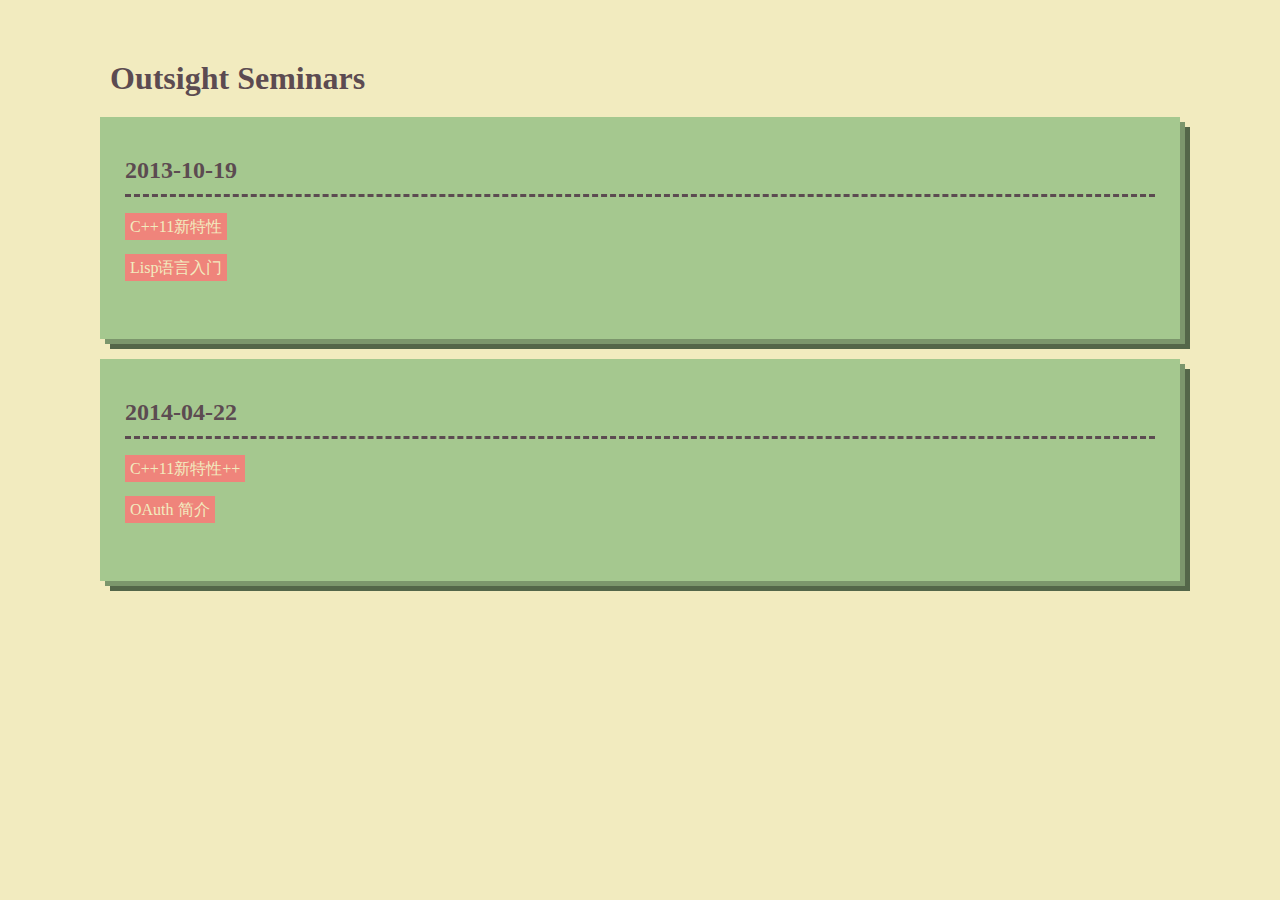
<file: index.html>
<!DOCTYPE html PUBLIC "-//W3C//DTD XHTML 1.0 Strict//EN" "http://www.w3.org/TR/xhtml1/DTD/xhtml1-strict.dtd">
<html>
    <head>
        <meta http-equiv="Content-Type" content="text/html; charset=utf-8" />
        <meta name="description" content="Outsight Seminars" />

        <link rel="stylesheet" type="text/css" href="css/index.css" />
    </head>
    <body>
        <div id="content">
        <h1>Outsight Seminars</h1>
            <div class="session">
                <h2>2013-10-19</h2>
                <hr>
                <p><a href="20131019/c++11/index.html">C++11新特性</a></p>
                <p><a href="20131019/lisp/index.html">Lisp语言入门</a></p>
            </div>
            <div class="session">
                <h2>2014-04-22</h2>
                <hr>
                <p><a href="20140422/c++11stl/index.html">C++11新特性++</a></p>
                <p><a href="http://slides.com/jiajunw/oauth">OAuth 简介</a></p>
            </div>
        </div>
    </body>
</html>
</file>
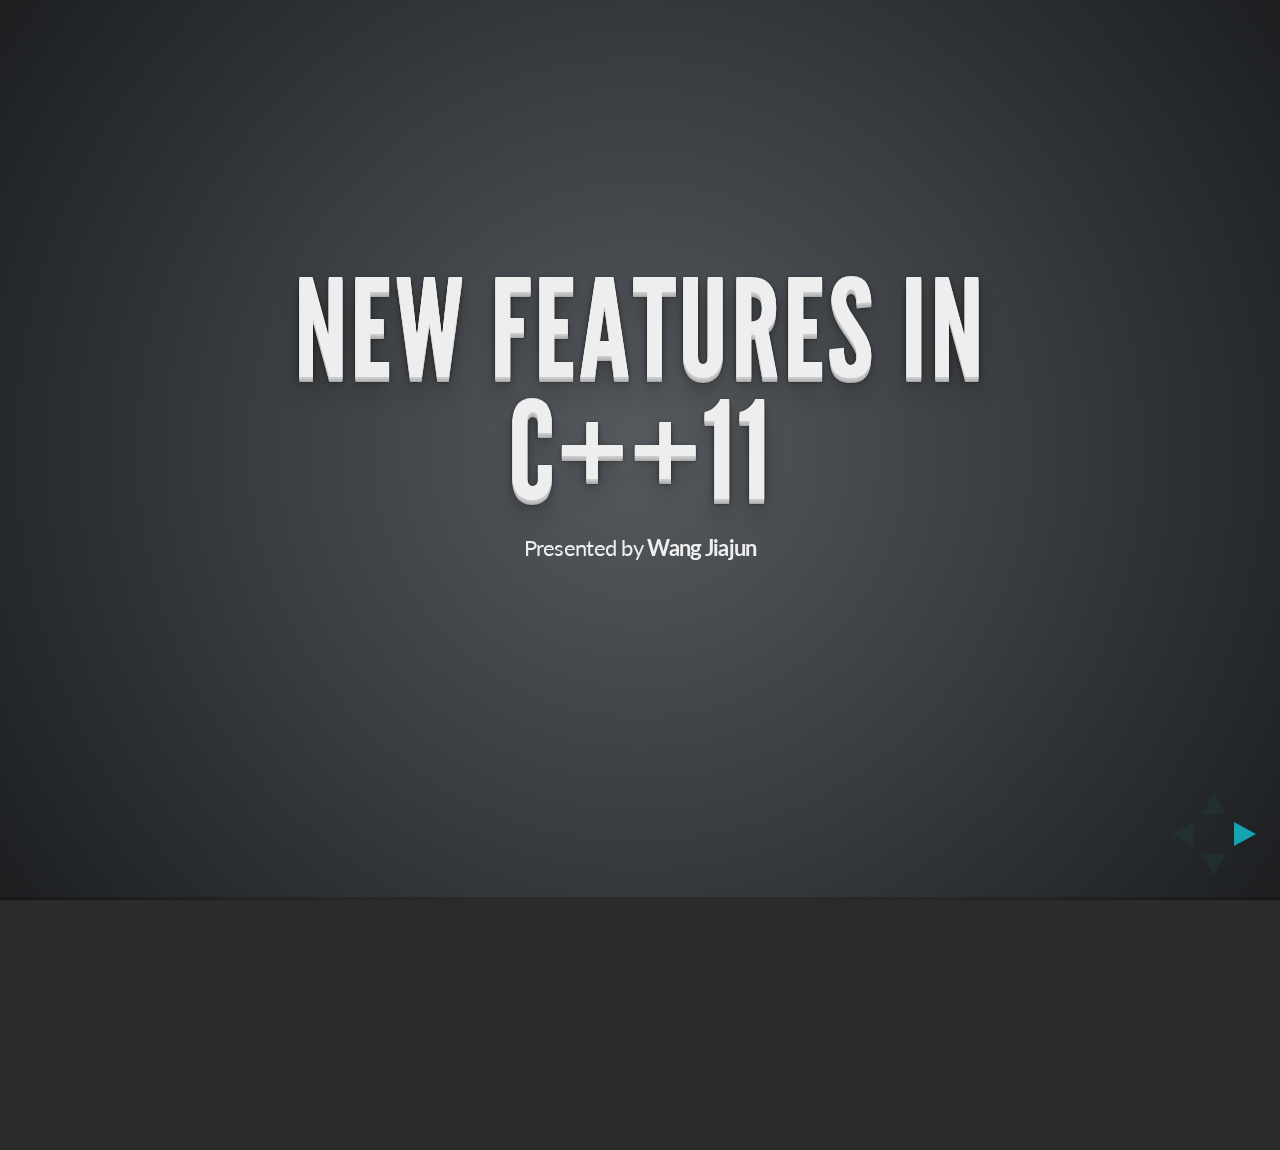
<file: 20131019/c++11/index.html>
<!doctype html>
<html lang="en">

	<head>
		<meta charset="utf-8">

		<title>New features in C++11</title>

		<meta name="description" content="New features in C++11">
		<meta name="author" content="Wang Jiajun">

		<meta name="apple-mobile-web-app-capable" content="yes" />
		<meta name="apple-mobile-web-app-status-bar-style" content="black-translucent" />

		<meta name="viewport" content="width=device-width, initial-scale=1.0, maximum-scale=1.0, user-scalable=no">

		<link rel="stylesheet" href="css/reveal.min.css">
		<link rel="stylesheet" href="css/theme/default.css" id="theme">

		<!-- For syntax highlighting -->
		<link rel="stylesheet" href="lib/css/zenburn.css">

		<!-- If the query includes 'print-pdf', use the PDF print sheet -->
		<script>
			document.write( '<link rel="stylesheet" href="css/print/' + ( window.location.search.match( /print-pdf/gi ) ? 'pdf' : 'paper' ) + '.css" type="text/css" media="print">' );
		</script>

		<!--[if lt IE 9]>
		<script src="lib/js/html5shiv.js"></script>
		<![endif]-->
	</head>

	<body>

		<div class="reveal">

			<!-- Any section element inside of this container is displayed as a slide -->
			<div class="slides">
				<section>
					<h1>New features in C++11</h1>
					<p>
						<small>Presented by <strong>Wang Jiajun</strong></small>
					</p>
				</section>

				<section>
					<section>
						<h2>C++ Standards</h2>
						<ul>
							<li>1st: C++98</li>
							<li>2nd: C++03</li>
							<li><strong>3rd: C++11</strong></li>
						</ul>

						<aside class="notes">
							Oh hey, these are some notes. They'll be hidden in your presentation, but you can see them if you open the speaker notes window (hit 's' on your keyboard).
						</aside>
					</section>
					<section>
						<h2>C++11</h2>
						<p>Formerly known as C++0x. But they failed to complete the standard before 2010. :(</p>
					</section>
				</section>

				<section>
					<h2>Core Language</h2>
				</section>

				<section>
					<section>
						<h2>Rvalue references and move constructors</h2>
						<p>A new non-const reference type called an rvalue reference, identified by T&amp;&amp;</p>
						<p>Why?</p>
						<p class="fragment">How to swap two number?</p>
						<pre class="fragment"><code data-trim>
void swap(int &amp;a, int &amp;b)
{
  int temp = a;
  a = b;
  b = temp;
}
						</code></pre>
					</section>
					<section>
						<h2>What about swap two string?</h2>
						<p>The swap function can be time-consuming when coming to class</p>
						<pre><code data-trim>
void naiveswap(string &amp;a, string &amp;b)
{
  string temp = a;
  a = b;
  b = temp;
}
						</code></pre>
						<p>Memory allocated, object copy...</p>
						<p>Why can't we only swap the char* of the objects?</p>
					</section>
					<section>
						<h2>std::move</h2>
						<p>Turns a lvalue into a rvalue</p>
						<pre><code data-trim>
void ProcessValue(int&amp; i) {
  std::cout &lt;&lt; &quot;LValue processed: &quot; &lt;&lt; i &lt;&lt; std::endl;
}

void ProcessValue(int&amp;&amp; i) {
  std::cout &lt;&lt; &quot;RValue processed: &quot; &lt;&lt; i &lt;&lt; std::endl;
}

int main() {
  int a = 0;
  ProcessValue(a);
  ProcessValue(std::move(a));
}
						</code></pre>
						<pre><code data-trim>
LValue processed: 0
RValue processed: 0
						</code></pre>
					</section>
					<section>
						<h2>The new swap</h2>
						<pre><code data-trim>
class Movable
{
  Movable (Movable&amp;&amp;); //move constructor
  Movable&amp;&amp; operator=(Movable&amp;&amp;); //move assignment operator
};
						</code></pre>
						<pre><code data-trim>
template &lt;class T&gt; swap(T &amp;a, T &amp;b)
{
  T tmp(std::move(a)); // move a to tmp
  a = std::move(b);    // move b to a
  b = std::move(tmp);  // move tmp to b
}
						</code></pre>
					</section>
					<section>
						<h2>Perfect Forwarding</h2>
						<p>A common need</p>
						<pre><code data-trim>
template &lt;typename T&gt; void forward_value(const T &amp;val) {
  process_value(val);
}
template &lt;typename T&gt; void forward_value(T &amp;val) {
  process_value(val);
}

int a = 0;
const int &amp;b = 1;
forward_value(a); // int&amp;
forward_value(b); // const int&amp;
forward_value(2); // int&amp;
						</code></pre>
						<p>So we must overload lots of functions :(</p>
					</section>
					<section>
						<h2>Perfect Forwarding</h2>
						<pre><code data-trim>
template &lt;typename T&gt; void forward_value(T &amp;&amp;val) {
  process_value(val);
}

int a = 0;
const int &amp;b = 1;
forward_value(a); // int&amp;
forward_value(b); // const int&amp;
forward_value(2); // int&amp;&amp;
						</code></pre>
						<p>Designed to reduce the amount of code the programmer has to write</p>
					</section>
				</section>

				<section>
					<section>
						<h2>Constant Expressions: constexpr</h2>
						<p>A new keyword to guarantee that a function or object constructor is a compile-time constant.</p>
					</section>
					<section>
						<h2>Example</h2>
						<p>What will happen when running the code?</p>
						<pre><code data-trim>
int get_five() {return 5;}
int some_value[get_five() + 7];
						</code></pre>
						<p class="fragment">Compile error!</p>
						<p class="fragment">Now, we can use constexpr:</p>
						<pre class="fragment"><code data-trim>
constexpr int get_five() {return 5;}
int some_value[get_five() + 7];
						</code></pre>
					</section>
				</section>

				<section>
					<h2>Modification to the definition of plain old data (POD)</h2>
					<p>A class/struct/union is considered POD if it is trivial, standard-layout, and all of its non-static data members and base classes are PODs.</p>
				</section>

				<section>
					<h2>Extern template declaration</h2>
					<pre><code data-trim>
extern template class std::vector&lt;MyClass&gt;;
					</code></pre>
					<p>Tell the compiler not to instantiate the template in this translation unit.</p>
				</section>

				<section>
					<section>
						<h2>Initializer lists</h2>
						<p>In C, you can quick initialize a struct like this:</p>
						<pre><code data-trim>
struct Object {
    float first;
    int second;
};
 
Object scalar = {0.43f, 10}; //One Object, with first=0.43f and second=10
Object anArray[] = {{13.4f, 3}, {43.28f, 29}, {5.934f, 17}}; //An array of three Objects
						</code></pre>
						<p class="fragment">What about C++ class (e.g. std::Vector)?</p>
					</section>
					<section>
						<h2>Example:</h2>
						<pre><code data-trim>
vector&lt;string&gt; v = { "xyzzy", "plugh", "abracadabra" };
						</code></pre>
						<p>This can be very very useful!</p>
					</section>
					<section>
						<h2>How to?</h2>
						<p>Define a new constructor:</p>
						<pre><code data-trim>
class SequenceClass {
public:
    SequenceClass(std::initializer_list&lt;int&gt; list);
};
						</code></pre>
						<p class="fragment">Then...</p>
						<pre class="fragment"><code data-trim>
SequenceClass some_var = {1, 4, 5, 6};
						</code></pre>
					</section>
				</section>

				<section>
					<section>
						<h2>Uniform initialization</h2>
						<p>How to initialize a class?</p>
						<pre class="fragment"><code data-trim>
Obj var(foo);
Obj *ptr = new Obj(foo);
						</code></pre>
						<p class="fragment">But in initializer lists we use curly brace {}, not parenthesis ()</p>
						<p class="fragment">They are not uniform...</p>
					</section>
					<section>
						<h2>Introduce the curly brace</h2>
						<pre><code data-trim>
struct BasicStruct {
    int x;
    double y;
};

struct AltStruct {
    AltStruct(int x, double y) : x_{x}, y_{y} {}

private:
    int x_;
    double y_;
};

BasicStruct var1{5, 3.2};
AltStruct var2{2, 4.3};
						</code></pre>
					</section>
					<section>
						<h2>Even some amazing format</h2>
						<pre><code data-trim>
struct IdString {
    std::string name;
    int identifier;
};

IdString get_string() {
    return {"foo", 42}; //Note the lack of explicit type.
}
						</code></pre>
					</section>
				</section>

				<section>
					<section>
						<h2>Type inference</h2>
						<p>If we travelling a std container like vector:</p>
						<pre class="fragment"><code data-trim>
for (std::vector&lt;int&gt;::const_iterator itr = myvec.cbegin(); itr != myvec.cend(); ++itr)
						</code></pre>
						<p class="fragment">Use <strong>auto</strong> to shorten the code:</p>
						<pre class="fragment"><code data-trim>
for (auto itr = myvec.cbegin(); itr != myvec.cend(); ++itr)
						</code></pre>
					</section>
					<section>
						<h2>Determine the type of an expression</h2>
						<pre><code data-trim>
int some_int;
decltype(some_int) other_integer_variable = 5;
						</code></pre>
					</section>
				</section>

				<section>
					<h2>Range-based for loop</h2>
					<p>A new syntax for the for loop:</p>
					<pre><code data-trim>
int my_array[5] = {1, 2, 3, 4, 5};
// double the value of each element in my_array:
for (int &amp;x : my_array) {
    x *= 2;
}
// similar but also using type inference for array elements
for (auto &amp;x : my_array) {
    x *= 2;
}
					</code></pre>
				</section>

				<section>
					<section>
						<h2>Lambda functions</h2>
						<p>It looks like:</p>
						<pre><code data-trim>
[capture](parameters)-&gt;return-type {body}
						</code></pre>
					</section>
					<section>
						<h2>Example:</h2>
						<pre><code data-trim>
int main()
{
  char s[]=&quot;Hello World!&quot;;
  int Uppercase = 0; //modified by the lambda
  for_each(s, s+sizeof(s), [&amp;Uppercase] (char c) {
    if (isupper(c))
      Uppercase++;
  });
  cout&lt;&lt; Uppercase&lt;&lt;&quot; uppercase letters in: &quot;&lt;&lt; s&lt;&lt;endl;
}
						</code></pre>
					</section>
				</section>

				<section>
					<section>
						<h2>Alternative function syntax</h2>
						<p>What's wrong with this code?</p>
						<pre><code data-trim>
template&lt;class Lhs, class Rhs&gt;
decltype(lhs+rhs) adding_func(const Lhs &amp;lhs, const Rhs &amp;rhs) {return lhs + rhs;}
						</code></pre>
						<p class="fragment">lhs and rhs have not yet been defined!</p>
					</section>
					<section>
						<h2>Workaround</h2>
						<pre><code data-trim>
template&lt;class Lhs, class Rhs&gt;
auto adding_func(const Lhs &amp;lhs, const Rhs &amp;rhs) -&gt; decltype(lhs+rhs) {return lhs + rhs;}
						</code></pre>
					</section>
				</section>

				<section>
					<h2>Delegation</h2>
					<p>C++11 allows constructors to call other peer constructors.</p>
					<p>This feature has already built in Java and C#.</p>
					<pre><code data-trim>
class SomeType  {
    int number;
 
public:
    SomeType(int new_number) : number(new_number) {}
    SomeType() : SomeType(42) {}
};
					</code></pre>
				</section>

				<section>
					<section>
						<h2>Explicit overrides</h2>
						<p>In C++03, it is possible to accidentally create a new virtual function, when one intended to override a base class function. For example:</p>
						<pre><code data-trim>
struct Base {
    virtual void some_func(float);
};

struct Derived : Base {
    virtual void some_func(int);
};
						</code></pre>
						<p>C++11 provides syntax to solve this problem.</p>
						<pre><code data-trim>
struct Base {
    virtual void some_func(float);
};

struct Derived : Base {
    // error!
    virtual void some_func(int) override;
};
						</code></pre>
					</section>
					<section>
						<h2>Final</h2>
						<p>Prevent inheriting from classes</p>
						<pre><code data-trim>
struct Base1 final { };

struct Derived1 : Base1 { }; // Error!
						</code></pre>
						<p>Preventing overriding methods in derived classes</p>
						<pre><code data-trim>
struct Base2 {
    virtual void f() final;
};

struct Derived2 : Base2 {
    void f(); // Error!
};
						</code></pre>
					</section>
				</section>

				<section>
					<h2>Null pointer constant</h2>
					<p>In C++03, we use NULL to represent null pointer.</p>
					<p>But if NULL is defined as 0 (which is usually the case in C++), what will happen in the following code?</p>
					<pre><code>
void foo(char *);
void foo(int);

foo(NULL);
					</code></pre>
					<p>In C++11, you should write:</p>
					<pre><code>
foo(nullptr);
					</code></pre>
				</section>

				<section>
					<h2>Strongly typed enumerations</h2>
					<p>The type-safe enumeration</p>
					<pre><code>
enum class Enumeration {
    Val1,
    Val2,
    Val3 = 100,
    Val4 // = 101
};

Enumeration::Val4 == 101 // error!
					</code></pre>
				</section>

				<section>
					<h2>Right angle bracket</h2>
					<p>C++03's parser defines "&gt;&gt;" as the right shift operator in all cases</p>
					<pre><code>
vector&lt;vector&lt;int&gt;&gt; arr1; // Compile error!
vector&lt;vector&lt;int&gt; &gt; arr2;
					</code></pre>
				</section>

				<section>
					<h2>Explicit conversion operators</h2>
					<p>The explicit keyword can now be applied to conversion operators</p>
					<pre><code>
explicit operator bool();
					</code></pre>
				</section>

				<section>
					<h2>Alias templates</h2>
					<p>In C++03, you can use typedef to make a alias. But not for template!</p>
					<pre><code>
template &lt;typename First, typename Second, int Third&gt;
class SomeType;
 
template &lt;typename Second&gt;
typedef SomeType&lt;OtherType, Second, 5&gt; TypedefName; // Illegal in C++03
					</code></pre>
					<p>C++11 adds this ability with the following syntax:</p>
					<pre><code>
template &lt;typename Second&gt;
using TypedefName = SomeType&lt;OtherType, Second, 5&gt;;
					</code></pre>
				</section>

				<section>
					<h2>Unrestricted unions</h2>
					<p>Now, everything except reference can live in a union.</p>
				</section>

				<section>
					<h2>Variadic templates</h2>
					<pre><code>
template&lt;typename... Values&gt; class tuple;
tuple&lt;int, std::vector&lt;int&gt;, std::map&lt;std::string, std::vector&lt;int&gt;&gt;&gt; some_instance_name;
					</code></pre>
				</section>

				<section>
					<h2>New string literals</h2>
					<p>Three Unicode encodings that C++11 supports: UTF-8, UTF-16, and UTF-32</p>
					<p>C++11 adds two new character types: char16_t and char32_t</p>
					<pre><code>
u8"I'm a UTF-8 string."
u"This is a UTF-16 string."
U"This is a UTF-32 string."
					</code></pre>
					<p>C++11 provides a raw string literal:</p>
					<pre><code>
R"(The String Data \ Stuff " )"
R"delimiter(The String Data \ Stuff " )delimiter"
					</code></pre>
				</section>

				<section>
					<h2>User-defined literals</h2>
					<pre><code>
OutputType operator "" _suffix(const char * literal_string);
OutputType some_variable = 1234_suffix;
					</code></pre>
				</section>

				<section>
					<h2>Multithreading memory model</h2>
					<p>The C++11 standardizes support for multithreaded programming.</p>
				</section>

				<section>
					<h2>Thread-local storage</h2>
					<p>Define a tls: thread_local</p>
				</section>

				<section>
					<section>
						<h2>Explicitly defaulted and deleted special member functions</h2>
						<p>default:</p>
						<pre><code>
struct SomeType {
    SomeType() = default; //The default constructor is explicitly stated.
    SomeType(OtherType value);
};
						</code></pre>
					</section>
					<section>
						<h2>Explicitly defaulted and deleted special member functions</h2>
						<p>delete:</p>
						<pre><code>
struct NonCopyable {
    NonCopyable() = default;
    NonCopyable(const NonCopyable&amp;) = delete;
    NonCopyable &amp; operator=(const NonCopyable&amp;) = delete;
};
						</code></pre>
						<pre><code>
struct NoInt {
    void f(double i);
    void f(int) = delete;
};
						</code></pre>
					</section>
				</section>

				<section>
					<h2>Type long long int</h2>
					<p>......</p>
				</section>

				<section>
					<h2>Static assertions</h2>
					<pre><code>
template&lt;class T&gt;
struct Check  {
    static_assert(sizeof(int) &lt;= sizeof(T), &quot;T is not big enough!&quot;);
};
					</code></pre>
				</section>

				<section>
					<h2>sizeof on the members of classes</h2>
					<pre><code>
struct SomeType { OtherType member; };

sizeof(SomeType::member); // Does not work with C++03. Okay with C++11
					</code></pre>
				</section>

				<section>
					<h2>Others</h2>
					<ul>
						<li>Control and query object alignment</li>
						<li>Allow garbage collected implementations</li>
					</ul>
				</section>

				<section>
					<h2>Standard Library</h2>
					<ul>
						<li>Upgrades to standard library components</li>
						<li>Threading facilities</li>
						<li>Tuple types</li>
						<li>Hash tables</li>
						<li>Regular expressions</li>
						<li>General-purpose smart pointers</li>
						<li>Extensible random number facility</li>
						<li>...</li>
					</ul>
				</section>

				<section>
					<h2>Conclusion</h2>
					<p>Many new improvements!</p>
					<p>Still lack something useful: XML, GUI, socket, reflection...</p>
				</section>

				<section>
					<h2>Future</h2>
					<p>C++ is still evolving!</p>
					<p>C++14, C++17...</p>
					<p class="fragment">Master in C++? Maybe no one and never...</p>
				</section>

				<section>
					<h1>Thanks</h1>
				</section>
			</div>

		</div>

		<script src="lib/js/head.min.js"></script>
		<script src="js/reveal.min.js"></script>

		<script>

			// Full list of configuration options available here:
			// https://github.com/hakimel/reveal.js#configuration
			Reveal.initialize({
				controls: true,
				progress: true,
				history: true,
				center: true,

				theme: Reveal.getQueryHash().theme, // available themes are in /css/theme
				transition: Reveal.getQueryHash().transition || 'default', // default/cube/page/concave/zoom/linear/fade/none

				// Optional libraries used to extend on reveal.js
				dependencies: [
					{ src: 'lib/js/classList.js', condition: function() { return !document.body.classList; } },
					{ src: 'plugin/markdown/marked.js', condition: function() { return !!document.querySelector( '[data-markdown]' ); } },
					{ src: 'plugin/markdown/markdown.js', condition: function() { return !!document.querySelector( '[data-markdown]' ); } },
					{ src: 'plugin/highlight/highlight.js', async: true, callback: function() { hljs.initHighlightingOnLoad(); } },
					{ src: 'plugin/zoom-js/zoom.js', async: true, condition: function() { return !!document.body.classList; } },
					{ src: 'plugin/notes/notes.js', async: true, condition: function() { return !!document.body.classList; } }
				]
			});

		</script>

	</body>
</html>
</file>
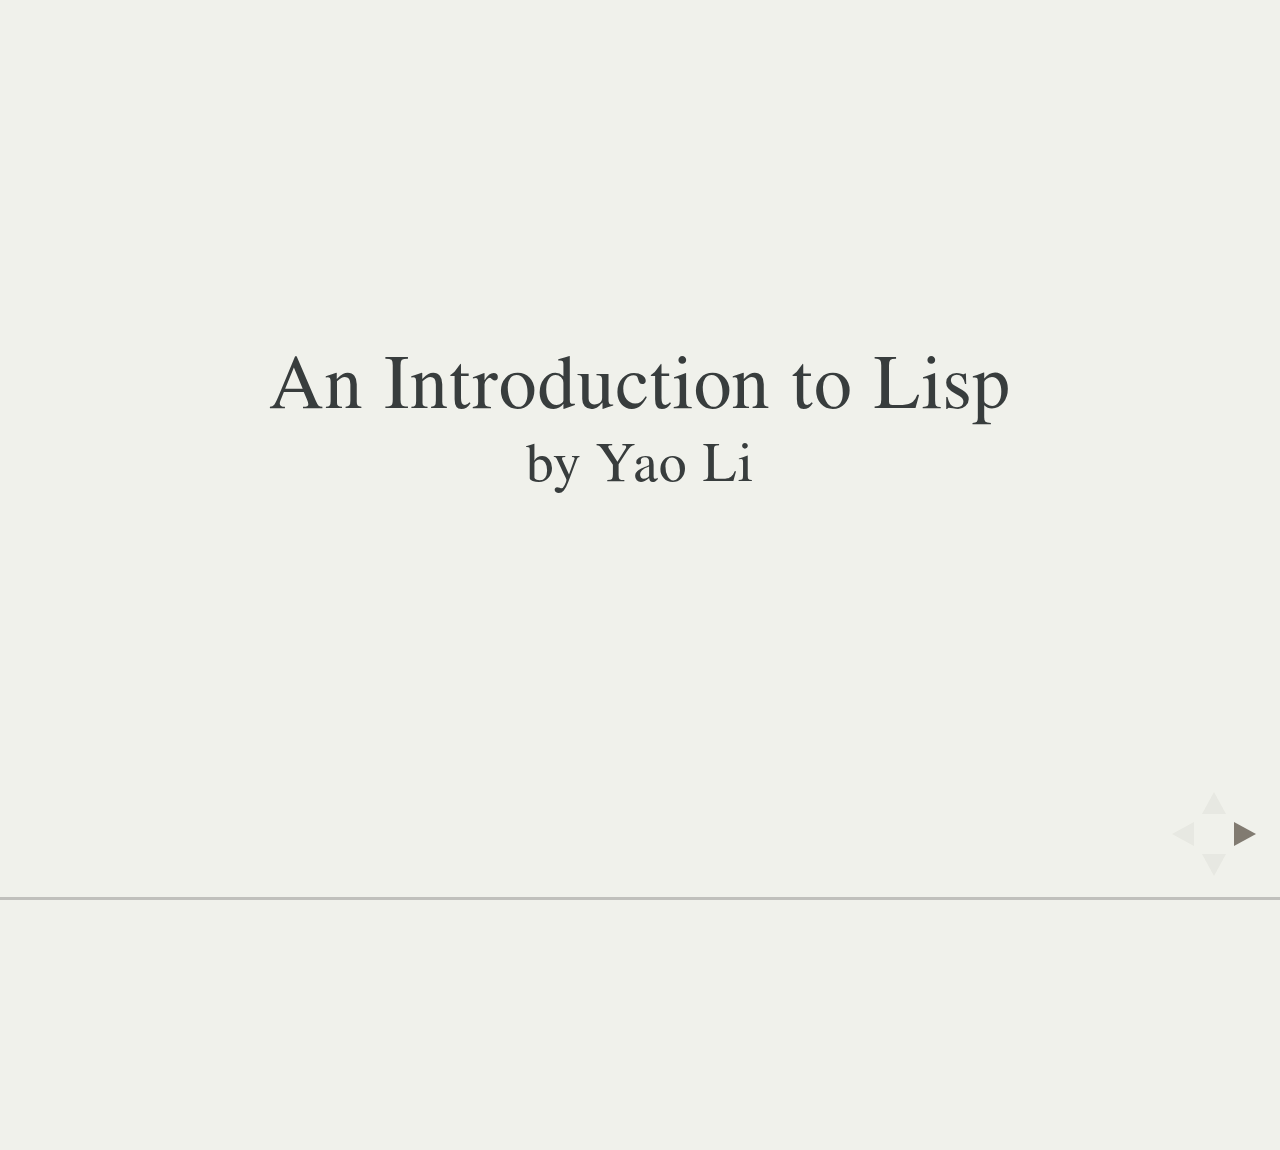
<file: 20131019/lisp/index.html>
<!doctype html>
<html lang="en">

	<head>
		<meta charset="utf-8">

		<title>An Introduction to Lisp</title>

		<meta name="description" content="An introduction to Lisp, taking Common Lisp as example.">
		<meta name="author" content="Li, Yao">

		<meta name="apple-mobile-web-app-capable" content="yes" />
		<meta name="apple-mobile-web-app-status-bar-style" content="black-translucent" />

		<meta name="viewport" content="width=device-width, initial-scale=1.0, maximum-scale=1.0, user-scalable=no">

		<link rel="stylesheet" href="css/reveal.css">
		<link rel="stylesheet" href="css/theme/default.css" id="theme">

		<!-- For syntax highlighting -->
		<link rel="stylesheet" href="lib/css/zenburn.css">

		<!-- If the query includes 'print-pdf', use the PDF print sheet -->
		<script>
			document.write( '<link rel="stylesheet" href="css/print/' + ( window.location.search.match( /print-pdf/gi ) ? 'pdf' : 'paper' ) + '.css" type="text/css" media="print">' );
		</script>

		<!--[if lt IE 9]>
		<script src="lib/js/html5shiv.js"></script>
		<![endif]-->
	</head>

	<body>

		<div class="reveal">

			<!-- Any section element inside of this container is displayed as a slide -->
			<div class="slides">
				<section data-markdown data-separator="^;;;;" data-vertical="^;;">
				<script type="text/template">
## An Introduction to Lisp

### by Yao Li
;;;;
## What is Lisp?

- Lisp is short for **LIS**t **P**rocessor
- Lisp is a family of computer programming languages
- Lisp is the second-oldest high-level programming language (It's created in 1958. Only Fortran is older).
- Lisp was originally created as a practical mathematical notation for computer programs, influenced by the notation of Church's lambda calculus.

<small>* From [Wikipedia](http://en.wikipedia.org/wiki/Lisp_(programming_language&#41;)</small>

;;;;
## Lisp is Different
;;
## Lisp is Different
### Most Pressed Keys
<div class="pic">![C++](images/keys_cpp.png)</div>
###### C++
;;
## Lisp is Different
### Most Pressed Keys
<div class="pic">![Python](images/keys_python.png)</div>
###### Python
;;
## Lisp is Different
### Most Pressed Keys
<div class="pic">![Lisp](images/keys_lisp.png)</div>
###### Common Lisp
;;;;
## Lisp Family
- Common Lisp
- Scheme
- Emacs Lisp
- Clojure

<p class="fragment">Let's start with Common Lisp.</p>
;;;;
## Content

- Hello World & REPL
- Common Lisp Syntax
- Understanding Lists
- Macros

;;;;
## Hello World & REPL
### Demonstration
;;;;
## Common Lisp Syntax
Common Lisp code is written in s-expression:

    (format t "Hello World!")

<p class="fragment">The basic elements of s-expressions are lists and atoms.</p>
;;
## Lists and Atoms
Lists are delimited by parenthese and can contain any number of whitespace-separated elements.

    (format t "Hello World!")
    (1 1 2 3 5)

Atoms are everything else.

    "Hello World!"
    1

`NIL` or `()`, which stands for empty list, is both list and atom.

<small>* Definitions are from [Practical Common Lisp](http://gigamonkeys.com/book/syntax-and-semantics.html)</small>
;;
## Lists: Homoiconicity

    (1 1 2 3 5)
    ("foo" "bar")
    (x 1 "foo")
    (+ (* 2 3) 4 5)
    (defun hello-world ()
      (format t "hello, world"))

;;

## Lists in Common Lisp

There are four kinds of lists in Common Lisp:

- Data,
- Function calls,
- Special operators,
- Macros.

;;;;
## Understanding Lists

What's the structure of a list?

A list is made up of cells:

    (cons 5 NIL)  ; (5)
    (cons 1 (cons 1 (cons 2 (cons 3 NIL))))  ; (1 1 2 3)
    (cons 1 2)  ; (1 . 2)
    
;;
## An Example

For a list:

    (1 1 2 3)  ; (cons 1 (cons 1 (cons 2 (cons 3 NIL))))

The structure is like:

    *--*--*--*--nil
    |  |  |  |
    1  1  2  3

;;
## Another Example

Think: what would the structure be for a list like:

    (cons (cons 1 2) (cons 3 4))

;;
## Another Example

Think: what would the structure be for a list like:

    (cons (cons 1 2) (cons 3 4))

The structure is like:

       *
      / \
     *   *
    / \ / \
    1 2 3 4

<p class="fragment">Yes. It's a binary tree!</p>

;;
## Using Lists

### Demonstration

<center>Let's implement a `range` function like in Python.</center>


;;
## Using Lists

The function should be like this:

    (defun range (start end)
      (range-iter start end NIL))
    (defun range-iter (start end lst)
      (if (>= start end) (nreverse lst)
          (range-iter (1+ start) end (cons start lst))))

Lists work quite well with recursive functions.

;; Actually...

The `range` function can also be defined in this way:

    (defun range (start end)
      (loop for i from start below end collect i))

What is the `loop` doing here?

<p class="fragment">Well, it's a macro.</p>

;;;;
## Macros

<blockquote>
The first rule of Macro Club is Don't Write Marcros.
</blockquote>
<small>* From <em>Programming Clojure</em>, by Stuart Halloway</small>

;;
## Swap

In programming languages like C, macros are just text substitutions.

For example, let's write a `swap` macro in C.

    #define swap(x, y) { int tmp = x; x = y; y = tmp; }

It seems fine. But what would happen if you call:

    swap(a, tmp);

or

    swap(a[i++], a[j])

;;
## Swap

In Common Lisp, you can define the macro in this way:

    (defmacro swap (a b)
      (let ((tmp (gensym)))
        `(progn
          (setf ,tmp ,a)
          (setf ,a ,b)
          (setf ,b ,tmp))))

`gensym` will automatically generate a unique name.

<p class="fragment">However, you don't really need this in Common Lisp. Use the built-in <code>rotatef</code> instead.</p>

;;
## By The Way...

In Scala (since 2.10.0), you write this...

    object Whatever {
      def swap(a: Any, b: Any): Unit = macro swap_impl

      def swap_impl(c: Context)(a: c.Expr[Any], b: c.Expr[Any]): c.Expr[Unit] = {
        import c.universe._
        import c.universe.Flag._

        def assign(l: c.Expr[Any], r: c.Expr[Any]) = {
          l.tree match {
            case il : Ident => Assign(il, r.tree)
            case Apply(Select(obj, sel), List(index)) if sel.toString == "apply" => 
              Apply(Select(obj, newTermName("update")), List(index, r.tree))        
            case Select(obj, sel) => Apply(Select(obj, sel.toString + "_$eq"), List(r.tree))
            case _ => c.abort(l.tree.pos, "Expected variable or variable(index)")
          }
        }

        c.Expr[Unit](Block(
          ValDef(Modifiers(MUTABLE), newTermName("$temp"), TypeTree(), a.tree),
          assign(a, b),
          assign(b, c.Expr[Any](Ident(newTermName("$temp"))))))
      }
    }

;;
## Even More...

A silly example:

    (defmacro backwards (expr) (reverse expr))

Then you can write programs in this way:

    (backwards ("hello world" t format))

What does this mean?


<p class="fragment">You can define your own syntax,</p>
<p class="fragment">like what's happened in <code>loop</code>.</p>

;; 
## Loop

Examples of `loop` usage:

<pre><code data-trim>(loop for i upto 10 collect i) 
(loop for i from 20 downto 10 collect i)
(loop for i in (list 10 20 30 40) by #'cddr collect i) 
(loop for i across "abcd" collect i)
; And much more...
</code></pre>

;;
## However...

<blockquote>With great power comes great responsibility.</blockquote>
<small>* From <em>Spider-Man</em>, 2002, the movie</small>

Lisp programmers can use macros to write short but much more powerful code,
which is very hard for others to understand.

;;;;

## Furthur Reading

##### To learn Common Lisp:

- Practical Common Lisp by Peter Seibel, which can be accessed [online for FREE](http://www.gigamonkeys.com/book/)!
- ANSI Common Lisp by Paul Graham.
- On Lisp by Paul Graham, which contains more advanced topics.

##### Interesting Readings:

- Hackers and Painters by Paul Graham.
- [The Lisp Curse](http://www.winestockwebdesign.com/Essays/Lisp_Curse.html) by Rudolf Winestock.

;;;;
# Thank You!
				</script>
				</section>
			</div>

		</div>

		<script src="lib/js/head.min.js"></script>
		<script src="js/reveal.min.js"></script>

		<script>

			// Full list of configuration options available here:
			// https://github.com/hakimel/reveal.js#configuration
			Reveal.initialize({
				controls: true,
				progress: true,
				history: true,
				center: true,

				theme: Reveal.getQueryHash().theme || 'serif', // available themes are in /css/theme
				transition: Reveal.getQueryHash().transition || 'default', // default/cube/page/concave/zoom/linear/fade/none

				// Optional libraries used to extend on reveal.js
				dependencies: [
					{ src: 'lib/js/classList.js', condition: function() { return !document.body.classList; } },
					{ src: 'plugin/markdown/marked.js', condition: function() { return !!document.querySelector( '[data-markdown]' ); } },
					{ src: 'plugin/markdown/markdown.js', condition: function() { return !!document.querySelector( '[data-markdown]' ); } },
					{ src: 'plugin/highlight.js/highlight.pack.js', async: true, callback: function() { hljs.initHighlightingOnLoad(); } },
					{ src: 'plugin/zoom-js/zoom.js', async: true, condition: function() { return !!document.body.classList; } },
					{ src: 'plugin/notes/notes.js', async: true, condition: function() { return !!document.body.classList; } }
				]
			});

		</script>

	</body>
</html>
</file>
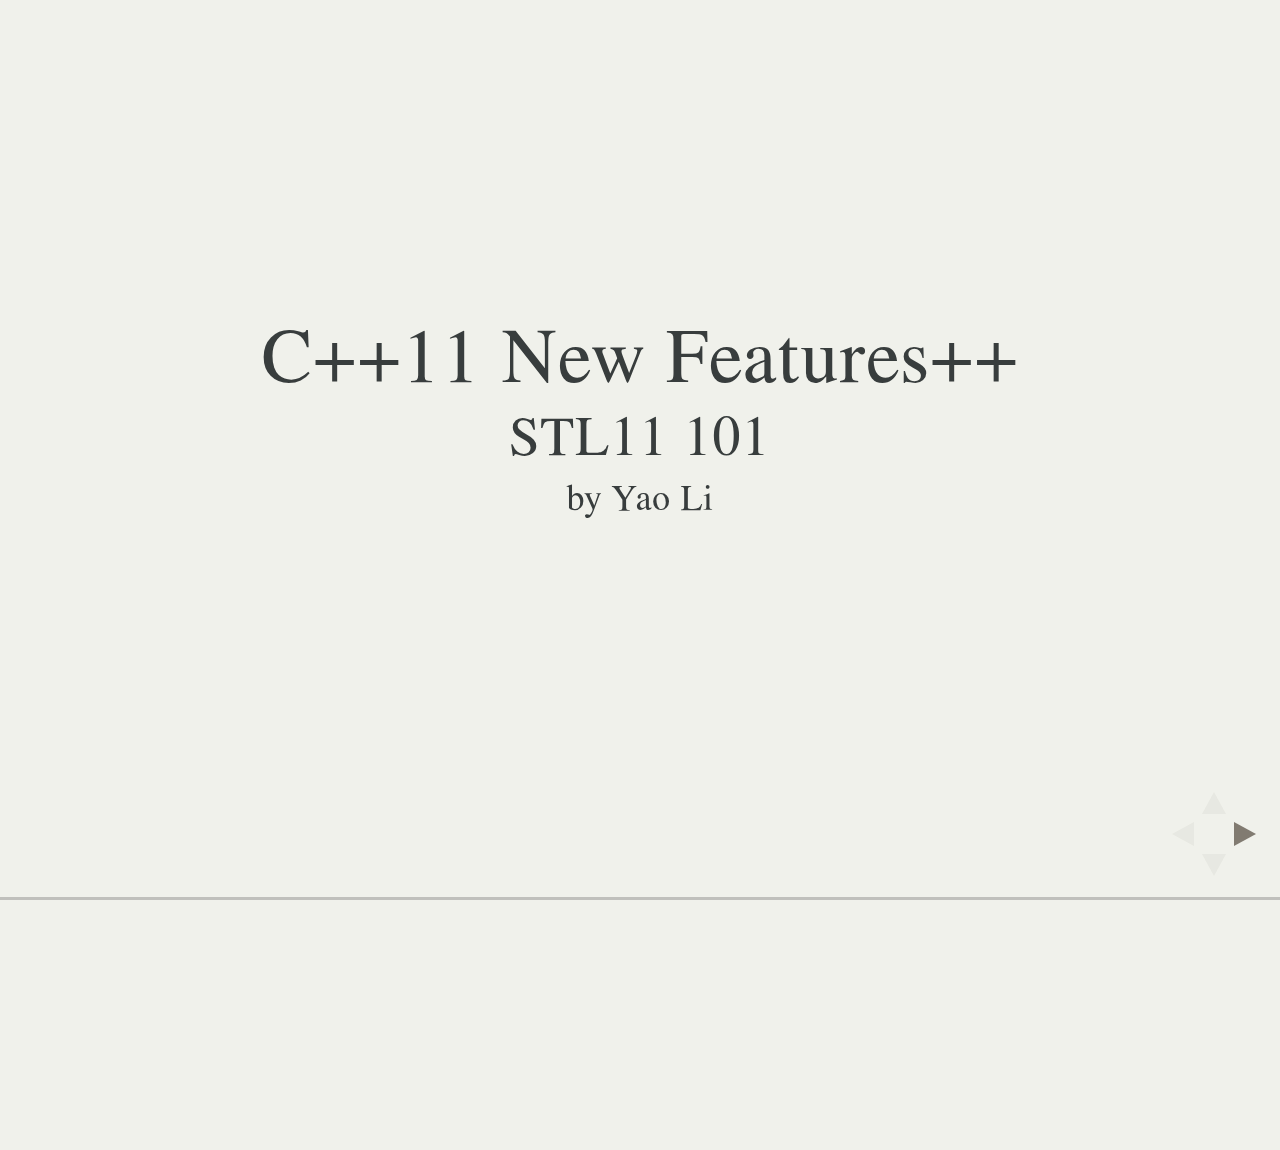
<file: 20140422/c++11stl/index.html>
<!doctype html>
<html lang="en">

	<head>
		<meta charset="utf-8">

		<title>C++11 New Features++ - STL11 101</title>

		<meta name="description" content="A framework for easily creating beautiful presentations using HTML">
		<meta name="author" content="Hakim El Hattab">

		<meta name="apple-mobile-web-app-capable" content="yes" />
		<meta name="apple-mobile-web-app-status-bar-style" content="black-translucent" />

		<meta name="viewport" content="width=device-width, initial-scale=1.0, maximum-scale=1.0, user-scalable=no">

		<link rel="stylesheet" href="css/reveal.css">
		<link rel="stylesheet" href="css/theme/default.css" id="theme">

		<!-- For syntax highlighting -->
		<link rel="stylesheet" href="lib/css/zenburn.css">

		<!-- If the query includes 'print-pdf', include the PDF print sheet -->
		<script>
			if( window.location.search.match( /print-pdf/gi ) ) {
				var link = document.createElement( 'link' );
				link.rel = 'stylesheet';
				link.type = 'text/css';
				link.href = 'css/print/pdf.css';
				document.getElementsByTagName( 'head' )[0].appendChild( link );
			}
		</script>

		<!--[if lt IE 9]>
		<script src="lib/js/html5shiv.js"></script>
		<![endif]-->
	</head>

	<body>

		<div class="reveal">

			<!-- Any section element inside of this container is displayed as a slide -->
			<div class="slides">
                            <section data-markdown data-separator="^;;;;" data-vertical="^;;">
                                <script type="text/template">
## C++11 New Features++
### STL11 101

#### by Yao Li
;;;;

## Contents

We have seen many new features since C++11.

But we've missed a very critical part in practice.

<p class="fragment">STL!</p>

;;;;
## New Features in STL

In this presentation, we'll discuss:

- Utilities
- Containers
- Random
- Thread

<p class="fragment">We will not be able to cover all C++11 additions to STL in this presentation. For more information, please check <a href="http://en.cppreference.com/w/">here</a>.</p>

;;;;

## Utilities

- Tuple.

;;

## Tuple

As you know, we already have `pair` as a composition of two elements.

    template<
        class T1,
        class T2
    > struct pair;

<p class="fragment">What if we want to have a composition of three elements?<br> Or more?</p>

;;

## Tuple

Solution before C++11:

    std::pair<double, std::pair<char, std::string> >

This is awful, especially when you are trying to access the third element:

    the_pair.second.first

Worse for more elements.

;;

## Tuple

In C++11, we have:

    template< class... Types >
    class tuple

The `tuple` can be declared in this way:

    std::tuple<double, char, std::string>

and can be accessed in this way:

    std::get<2>(the_tuple)

;;

## Other Useful Functions

    template< class... Types >
    tuple<VTypes...> make_tuple( Types&&... args );

Creates a tuple object, deducing the target type from the types of arguments.

Example:

    auto t = std::make_tuple(3.0, 'A', "Spider-Man");
    std::cout<<std::get<2>(t)<<" get a "<<std::get<0>(t)<<"!\n";

;;

## Other Useful Functions

    template< class... Types >
    tuple<Types&...> tie( Types&... args );

    template< class... Tuples >
    tuple<CTypes...> tuple_cat(Tuples&&... args);

    ...

;;;;

## Containers

- Array
- Singly-liked list
- Unordererd set/map...

;;

## Array

As you know, we already have `vector` as a dynamic size array.

    template<
        class T,
        class Allocator = std::allocator<T>
    > class vector;

If all we need is simply a constant size array we can use C-style array `T[N]`.

But using this type of array we gain no benefits like using a standard container, like knowing its size, random access iterators, etc.

;;

## Array

So here is `std::array`.

    template< 
        class T, 
        std::size_t N 
    > struct array;

Example:

    std::array<int, 3> a = {1, 2, 3};

    // C-style
    for (std::size_t i = 0; i < a.size(); i++)
        std::cout<<a[i]<<' ';
    std::cout<<std::endl;

    // using an iterator
    for (auto i = a.begin(); i != a.end(); i++)
        std::cout<<*i<<' ';
    std::cout<<std::endl;

    // C++11 foreach
    for(auto i: a)
        std::cout<<i<<' ';
    std::cout<<std::endl;
    
;;

## Array

Summary:

- constant size array
- C-style performance and accessibility
- with benefits of a standard container

;;

## Singly-linked List

As you know, we already have `std::list`, a doubly-linked list:

    template<
        class T,
        class Allocator = std::allocator<T>
    > class list;

However, what if we simply want a singly-linked list for space efficiency?

;;

## Singly-liked List

So here is `std::forward_list`.

    template<
        class T,
        class Allocator = std::allocator<T>
    > class forward_list;

Example:

    std::forward_list<int> l = {34, 77, 16, 2};

    for (auto i = l.begin(); i != l.end(); i++)
        std::cout<<*i<<' ';
    std::cout<<std::endl;

There's not `rbegin()` or `rend()` for this container!

;;

## Unordered Set/Map...

The pre-C++11 associative containers includes:

- `std::set`
- `std::map`
- `std::multiset`
- `std::multimap`

They are always implemented as a tree structure.

<p class="fragment">So the search complexity is O(log n).</p>

<p class="fragment">There's no set/map in STL which provides an O(1) search complexity! (like hashset/hashmap)</p>

;;

## Unordered Set/Map...

So here are:

- `std::unordered_set`
- `std::unordered_map`
- `std::unordered_multiset`
- `std::unordered_multimap`

<p class="fragment">Let's take `std::unordered_map` as example.</p>

;;

## Unordered Map

The `std::unorderd_map`:

    template<
        class Key,
        class T,
        class Hash = std::hash<Key>,
        class KeyEqual = std::equal_to<Key>,
        class Allocator = std::allocator< std::pair<const Key, T> >
    > class unordered_map;

Example:

    std::unordered_map<std::string, double> scoresheet = {
         {"Spider-Man", 3.0},
         {"Iron-Man", 3.3},
         {"Wolverine", 1.9}};

    auto t = scoresheet.find("Wolverine");
    if (t != scoresheet.end())
        std::cout<<t->second<<std::endl;
    else
        std::cout<<"Not found!\n";

;;

## Hash Function

`unordered_map` uses `std::hash` as default hash function.

    template< class Key >
    struct hash; // not defined

an `operator()` is defined for this struct s.t.:

1. Accepts a single parameter of type Key.
2. Returns a value of type `size_t` that represents the hash value of the parameter.
3. Does not throw exceptions when called.
4. For two parameters k1 and k2 that are equal, their hash value are equal as well.
5. For two different parameters k1 and k2 that are not equal, the probability that their hash values are equal should be very small.

;;

## Hash Specializations

    bool;
    char;
    char16_t;
    char32_t;
    wchar_t;
    ...
    std::string
    std::u16string
    std::u32string
    std::wstring
    ...
    std::vector<bool>
    std::thread::id
    ...

For a complete list, check <a href="http://en.cppreference.com/w/cpp/utility/hash">here</a>.
  
;; 

## Hash Specializations

**Attention!**

- There is no specialization for C strings! `std::hash<const char *>` results in a hash value of the pointer.
- The hash functions are not designed to be cryptographically secure!

;;

## Define Your Own Hash Function

    struct S
    {
        std::string first_name;
        std::string last_name;
    };
     
    namespace std
    {
        template<>
        struct hash<S>
        {
            typedef S argument_type;
            typedef std::size_t value_type;
     
            value_type operator()(argument_type const& s) const
            {
                value_type const h1 ( std::hash<std::string>()(s.first_name) );
                value_type const h2 ( std::hash<std::string>()(s.last_name) );
                return h1 ^ (h2 << 1);
            }
        };
    }

<small>* Example is from <a href="http://www.cplusplus.com/reference/unordered_map/unordered_map/find/">cplusplus.com</a></small>

;;;;

## Random

- Random number engines
- Random number distributions

;;

## Random

What's the problem of old random number generator?

    #include <stdio.h>
    #include <stdlib.h>
    #include <time.h>
    int main() {
        srand(time(NULL));
        for (int i = 0; i < 16; ++i) {
            printf("%d ", rand() % 100);
        }
        printf("\n");
    }

See <a href="http://channel9.msdn.com/Events/GoingNative/2013/rand-Considered-Harmful">this video</a> to learn what's wrong with this code.

;;

## Random Number Engines

- linear congruential engine,
- Mersenne twister engine,
- subtract with carry (a lagged Fibonacci) engine

Take Mersenne twister as example:

    template<
        class UIntType, 
        size_t w, size_t n, size_t m, size_t r,
        UIntType a, size_t u, UIntType d, size_t s,
        UIntType b, size_t t,
        UIntType c, size_t l, UIntType f
    > class mersenne_twister_engine;

Actually you don't really need to use this.

;;

## Random Number Engines

You can use these predefined random number generators:

- `minstd_rand0`
- `minstd_rand`
- `mt19937`
- `mt19937_64`
- `ranlux24_base`
- `ranlux48_base`
- `ranlux24`
- `ranlux48`
- `knuth_b`
- `default_random_engine`

;;

## Random Number Engines

Take `mt19937` as example:

    std::mersenne_twister_engine<std::uint_fast32_t, 32, 624, 397, 31, 
                                 0x9908b0df, 11, 
                                 0xffffffff, 7, 
                                 0x9d2c5680, 15, 
                                 0xefc60000, 18, 1812433253>

;;

## Random number distributions

- uniform distributions,
- Bernoulli distributions,
- Poisson distributions,
- normal distributions,
- sampling distributions.

;;

## Random number distributions

So if we want to generate random numbers in uniform distributions.

    #include <iostream>
    #include <random>
    int main() {
        std::random_device rd;
        std::mt19937 mt(rd());
        std::uniform_int_distribution<int> dist(0, 99);
        for (int i = 0; i < 16; ++i) {
            std::cout << dist(mt) << " ";
        }
        std::cout << std::endl;
    }


<small>* The example is from <a href="http://video.ch9.ms/sessions/gonat/2013/STLGN13rand.pptx">here.</a></small>

;;

## Notes

- `std::uniform_int_distribution<int> dist(0, 99)` means [0, 99], not [0, 99) !
- Don't use `std::random_shuffle`, use `std::shuffle` instead!
- Multiple threads cannot simultaneously call a single object.

;;;;

## Thread

<blockquote>Some people, when confronted with a problem, think, "I know, I'll use regular expressions." Now they have two problems.</blockquote>
<blockquote>Some people, when confronted with a problem, think "I know, I'll use multithreading". Nothhw tpe yawrve o oblems.</blockquote>
<small>* From <a href="https://joindiaspora.com/posts/1653418">Two Problems</a>.</small>

;;

## Thread

- threads
- mutex
- condition variables

;;

## Threads

In times before C++11, we often use `pthread` or whatever is possible on Windows.

We no longer suffer from this for now here is `std::thread`!

;;

## Threads

Using `std::thread` is rather simple.

    #include <iostream>
    #include <thread>
     
    void f1(int n)
    {
        for (int i = 0; i < n; ++i)
            std::cout<<i<<std::endl;
    }
     
    int main()
    {
        std::thread t(f1, 10);
        t.join();
        std::cout<<"Done!"<<std::endl;
    }

;;

## Threads

Or even more simple by employing lambda expression:

    #include <iostream>
    #include <thread>
     
    int main()
    {
        std::thread t([](int n) {
            for (int i = 0; i < n; i++)
                std::cout<<i<<std::endl;
        }, 10);
        t.join();
        std::cout<<"Done!"<<std::endl;
    }

;;

## Threads

To get the current thread, use `std::get_thread`!

Functions of current thread:

- `yield`
- `get_id`
- `sleep_for`
- `sleep_until`

;;

## Mutual Exclusion (Mutex)

<blockquote>Some people, when confronted with a problem, think, "I know, I'll use mutexes." Now they have</blockquote>
<small>* From <a href="https://joindiaspora.com/posts/1653418">Two Problems</a>.</small>

;;

## Mutual Exclusion (Mutex)

- `mutex`
- `timed_mutex`
- `recursive_mutex`
- `recursive_timed_mutex`

;;

## Mutex

Take `mutex` as example:

    std::mutex m;
    m.lock();
    // do something
    m.unlock();

However, this can be simpler by using locks:

    {
        std::lock_guard<std::mutex> lock(m);
        // do something
    }

`mutex` is released when `lock_guard` is destructed.

;;

## Mutex

- `timed_mutex` provides `try_lock_for` and `try_lock_until` methods to try acquring the lock until timeout.
- `recursive_mutex` allows the owner thread to call `lock` or `try_lock` for multiple times, and released after a matching number of `unlock`.

;;

## Condition Variables

- `condition_variable`
- `condition_variable_any`
- `notify_all_at_thread_exit`
- `cv_status`

;;

## Condition Variables

Take `condition_variable` as example.

    // global
    std::mutex m;
    std::condition_variable cv;
    
    // thread 1
    std::unique_lock<std::mutex> lock(m);
    // do something
    cv.wait(lock);
    // do something when awaken
    
    // thread 2
    std::unique_lock<std::mutex> lock(m);
    // do something
    cv.notify_one(); // or cv.notify_all();

;;

## What I Haven't Covered

- `unique_lock`
- `future`

;;;;

## What I Haven't Covered in C++11 STL

- Algorithms (`all_of`, `copy_if`, `is_sorted`, `minmax`, etc.)
- Math (`remainder`, `exp2`, `log2`, `cbrt`, etc.)
- Regular Expressions (`regex_match`, `regex_search`, etc.)
- Atomic Operations (`atomic_compare_exchange_weak`, etc.)

;;

## Related Materials

- <a href="http://en.cppreference.com/w/">cppreference</a>
- <a href="http://sjtu-outsight.github.io/outsight/20131019/c++11/index.html/">New Features in C++11</a>
- <a href="http://channel9.msdn.com/Events/GoingNative/2013/rand-Considered-Harmful">rand() Considered Harmful</a>
- <a href="http://www.stroustrup.com/C++11FAQ.html">C++11 FAQ by Bjarne Stroustrup</a>

;;;;

## Q&A
### Thanks!

                                    </script>
                            </section>
                        </div>
		</div>

		<script src="lib/js/head.min.js"></script>
		<script src="js/reveal.min.js"></script>

		<script>

			// Full list of configuration options available here:
			// https://github.com/hakimel/reveal.js#configuration
			Reveal.initialize({
				controls: true,
				progress: true,
				history: true,
				center: true,

				theme: Reveal.getQueryHash().theme || 'serif', // available themes are in /css/theme
				transition: Reveal.getQueryHash().transition || 'default', // default/cube/page/concave/zoom/linear/fade/none

				// Parallax scrolling
				// parallaxBackgroundImage: 'https://s3.amazonaws.com/hakim-static/reveal-js/reveal-parallax-1.jpg',
				// parallaxBackgroundSize: '2100px 900px',

				// Optional libraries used to extend on reveal.js
				dependencies: [
					{ src: 'lib/js/classList.js', condition: function() { return !document.body.classList; } },
					{ src: 'plugin/markdown/marked.js', condition: function() { return !!document.querySelector( '[data-markdown]' ); } },
					{ src: 'plugin/markdown/markdown.js', condition: function() { return !!document.querySelector( '[data-markdown]' ); } },
					{ src: 'plugin/highlight/highlight.js', async: true, callback: function() { hljs.initHighlightingOnLoad(); } },
					{ src: 'plugin/zoom-js/zoom.js', async: true, condition: function() { return !!document.body.classList; } },
					{ src: 'plugin/notes/notes.js', async: true, condition: function() { return !!document.body.classList; } }
				]
			});

		</script>

	</body>
</html>
</file>
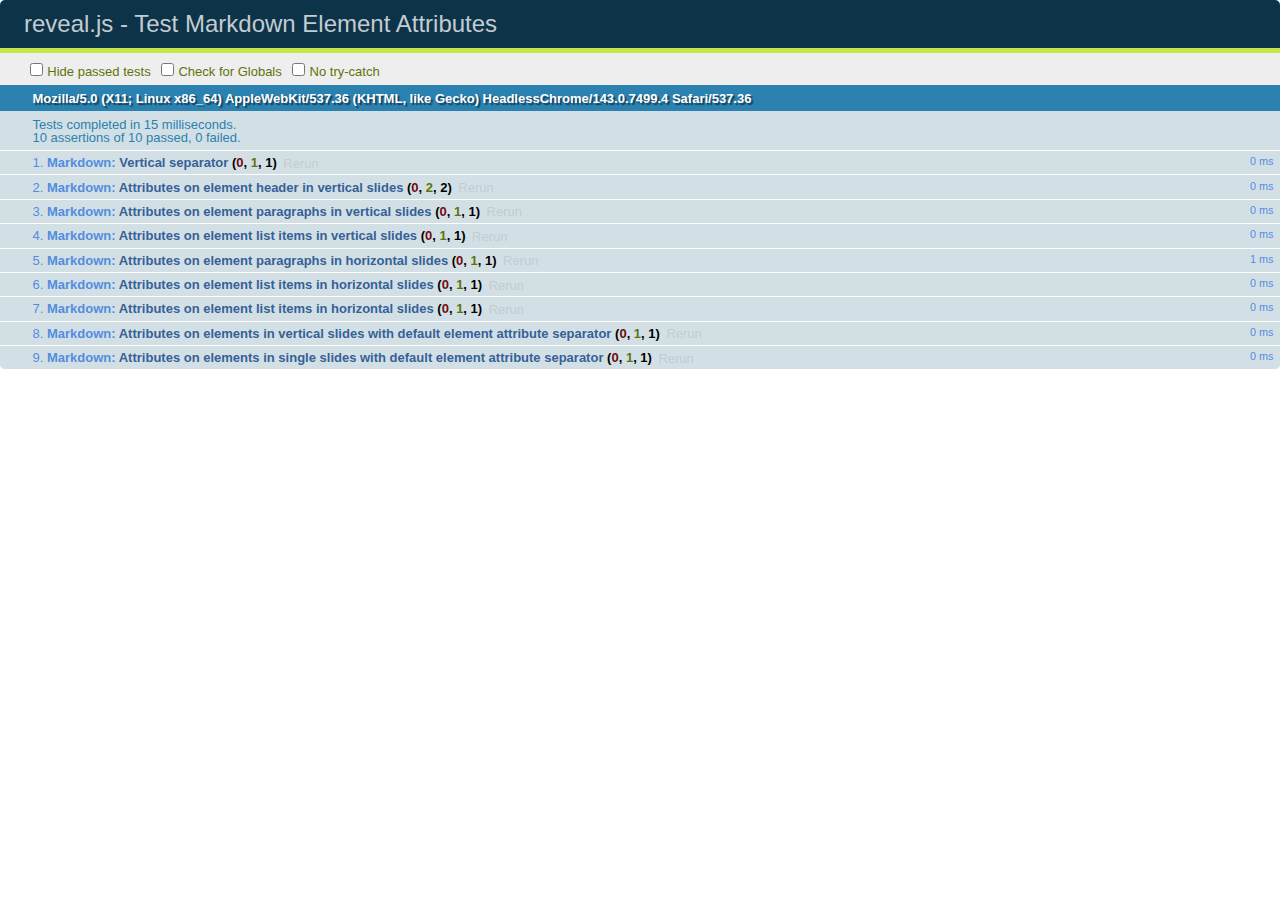
<file: 20140422/c++11stl/test/test-markdown-element-attributes.html>
<!doctype html>
<html lang="en">

	<head>
		<meta charset="utf-8">

		<title>reveal.js - Test Markdown Element Attributes</title>

		<link rel="stylesheet" href="../css/reveal.min.css">
		<link rel="stylesheet" href="qunit-1.12.0.css">
	</head>

	<body style="overflow: auto;">

		<div id="qunit"></div>
		<div id="qunit-fixture"></div>

		<div class="reveal" style="display: none;">

			<div class="slides">

				<!-- <section data-markdown="example.md" data-separator="^\n\n\n" data-vertical="^\n\n"></section> -->

				<!-- Slides are separated by newline + three dashes + newline, vertical slides identical but two dashes -->
				<section data-markdown data-separator="^\n---\n$" data-vertical="^\n--\n$" data-element-attributes="{_\s*?([^}]+?)}">>
					<script type="text/template">
						## Slide 1.1
						<!-- {_class="fragment fade-out" data-fragment-index="1"} -->

						--

						## Slide 1.2
						<!-- {_class="fragment shrink"} -->

						Paragraph 1
						<!-- {_class="fragment grow"} -->

						Paragraph 2
						<!-- {_class="fragment grow"} -->

						- list item 1 <!-- {_class="fragment roll-in"} -->
						- list item 2 <!-- {_class="fragment roll-in"} -->
						- list item 3 <!-- {_class="fragment roll-in"} -->


						---

						## Slide 2


						Paragraph 1.2  
						multi-line <!-- {_class="fragment highlight-red"} -->

						Paragraph 2.2 <!-- {_class="fragment highlight-red"} -->

						Paragraph 2.3 <!-- {_class="fragment highlight-red"} -->

						Paragraph 2.4 <!-- {_class="fragment highlight-red"} -->

						- list item 1 <!-- {_class="fragment highlight-green"} -->
						- list item 2<!-- {_class="fragment highlight-green"} -->
						- list item 3<!-- {_class="fragment highlight-green"} -->
						- list item 4
						<!-- {_class="fragment highlight-green"} -->
						- list item 5<!-- {_class="fragment highlight-green"} -->

						Test

						![Example Picture](examples/assets/image2.png)
						<!-- {_class="reveal stretch"} -->

					</script>
				</section>



				<section 	data-markdown data-separator="^\n\n\n"
									data-vertical="^\n\n"
									data-notes="^Note:"
									data-charset="utf-8">
					<script type="text/template">
						# Test attributes in Markdown with default separator
						## Slide 1 Def <!-- .element: class="fragment highlight-red" data-fragment-index="1" -->


						## Slide 2 Def
						<!-- .element: class="fragment highlight-red" -->

					</script>
				</section>

				<section data-markdown>
				  <script type="text/template">
					## Hello world
					A paragraph
					<!-- .element: class="fragment highlight-blue" -->
				  </script>
				</section>

				<section data-markdown>
				  <script type="text/template">
					## Hello world

					Multiple  
					Line
					<!-- .element: class="fragment highlight-blue" -->
				  </script>
				</section>

				<section data-markdown>
				  <script type="text/template">
					## Hello world

					Test<!-- .element: class="fragment highlight-blue" -->

					More Test
				  </script>
				</section>


			</div>

		</div>

		<script src="../lib/js/head.min.js"></script>
		<script src="../js/reveal.min.js"></script>
		<script src="../plugin/markdown/marked.js"></script>
		<script src="../plugin/markdown/markdown.js"></script>
		<script src="qunit-1.12.0.js"></script>

		<script src="test-markdown-element-attributes.js"></script>

	</body>
</html>
</file>
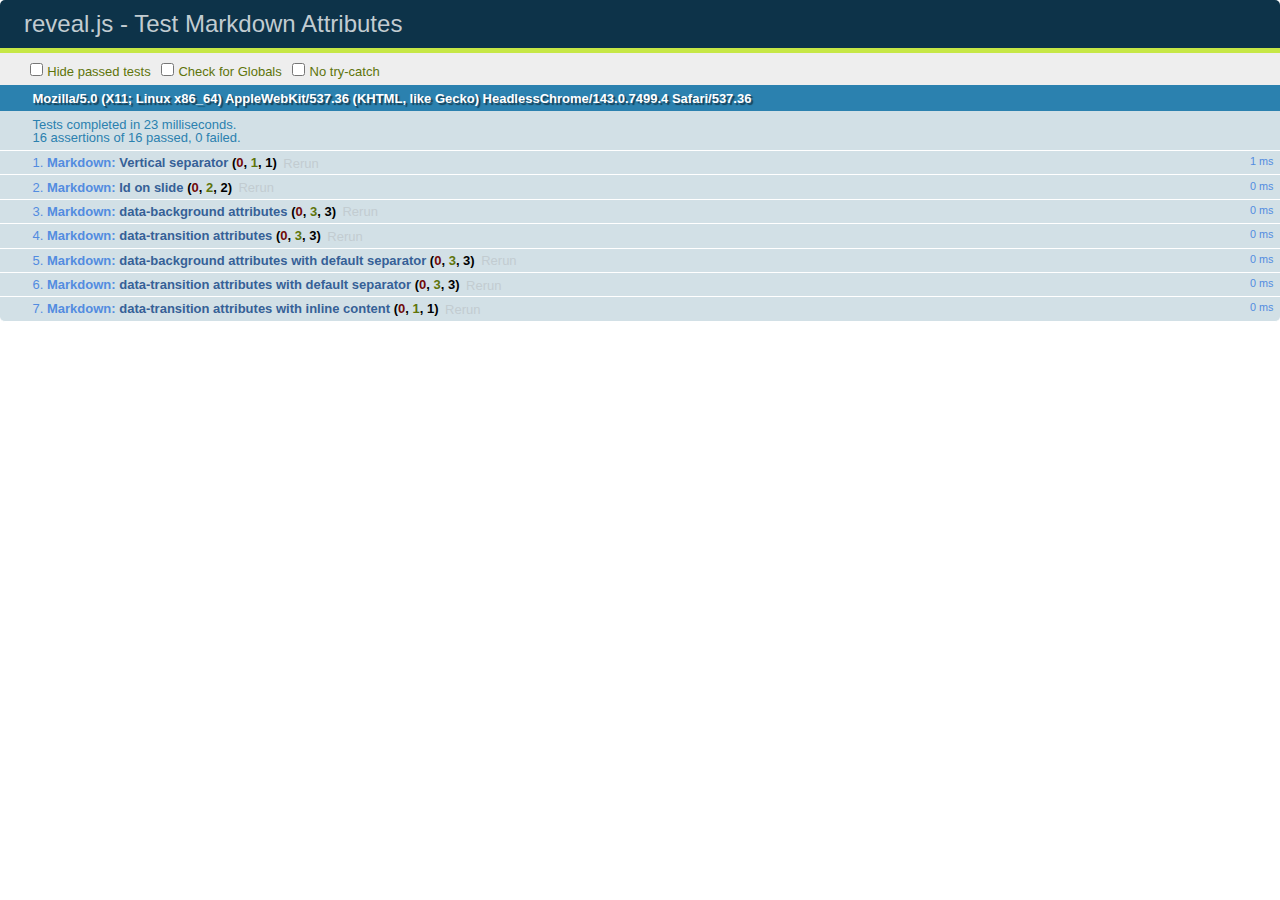
<file: 20140422/c++11stl/test/test-markdown-slide-attributes.html>
<!doctype html>
<html lang="en">

	<head>
		<meta charset="utf-8">

		<title>reveal.js - Test Markdown Attributes</title>

		<link rel="stylesheet" href="../css/reveal.min.css">
		<link rel="stylesheet" href="qunit-1.12.0.css">
	</head>

	<body style="overflow: auto;">

		<div id="qunit"></div>
		<div id="qunit-fixture"></div>

		<div class="reveal" style="display: none;">

			<div class="slides">

				<!-- <section data-markdown="example.md" data-separator="^\n\n\n" data-vertical="^\n\n"></section> -->

				<!-- Slides are separated by three lines, vertical slides by two lines, attributes are one any line starting with (spaces and) two dashes -->
				<section 	data-markdown data-separator="^\n\n\n"
									data-vertical="^\n\n"
									data-notes="^Note:"
									data-attributes="--\s(.*?)$"
									data-charset="utf-8">
					<script type="text/template">
						# Test attributes in Markdown
						## Slide 1



						## Slide 2
						<!-- -- id="slide2" data-transition="zoom" data-background="#A0C66B" -->


						## Slide 2.1
						<!-- -- data-background="#ff0000" data-transition="fade" -->


						## Slide 2.2
						[Link to Slide2](#/slide2)



						## Slide 3
						<!-- -- data-transition="zoom" data-background="#C6916B" -->



						## Slide 4
					</script>
				</section>

				<section 	data-markdown data-separator="^\n\n\n"
									data-vertical="^\n\n"
									data-notes="^Note:"
									data-charset="utf-8">
					<script type="text/template">
						# Test attributes in Markdown with default separator
						## Slide 1 Def



						## Slide 2 Def
						<!-- .slide: id="slide2def" data-transition="concave" data-background="#A7C66B" -->


						## Slide 2.1 Def
						<!-- .slide: data-background="#f70000" data-transition="page" -->


						## Slide 2.2 Def
						[Link to Slide2](#/slide2def)



						## Slide 3 Def
						<!-- .slide: data-transition="concave" data-background="#C7916B" -->



						## Slide 4
					</script>
				</section>

				<section data-markdown>
					<script type="text/template">
						<!-- .slide: data-background="#ff0000" -->
						## Hello world
					</script>
				</section>

				<section data-markdown>
					<script type="text/template">
						## Hello world
						<!-- .slide: data-background="#ff0000" -->
					</script>
				</section>

				<section data-markdown>
					<script type="text/template">
						## Hello world

						Test
						<!-- .slide: data-background="#ff0000" -->

						More Test
					</script>
				</section>

			</div>

		</div>

		<script src="../lib/js/head.min.js"></script>
		<script src="../js/reveal.min.js"></script>
		<script src="../plugin/markdown/marked.js"></script>
		<script src="../plugin/markdown/markdown.js"></script>
		<script src="qunit-1.12.0.js"></script>

		<script src="test-markdown-slide-attributes.js"></script>

	</body>
</html>
</file>
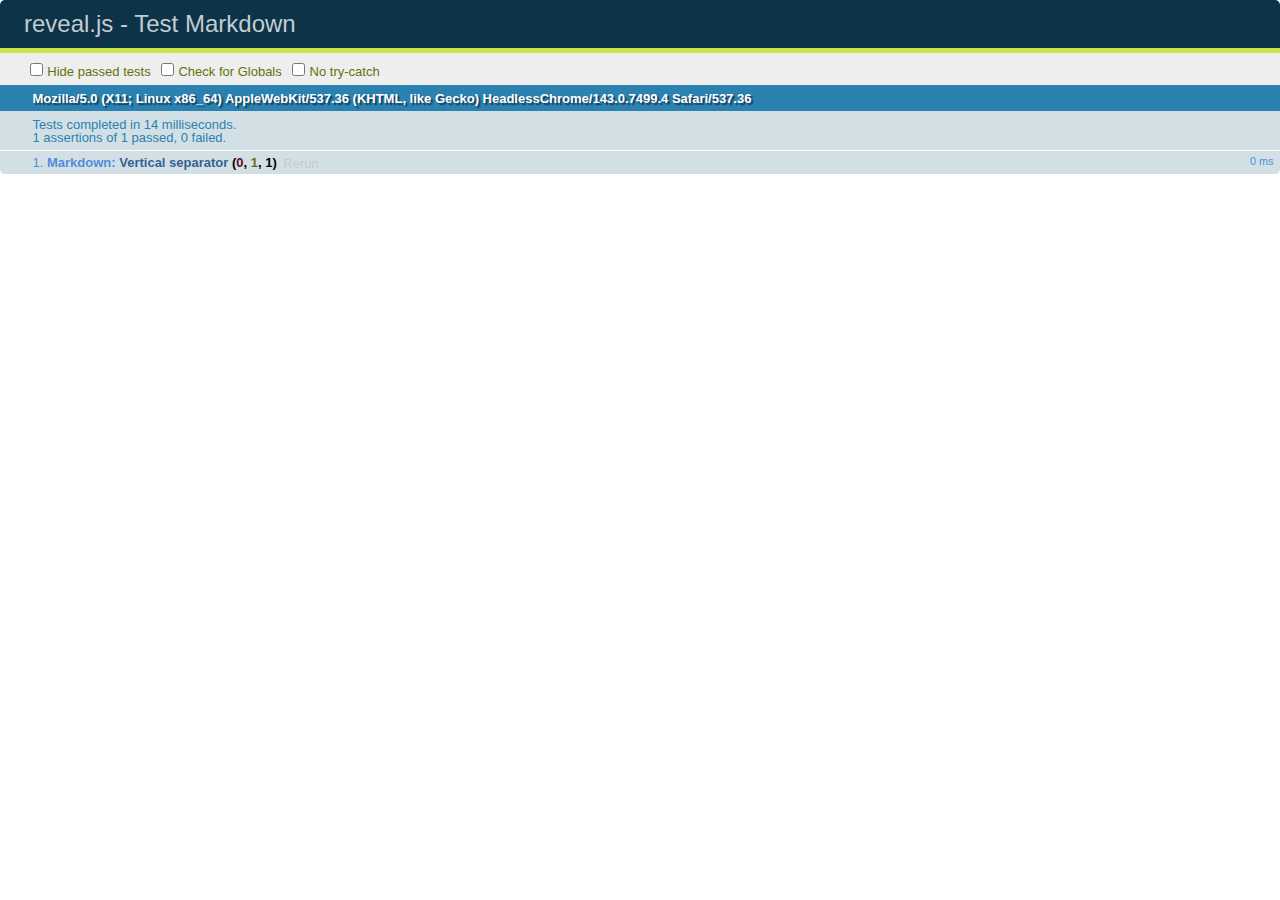
<file: 20140422/c++11stl/test/test-markdown.html>
<!doctype html>
<html lang="en">

	<head>
		<meta charset="utf-8">

		<title>reveal.js - Test Markdown</title>

		<link rel="stylesheet" href="../css/reveal.min.css">
		<link rel="stylesheet" href="qunit-1.12.0.css">
	</head>

	<body style="overflow: auto;">

		<div id="qunit"></div>
  		<div id="qunit-fixture"></div>

		<div class="reveal" style="display: none;">

			<div class="slides">

				<!-- <section data-markdown="example.md" data-separator="^\n\n\n" data-vertical="^\n\n"></section> -->

				<!-- Slides are separated by newline + three dashes + newline, vertical slides identical but two dashes -->
				<section data-markdown data-separator="^\n---\n$" data-vertical="^\n--\n$">
					<script type="text/template">
						## Slide 1.1

						--

						## Slide 1.2

						---

						## Slide 2
					</script>
				</section>

			</div>

		</div>

		<script src="../lib/js/head.min.js"></script>
		<script src="../js/reveal.min.js"></script>
		<script src="../plugin/markdown/marked.js"></script>
		<script src="../plugin/markdown/markdown.js"></script>
		<script src="qunit-1.12.0.js"></script>

		<script src="test-markdown.js"></script>

	</body>
</html>
</file>
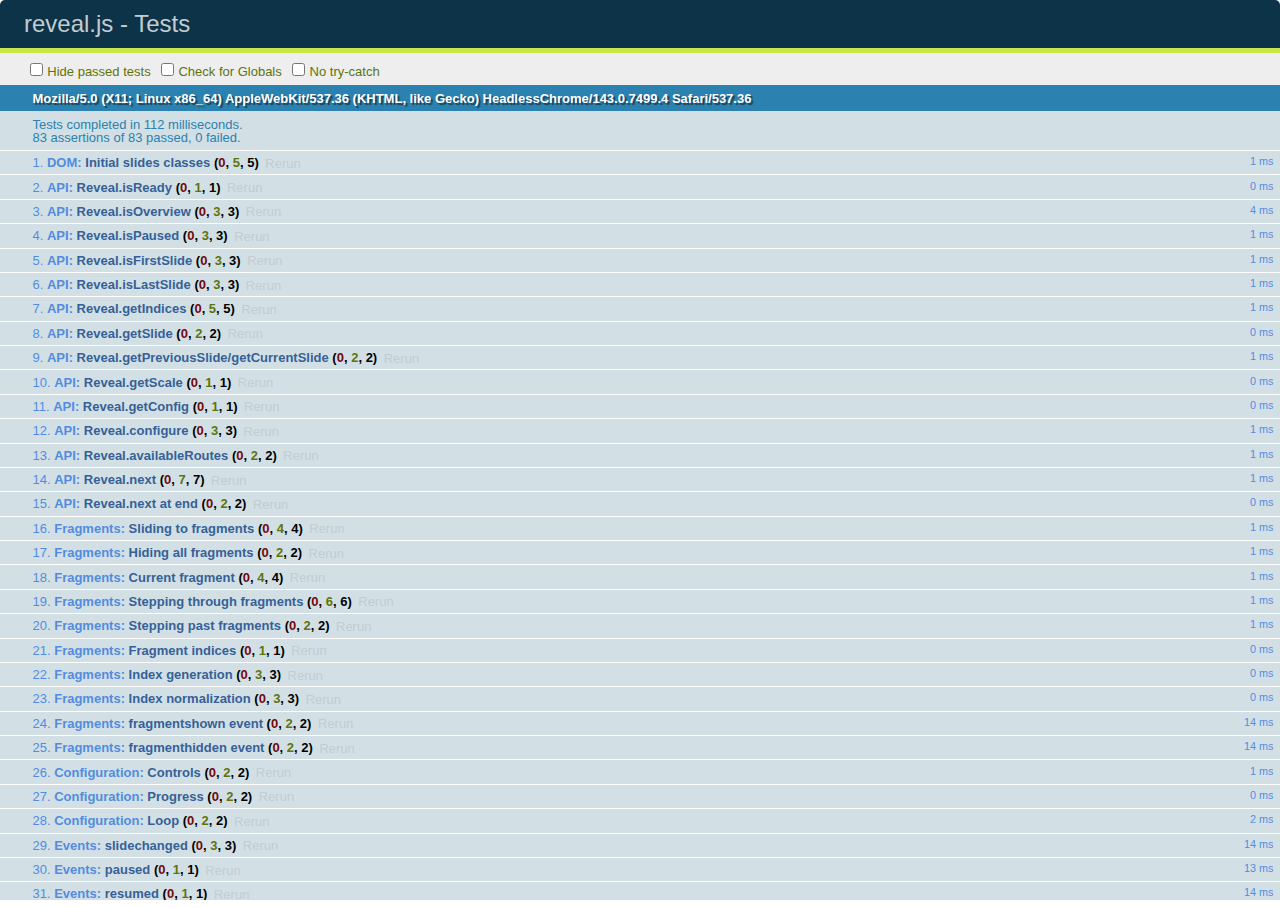
<file: 20140422/c++11stl/test/test.html>
<!doctype html>
<html lang="en">

	<head>
		<meta charset="utf-8">

		<title>reveal.js - Tests</title>

		<link rel="stylesheet" href="../css/reveal.min.css">
		<link rel="stylesheet" href="qunit-1.12.0.css">
	</head>

	<body style="overflow: auto;">

		<div id="qunit"></div>
  		<div id="qunit-fixture"></div>

		<div class="reveal" style="display: none;">

			<div class="slides">

				<section>
					<h1>1</h1>
				</section>

				<section>
					<section>
						<h1>2.1</h1>
					</section>
					<section>
						<h1>2.2</h1>
					</section>
					<section>
						<h1>2.3</h1>
					</section>
				</section>

				<section id="fragment-slides">
					<section>
						<h1>3.1</h1>
						<ul>
							<li class="fragment">4.1</li>
							<li class="fragment">4.2</li>
							<li class="fragment">4.3</li>
						</ul>
					</section>

					<section>
						<h1>3.2</h1>
						<ul>
							<li class="fragment" data-fragment-index="0">4.1</li>
							<li class="fragment" data-fragment-index="0">4.2</li>
						</ul>
					</section>

					<section>
						<h1>3.3</h1>
						<ul>
							<li class="fragment" data-fragment-index="1">3.3.1</li>
							<li class="fragment" data-fragment-index="4">3.3.2</li>
							<li class="fragment" data-fragment-index="4">3.3.3</li>
						</ul>
					</section>
				</section>

				<section>
					<h1>4</h1>
				</section>

			</div>

		</div>

		<script src="../lib/js/head.min.js"></script>
		<script src="../js/reveal.min.js"></script>
		<script src="qunit-1.12.0.js"></script>

		<script src="test.js"></script>

	</body>
</html>
</file>
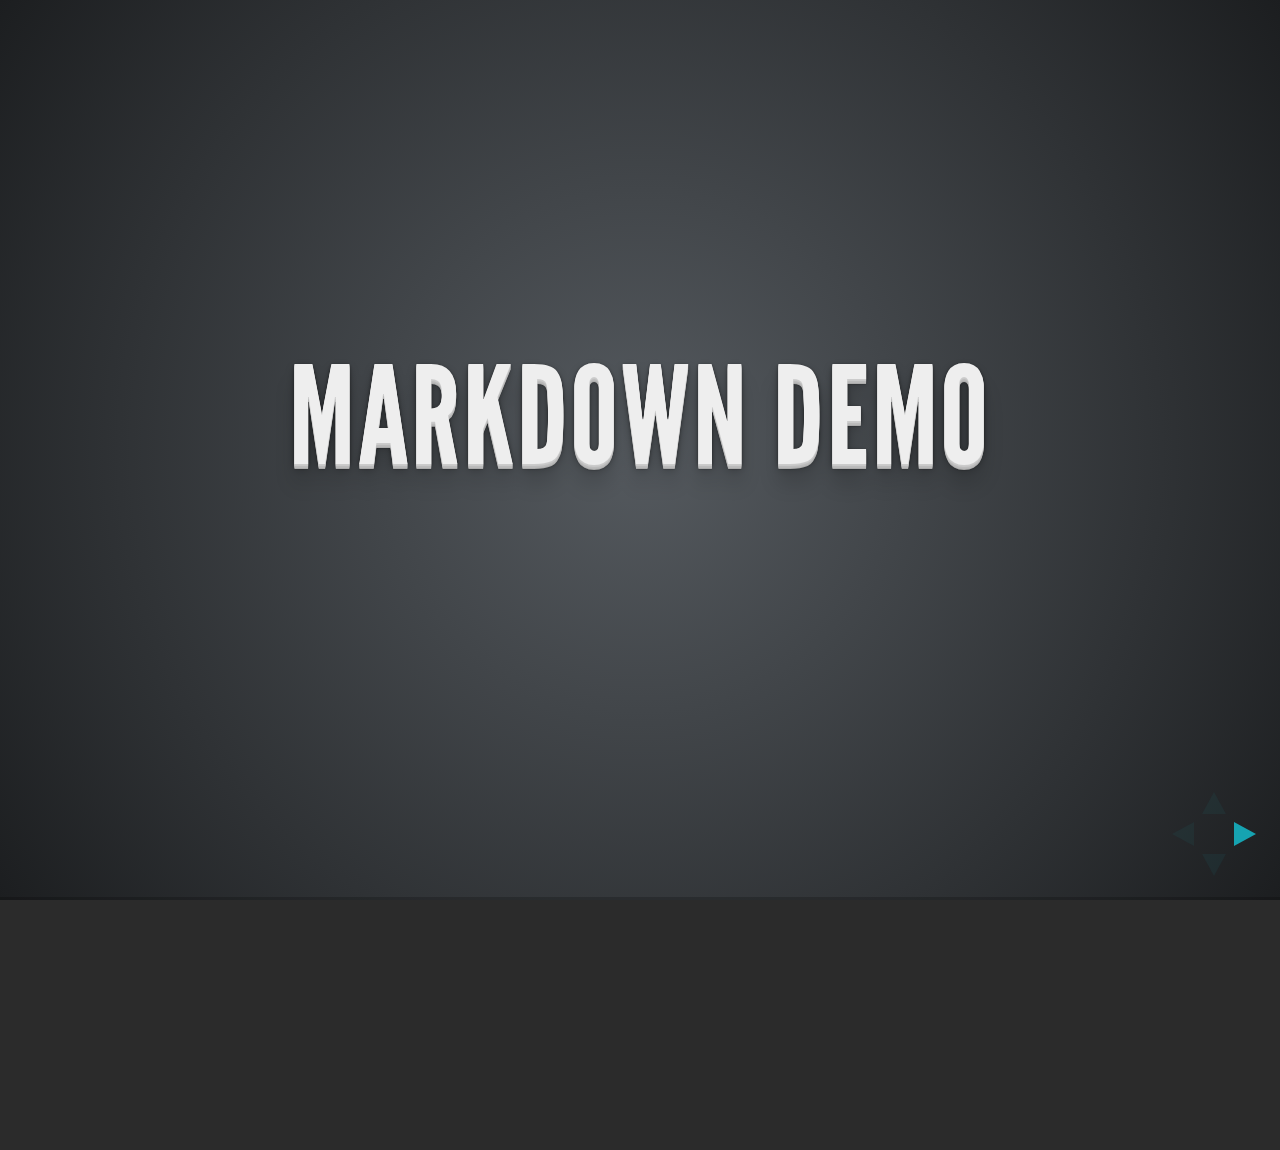
<file: 20131019/c++11/plugin/markdown/example.html>
<!doctype html>
<html lang="en">

	<head>
		<meta charset="utf-8">

		<title>reveal.js - Markdown Demo</title>

		<link rel="stylesheet" href="../../css/reveal.css">
		<link rel="stylesheet" href="../../css/theme/default.css" id="theme">
	</head>

	<body>

		<div class="reveal">

			<div class="slides">

                <!-- Use external markdown resource, separate slides by three newlines; vertical slides by two newlines -->
                <section data-markdown="example.md" data-separator="^\n\n\n" data-vertical="^\n\n"></section>

                <!-- Slides are separated by three dashes (quick 'n dirty regular expression) -->
                <section data-markdown data-separator="---">
                    <script type="text/template">
                        ## Demo 1
                        Slide 1
                        ---
                        ## Demo 1
                        Slide 2
                        ---
                        ## Demo 1
                        Slide 3
                    </script>
                </section>

                <!-- Slides are separated by newline + three dashes + newline, vertical slides identical but two dashes -->
                <section data-markdown data-separator="^\n---\n$" data-vertical="^\n--\n$">
                    <script type="text/template">
                        ## Demo 2
                        Slide 1.1

                        --

                        ## Demo 2
                        Slide 1.2

                        ---

                        ## Demo 2
                        Slide 2
                    </script>
                </section>

                <!-- No "extra" slides, since there are no separators defined (so they'll become horizontal rulers) -->
                <section data-markdown>
                    <script type="text/template">
                        A

                        ---

                        B

                        ---

                        C
                    </script>
                </section>

            </div>
		</div>

		<script src="../../lib/js/head.min.js"></script>
		<script src="../../js/reveal.js"></script>

		<script>

			Reveal.initialize({
				controls: true,
				progress: true,
				history: true,
				center: true,

				theme: Reveal.getQueryHash().theme,
				transition: Reveal.getQueryHash().transition || 'default',

				// Optional libraries used to extend on reveal.js
				dependencies: [
					{ src: '../../lib/js/classList.js', condition: function() { return !document.body.classList; } },
					{ src: 'marked.js', condition: function() { return !!document.querySelector( '[data-markdown]' ); } },
                    { src: 'markdown.js', condition: function() { return !!document.querySelector( '[data-markdown]' ); } },
					{ src: '../notes/notes.js' }
				]
			});

		</script>

	</body>
</html>
</file>
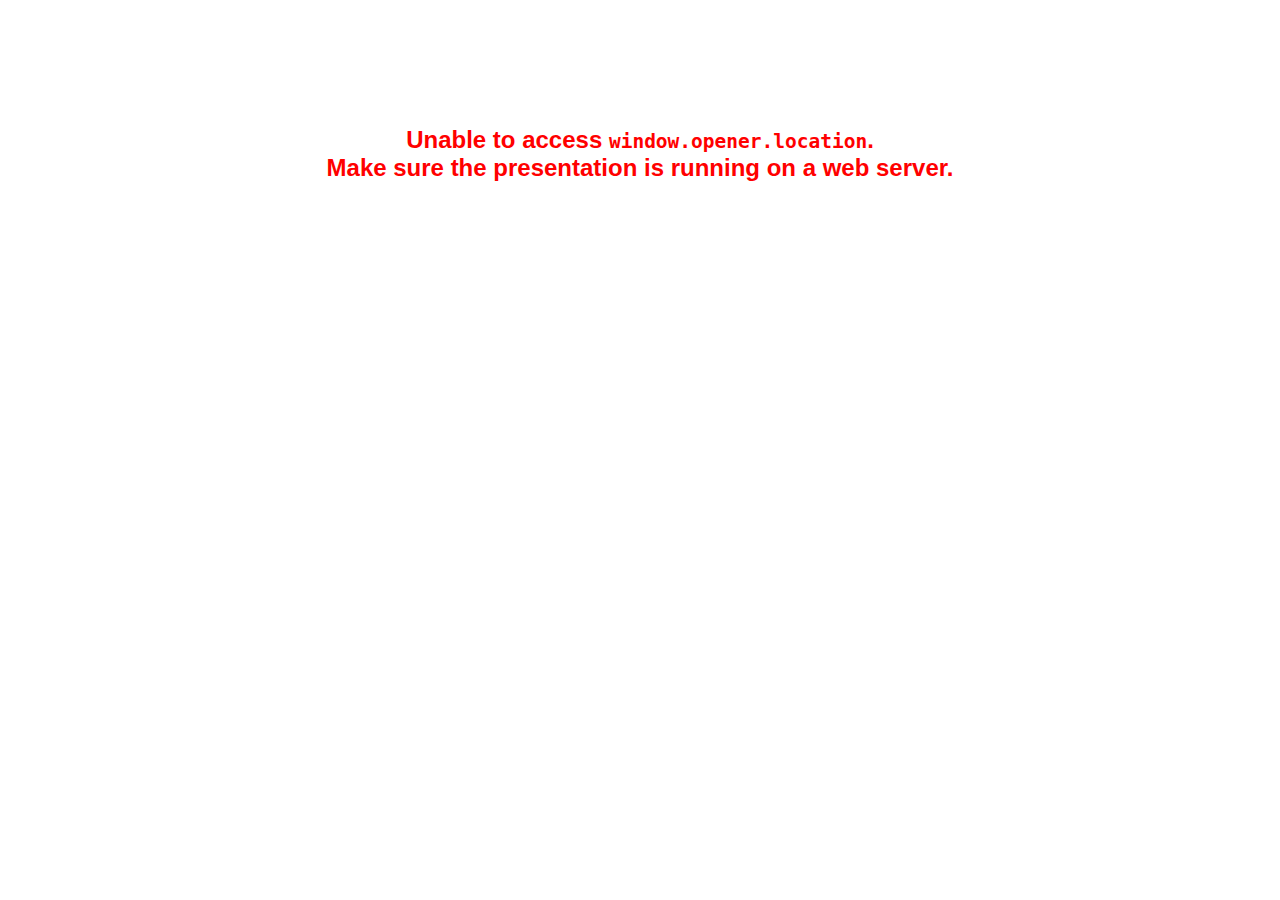
<file: 20131019/c++11/plugin/notes/notes.html>
<!doctype html>
<html lang="en">
	<head>
		<meta charset="utf-8">

		<title>reveal.js - Slide Notes</title>

		<style>
			body {
				font-family: Helvetica;
			}

			#notes {
				font-size: 24px;
				width: 640px;
				margin-top: 5px;
				clear: left;
			}

			#wrap-current-slide {
				width: 640px;
				height: 512px;
				float: left;
				overflow: hidden;
			}

			#current-slide {
				width: 1280px;
				height: 1024px;
				border: none;

				-webkit-transform-origin: 0 0;
				   -moz-transform-origin: 0 0;
					-ms-transform-origin: 0 0;
					 -o-transform-origin: 0 0;
						transform-origin: 0 0;

				-webkit-transform: scale(0.5);
				   -moz-transform: scale(0.5);
					-ms-transform: scale(0.5);
					 -o-transform: scale(0.5);
						transform: scale(0.5);
			}

			#wrap-next-slide {
				width: 448px;
				height: 358px;
				float: left;
				margin: 0 0 0 10px;
				overflow: hidden;
			}

			#next-slide {
				width: 1280px;
				height: 1024px;
				border: none;

				-webkit-transform-origin: 0 0;
				   -moz-transform-origin: 0 0;
					-ms-transform-origin: 0 0;
					 -o-transform-origin: 0 0;
						transform-origin: 0 0;

				-webkit-transform: scale(0.35);
				   -moz-transform: scale(0.35);
					-ms-transform: scale(0.35);
					 -o-transform: scale(0.35);
						transform: scale(0.35);
			}

			.slides {
				position: relative;
				margin-bottom: 10px;
				border: 1px solid black;
				border-radius: 2px;
				background: rgb(28, 30, 32);
			}

			.slides span {
				position: absolute;
				top: 3px;
				left: 3px;
				font-weight: bold;
				font-size: 14px;
				color: rgba( 255, 255, 255, 0.9 );
			}

			.error {
				font-weight: bold;
				color: red;
				font-size: 1.5em;
				text-align: center;
				margin-top: 10%;
			}

			.error code {
				font-family: monospace;
			}

			.time {
				width: 448px;
				margin: 30px 0 0 10px;
				float: left;
				text-align: center;
				opacity: 0;

				-webkit-transition: opacity 0.4s;
				   -moz-transition: opacity 0.4s;
				     -o-transition: opacity 0.4s;
				        transition: opacity 0.4s;
			}

			.elapsed,
			.clock {
				color: #333;
				font-size: 2em;
				text-align: center;
				display: inline-block;
				padding: 0.5em;
				background-color: #eee;
				border-radius: 10px;
			}

			.elapsed h2,
			.clock h2 {
				font-size: 0.8em;
				line-height: 100%;
				margin: 0;
				color: #aaa;
			}

			.elapsed .mute {
				color: #ddd;
			}

		</style>
	</head>

	<body>

		<div id="wrap-current-slide" class="slides">
			<script>document.write( '<iframe width="1280" height="1024" id="current-slide" src="'+ window.opener.location.href +'"></iframe>' );</script>
		</div>

		<div id="wrap-next-slide" class="slides">
			<script>document.write( '<iframe width="640" height="512" id="next-slide" src="'+ window.opener.location.href +'"></iframe>' );</script>
			<span>UPCOMING:</span>
		</div>

		<div class="time">
			<div class="clock">
				<h2>Time</h2>
				<span id="clock">0:00:00 AM</span>
			</div>
			<div class="elapsed">
				<h2>Elapsed</h2>
				<span id="hours">00</span><span id="minutes">:00</span><span id="seconds">:00</span>
			</div>
		</div>

		<div id="notes"></div>

		<script src="../../plugin/markdown/marked.js"></script>
		<script>

			window.addEventListener( 'load', function() {

				if( window.opener && window.opener.location && window.opener.location.href ) {

					var notes = document.getElementById( 'notes' ),
						currentSlide = document.getElementById( 'current-slide' ),
						nextSlide = document.getElementById( 'next-slide' ),
						silenced = false;

					window.addEventListener( 'message', function( event ) {
						var data = JSON.parse( event.data );

						// No need for updating the notes in case of fragment changes
						if ( data.notes !== undefined) {
							if( data.markdown ) {
								notes.innerHTML = marked( data.notes );
							}
							else {
								notes.innerHTML = data.notes;
							}
						}

						silenced = true;

						// Update the note slides
						currentSlide.contentWindow.Reveal.slide( data.indexh, data.indexv, data.indexf );
						nextSlide.contentWindow.Reveal.slide( data.nextindexh, data.nextindexv );

						silenced = false;

					}, false );

					var start = new Date(),
						timeEl = document.querySelector( '.time' ),
						clockEl = document.getElementById( 'clock' ),
						hoursEl = document.getElementById( 'hours' ),
						minutesEl = document.getElementById( 'minutes' ),
						secondsEl = document.getElementById( 'seconds' );

					setInterval( function() {

						timeEl.style.opacity = 1;

						var diff, hours, minutes, seconds,
							now = new Date();

						diff = now.getTime() - start.getTime();
						hours = Math.floor( diff / ( 1000 * 60 * 60 ) );
						minutes = Math.floor( ( diff / ( 1000 * 60 ) ) % 60 );
						seconds = Math.floor( ( diff / 1000 ) % 60 );

						clockEl.innerHTML = now.toLocaleTimeString();
						hoursEl.innerHTML = zeroPadInteger( hours );
						hoursEl.className = hours > 0 ? "" : "mute";
						minutesEl.innerHTML = ":" + zeroPadInteger( minutes );
						minutesEl.className = minutes > 0 ? "" : "mute";
						secondsEl.innerHTML = ":" + zeroPadInteger( seconds );

					}, 1000 );

					// Broadcasts the state of the notes window to synchronize
					// the main window
					function synchronizeMainWindow() {

						if( !silenced ) {
							var indices = currentSlide.contentWindow.Reveal.getIndices();
							window.opener.Reveal.slide( indices.h, indices.v, indices.f );
						}

					}

					// Navigate the main window when the notes slide changes
					currentSlide.contentWindow.Reveal.addEventListener( 'slidechanged', synchronizeMainWindow );
					currentSlide.contentWindow.Reveal.addEventListener( 'fragmentshown', synchronizeMainWindow );
					currentSlide.contentWindow.Reveal.addEventListener( 'fragmenthidden', synchronizeMainWindow );

				}
				else {

					document.body.innerHTML =  '<p class="error">Unable to access <code>window.opener.location</code>.<br>Make sure the presentation is running on a web server.</p>';

				}


			}, false );

			function zeroPadInteger( num ) {
				var str = "00" + parseInt( num );
				return str.substring( str.length - 2 );
			}

		</script>
	</body>
</html>
</file>
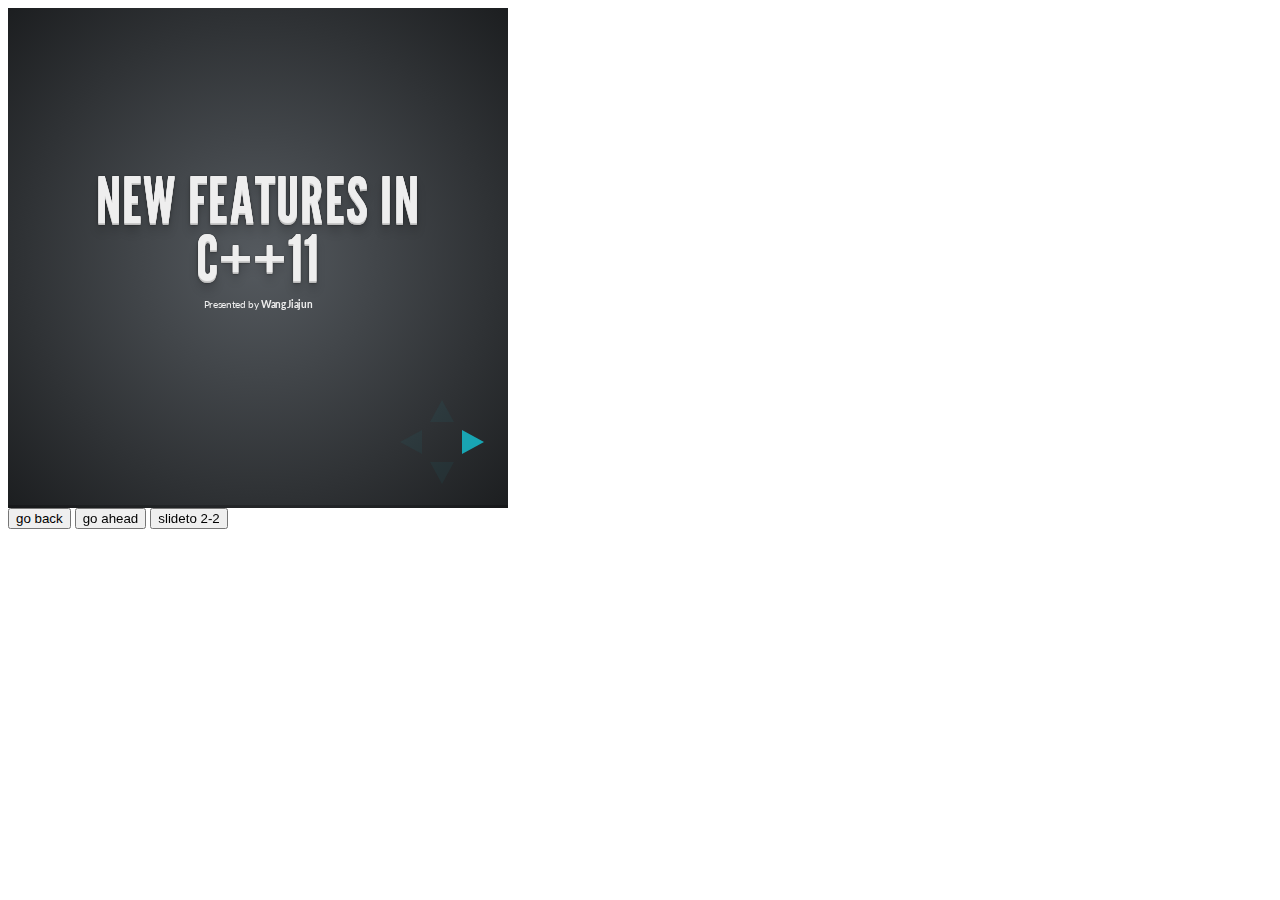
<file: 20131019/c++11/plugin/postmessage/example.html>
<html>
	<body>

		<iframe id="reveal" src="../../index.html" style="border: 0;" width="500" height="500"></iframe>

		<div>
			<input id="back" type="button" value="go back"/>
			<input id="ahead" type="button" value="go ahead"/>
			<input id="slideto" type="button" value="slideto 2-2"/>
		</div>

		<script>

			(function (){

				var back = document.getElementById( 'back' ),
						ahead = document.getElementById( 'ahead' ),
						slideto = document.getElementById( 'slideto' ),
						reveal =  window.frames[0];

					back.addEventListener( 'click', function () {
						
					reveal.postMessage( JSON.stringify({method: 'prev', args: []}), '*' );
				}, false );

				ahead.addEventListener( 'click', function (){
					reveal.postMessage( JSON.stringify({method: 'next', args: []}), '*' );
				}, false );

				slideto.addEventListener( 'click', function (){
					reveal.postMessage( JSON.stringify({method: 'slide', args: [2,2]}), '*' );
				}, false );

			}());

		</script>

	</body>
</html>
</file>
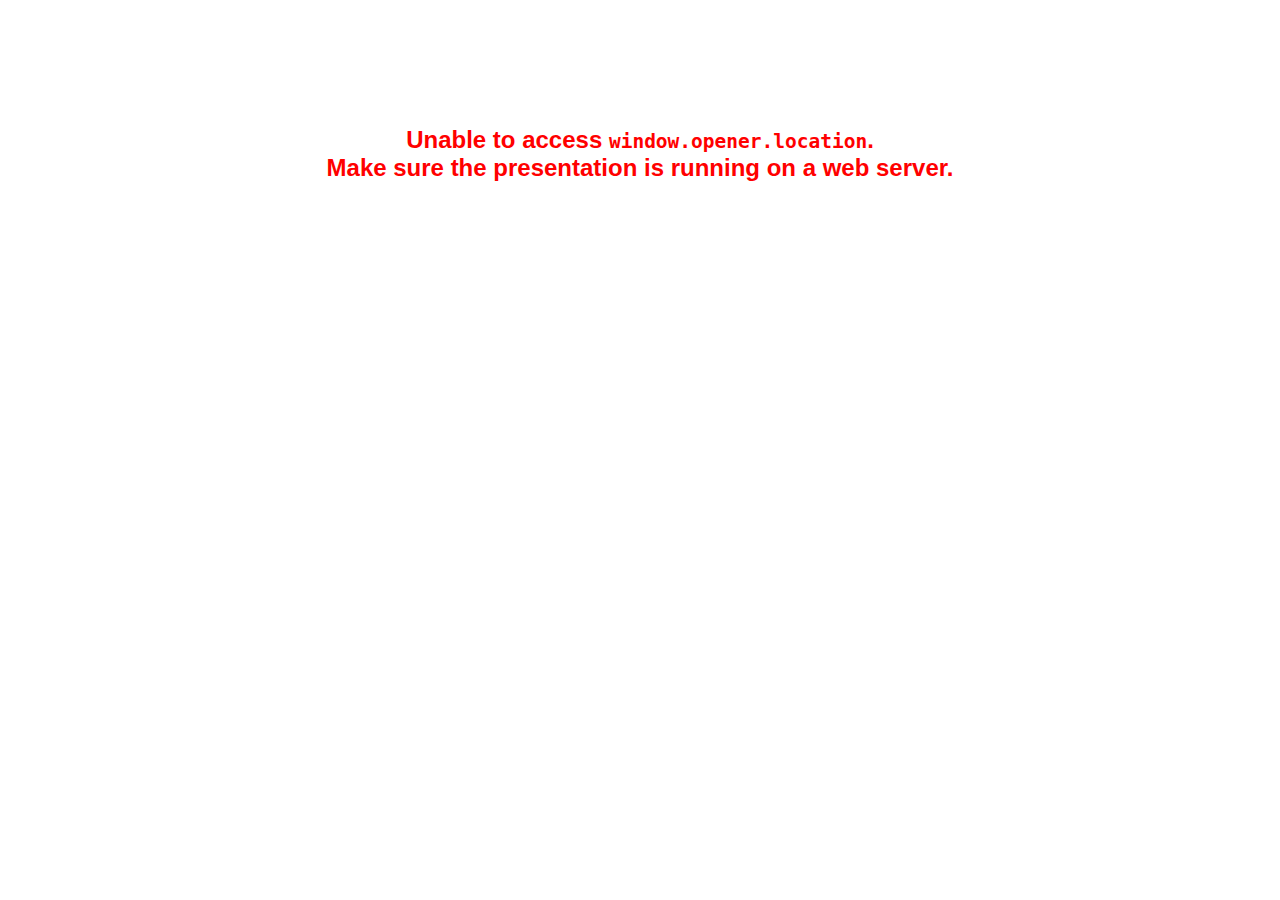
<file: 20131019/lisp/plugin/notes/notes.html>
<!doctype html>
<html lang="en">
	<head>
		<meta charset="utf-8">

		<title>reveal.js - Slide Notes</title>

		<style>
			body {
				font-family: Helvetica;
			}

			#notes {
				font-size: 24px;
				width: 640px;
				margin-top: 5px;
				clear: left;
			}

			#wrap-current-slide {
				width: 640px;
				height: 512px;
				float: left;
				overflow: hidden;
			}

			#current-slide {
				width: 1280px;
				height: 1024px;
				border: none;

				-webkit-transform-origin: 0 0;
				   -moz-transform-origin: 0 0;
					-ms-transform-origin: 0 0;
					 -o-transform-origin: 0 0;
						transform-origin: 0 0;

				-webkit-transform: scale(0.5);
				   -moz-transform: scale(0.5);
					-ms-transform: scale(0.5);
					 -o-transform: scale(0.5);
						transform: scale(0.5);
			}

			#wrap-next-slide {
				width: 448px;
				height: 358px;
				float: left;
				margin: 0 0 0 10px;
				overflow: hidden;
			}

			#next-slide {
				width: 1280px;
				height: 1024px;
				border: none;

				-webkit-transform-origin: 0 0;
				   -moz-transform-origin: 0 0;
					-ms-transform-origin: 0 0;
					 -o-transform-origin: 0 0;
						transform-origin: 0 0;

				-webkit-transform: scale(0.35);
				   -moz-transform: scale(0.35);
					-ms-transform: scale(0.35);
					 -o-transform: scale(0.35);
						transform: scale(0.35);
			}

			.slides {
				position: relative;
				margin-bottom: 10px;
				border: 1px solid black;
				border-radius: 2px;
				background: rgb(28, 30, 32);
			}

			.slides span {
				position: absolute;
				top: 3px;
				left: 3px;
				font-weight: bold;
				font-size: 14px;
				color: rgba( 255, 255, 255, 0.9 );
			}

			.error {
				font-weight: bold;
				color: red;
				font-size: 1.5em;
				text-align: center;
				margin-top: 10%;
			}

			.error code {
				font-family: monospace;
			}

			.time {
				width: 448px;
				margin: 30px 0 0 10px;
				float: left;
				text-align: center;
				opacity: 0;

				-webkit-transition: opacity 0.4s;
				   -moz-transition: opacity 0.4s;
				     -o-transition: opacity 0.4s;
				        transition: opacity 0.4s;
			}

			.elapsed,
			.clock {
				color: #333;
				font-size: 2em;
				text-align: center;
				display: inline-block;
				padding: 0.5em;
				background-color: #eee;
				border-radius: 10px;
			}

			.elapsed h2,
			.clock h2 {
				font-size: 0.8em;
				line-height: 100%;
				margin: 0;
				color: #aaa;
			}

			.elapsed .mute {
				color: #ddd;
			}

		</style>
	</head>

	<body>

		<div id="wrap-current-slide" class="slides">
			<script>document.write( '<iframe width="1280" height="1024" id="current-slide" src="'+ window.opener.location.href +'?receiver"></iframe>' );</script>
		</div>

		<div id="wrap-next-slide" class="slides">
			<script>document.write( '<iframe width="640" height="512" id="next-slide" src="'+ window.opener.location.href +'?receiver"></iframe>' );</script>
			<span>UPCOMING:</span>
		</div>

		<div class="time">
			<div class="clock">
				<h2>Time</h2>
				<span id="clock">0:00:00 AM</span>
			</div>
			<div class="elapsed">
				<h2>Elapsed</h2>
				<span id="hours">00</span><span id="minutes">:00</span><span id="seconds">:00</span>
			</div>
		</div>

		<div id="notes"></div>

		<script src="../../plugin/markdown/marked.js"></script>
		<script>

			window.addEventListener( 'load', function() {

				if( window.opener && window.opener.location && window.opener.location.href ) {

					var notes = document.getElementById( 'notes' ),
						currentSlide = document.getElementById( 'current-slide' ),
						nextSlide = document.getElementById( 'next-slide' ),
						silenced = false;

					window.addEventListener( 'message', function( event ) {
						var data = JSON.parse( event.data );

						// No need for updating the notes in case of fragment changes
						if ( data.notes !== undefined) {
							if( data.markdown ) {
								notes.innerHTML = marked( data.notes );
							}
							else {
								notes.innerHTML = data.notes;
							}
						}

						silenced = true;

						// Update the note slides
						currentSlide.contentWindow.Reveal.slide( data.indexh, data.indexv, data.indexf );
						nextSlide.contentWindow.Reveal.slide( data.nextindexh, data.nextindexv );

						silenced = false;

					}, false );

					var start = new Date(),
						timeEl = document.querySelector( '.time' ),
						clockEl = document.getElementById( 'clock' ),
						hoursEl = document.getElementById( 'hours' ),
						minutesEl = document.getElementById( 'minutes' ),
						secondsEl = document.getElementById( 'seconds' );

					setInterval( function() {

						timeEl.style.opacity = 1;

						var diff, hours, minutes, seconds,
							now = new Date();

						diff = now.getTime() - start.getTime();
						hours = Math.floor( diff / ( 1000 * 60 * 60 ) );
						minutes = Math.floor( ( diff / ( 1000 * 60 ) ) % 60 );
						seconds = Math.floor( ( diff / 1000 ) % 60 );

						clockEl.innerHTML = now.toLocaleTimeString();
						hoursEl.innerHTML = zeroPadInteger( hours );
						hoursEl.className = hours > 0 ? "" : "mute";
						minutesEl.innerHTML = ":" + zeroPadInteger( minutes );
						minutesEl.className = minutes > 0 ? "" : "mute";
						secondsEl.innerHTML = ":" + zeroPadInteger( seconds );

					}, 1000 );

					// Broadcasts the state of the notes window to synchronize
					// the main window
					function synchronizeMainWindow() {

						if( !silenced ) {
							var indices = currentSlide.contentWindow.Reveal.getIndices();
							window.opener.Reveal.slide( indices.h, indices.v, indices.f );
						}

					}

					// Navigate the main window when the notes slide changes
					currentSlide.contentWindow.Reveal.addEventListener( 'slidechanged', synchronizeMainWindow );
					currentSlide.contentWindow.Reveal.addEventListener( 'fragmentshown', synchronizeMainWindow );
					currentSlide.contentWindow.Reveal.addEventListener( 'fragmenthidden', synchronizeMainWindow );

					// Reconfigure the notes window to remove needless UI
					currentSlide.contentWindow.Reveal.configure({ controls: false, progress: false, overview: false });
					nextSlide.contentWindow.Reveal.configure({ controls: false, progress: false, overview: false });

				}
				else {

					document.body.innerHTML =  '<p class="error">Unable to access <code>window.opener.location</code>.<br>Make sure the presentation is running on a web server.</p>';

				}


			}, false );

			function zeroPadInteger( num ) {
				var str = "00" + parseInt( num );
				return str.substring( str.length - 2 );
			}

		</script>
	</body>
</html>
</file>
<file: css/index.css>
* {
    padding: 0px;
    margin: 0px;
}

body {
    background-color: #F2EBBF;
    color: #5C4B51;
}

#content {
    padding: 50px 100px;
}

h1 {
    font-family: 'Times New Roman', Arial;
    margin: 10px;
}


hr {
    border: 0;
    border-bottom: 3px dashed #5C4B51;
    margin: 10px 0 15px 0;
}

.session {
    background-color: #A5C88F;
    margin: 20px 0;
    padding: 40px 25px;
    box-shadow: 5px 5px #7C966C, 10px 10px #546649;
}

p {
    margin: 20px 0;
}

a {
    background-color: #EF847B;
    padding: 5px;
    color: #F2EBBF;
    text-decoration: none;
}

a:visited {
    background-color: #B5645D;
}

a:hover {
    transition-duration: 0.5s;
    background-color: #5E3431;
}
</file>
<file: 20131019/c++11/css/theme/default.css>
@import url(https://fonts.googleapis.com/css?family=Lato:400,700,400italic,700italic);
/**
 * Default theme for reveal.js.
 *
 * Copyright (C) 2011-2012 Hakim El Hattab, http://hakim.se
 */
@font-face {
  font-family: 'League Gothic';
  src: url("../../lib/font/league_gothic-webfont.eot");
  src: url("../../lib/font/league_gothic-webfont.eot?#iefix") format("embedded-opentype"), url("../../lib/font/league_gothic-webfont.woff") format("woff"), url("../../lib/font/league_gothic-webfont.ttf") format("truetype"), url("../../lib/font/league_gothic-webfont.svg#LeagueGothicRegular") format("svg");
  font-weight: normal;
  font-style: normal; }

/*********************************************
 * GLOBAL STYLES
 *********************************************/
body {
  background: #1c1e20;
  background: -moz-radial-gradient(center, circle cover, #555a5f 0%, #1c1e20 100%);
  background: -webkit-gradient(radial, center center, 0px, center center, 100%, color-stop(0%, #555a5f), color-stop(100%, #1c1e20));
  background: -webkit-radial-gradient(center, circle cover, #555a5f 0%, #1c1e20 100%);
  background: -o-radial-gradient(center, circle cover, #555a5f 0%, #1c1e20 100%);
  background: -ms-radial-gradient(center, circle cover, #555a5f 0%, #1c1e20 100%);
  background: radial-gradient(center, circle cover, #555a5f 0%, #1c1e20 100%);
  background-color: #2b2b2b; }

.reveal {
  font-family: "Lato", sans-serif;
  font-size: 36px;
  font-weight: 200;
  letter-spacing: -0.02em;
  color: #eeeeee; }

::selection {
  color: white;
  background: #ff5e99;
  text-shadow: none; }

/*********************************************
 * HEADERS
 *********************************************/
.reveal h1,
.reveal h2,
.reveal h3,
.reveal h4,
.reveal h5,
.reveal h6 {
  margin: 0 0 20px 0;
  color: #eeeeee;
  font-family: "League Gothic", Impact, sans-serif;
  line-height: 0.9em;
  letter-spacing: 0.02em;
  text-transform: uppercase;
  text-shadow: 0px 0px 6px rgba(0, 0, 0, 0.2); }

.reveal h1 {
  text-shadow: 0 1px 0 #cccccc, 0 2px 0 #c9c9c9, 0 3px 0 #bbbbbb, 0 4px 0 #b9b9b9, 0 5px 0 #aaaaaa, 0 6px 1px rgba(0, 0, 0, 0.1), 0 0 5px rgba(0, 0, 0, 0.1), 0 1px 3px rgba(0, 0, 0, 0.3), 0 3px 5px rgba(0, 0, 0, 0.2), 0 5px 10px rgba(0, 0, 0, 0.25), 0 20px 20px rgba(0, 0, 0, 0.15); }

/*********************************************
 * LINKS
 *********************************************/
.reveal a:not(.image) {
  color: #13daec;
  text-decoration: none;
  -webkit-transition: color .15s ease;
  -moz-transition: color .15s ease;
  -ms-transition: color .15s ease;
  -o-transition: color .15s ease;
  transition: color .15s ease; }

.reveal a:not(.image):hover {
  color: #71e9f4;
  text-shadow: none;
  border: none; }

.reveal .roll span:after {
  color: #fff;
  background: #0d99a5; }

/*********************************************
 * IMAGES
 *********************************************/
.reveal section img {
  margin: 15px 0px;
  background: rgba(255, 255, 255, 0.12);
  border: 4px solid #eeeeee;
  box-shadow: 0 0 10px rgba(0, 0, 0, 0.15);
  -webkit-transition: all .2s linear;
  -moz-transition: all .2s linear;
  -ms-transition: all .2s linear;
  -o-transition: all .2s linear;
  transition: all .2s linear; }

.reveal a:hover img {
  background: rgba(255, 255, 255, 0.2);
  border-color: #13daec;
  box-shadow: 0 0 20px rgba(0, 0, 0, 0.55); }

/*********************************************
 * NAVIGATION CONTROLS
 *********************************************/
.reveal .controls div.navigate-left,
.reveal .controls div.navigate-left.enabled {
  border-right-color: #13daec; }

.reveal .controls div.navigate-right,
.reveal .controls div.navigate-right.enabled {
  border-left-color: #13daec; }

.reveal .controls div.navigate-up,
.reveal .controls div.navigate-up.enabled {
  border-bottom-color: #13daec; }

.reveal .controls div.navigate-down,
.reveal .controls div.navigate-down.enabled {
  border-top-color: #13daec; }

.reveal .controls div.navigate-left.enabled:hover {
  border-right-color: #71e9f4; }

.reveal .controls div.navigate-right.enabled:hover {
  border-left-color: #71e9f4; }

.reveal .controls div.navigate-up.enabled:hover {
  border-bottom-color: #71e9f4; }

.reveal .controls div.navigate-down.enabled:hover {
  border-top-color: #71e9f4; }

/*********************************************
 * PROGRESS BAR
 *********************************************/
.reveal .progress {
  background: rgba(0, 0, 0, 0.2); }

.reveal .progress span {
  background: #13daec;
  -webkit-transition: width 800ms cubic-bezier(0.26, 0.86, 0.44, 0.985);
  -moz-transition: width 800ms cubic-bezier(0.26, 0.86, 0.44, 0.985);
  -ms-transition: width 800ms cubic-bezier(0.26, 0.86, 0.44, 0.985);
  -o-transition: width 800ms cubic-bezier(0.26, 0.86, 0.44, 0.985);
  transition: width 800ms cubic-bezier(0.26, 0.86, 0.44, 0.985); }
</file>
<file: 20131019/c++11/lib/css/zenburn.css>
/*

Zenburn style from voldmar.ru (c) Vladimir Epifanov <voldmar@voldmar.ru>
based on dark.css by Ivan Sagalaev

*/

pre code {
  display: block; padding: 0.5em;
  background: #3F3F3F;
  color: #DCDCDC;
}

pre .keyword,
pre .tag,
pre .django .tag,
pre .django .keyword,
pre .css .class,
pre .css .id,
pre .lisp .title {
  color: #E3CEAB;
}

pre .django .template_tag,
pre .django .variable,
pre .django .filter .argument {
  color: #DCDCDC;
}

pre .number,
pre .date {
  color: #8CD0D3;
}

pre .dos .envvar,
pre .dos .stream,
pre .variable,
pre .apache .sqbracket {
  color: #EFDCBC;
}

pre .dos .flow,
pre .diff .change,
pre .python .exception,
pre .python .built_in,
pre .literal,
pre .tex .special {
  color: #EFEFAF;
}

pre .diff .chunk,
pre .ruby .subst {
  color: #8F8F8F;
}

pre .dos .keyword,
pre .python .decorator,
pre .class .title,
pre .haskell .label,
pre .function .title,
pre .ini .title,
pre .diff .header,
pre .ruby .class .parent,
pre .apache .tag,
pre .nginx .built_in,
pre .tex .command,
pre .input_number {
    color: #efef8f;
}

pre .dos .winutils,
pre .ruby .symbol,
pre .ruby .symbol .string,
pre .ruby .symbol .keyword,
pre .ruby .symbol .keymethods,
pre .ruby .string,
pre .ruby .instancevar {
  color: #DCA3A3;
}

pre .diff .deletion,
pre .string,
pre .tag .value,
pre .preprocessor,
pre .built_in,
pre .sql .aggregate,
pre .javadoc,
pre .smalltalk .class,
pre .smalltalk .localvars,
pre .smalltalk .array,
pre .css .rules .value,
pre .attr_selector,
pre .pseudo,
pre .apache .cbracket,
pre .tex .formula {
  color: #CC9393;
}

pre .shebang,
pre .diff .addition,
pre .comment,
pre .java .annotation,
pre .template_comment,
pre .pi,
pre .doctype {
  color: #7F9F7F;
}

pre .xml .css,
pre .xml .javascript,
pre .xml .vbscript,
pre .tex .formula {
  opacity: 0.5;
}
</file>
<file: 20131019/lisp/css/reveal.css>
@charset "UTF-8";

/*!
 * reveal.js
 * http://lab.hakim.se/reveal-js
 * MIT licensed
 *
 * Copyright (C) 2013 Hakim El Hattab, http://hakim.se
 */


/*********************************************
 * RESET STYLES
 *********************************************/

html, body, .reveal div, .reveal span, .reveal applet, .reveal object, .reveal iframe,
.reveal h1, .reveal h2, .reveal h3, .reveal h4, .reveal h5, .reveal h6, .reveal p, .reveal blockquote, .reveal pre,
.reveal a, .reveal abbr, .reveal acronym, .reveal address, .reveal big, .reveal cite, .reveal code,
.reveal del, .reveal dfn, .reveal em, .reveal img, .reveal ins, .reveal kbd, .reveal q, .reveal s, .reveal samp,
.reveal small, .reveal strike, .reveal strong, .reveal sub, .reveal sup, .reveal tt, .reveal var,
.reveal b, .reveal u, .reveal i, .reveal center,
.reveal dl, .reveal dt, .reveal dd, .reveal ol, .reveal ul, .reveal li,
.reveal fieldset, .reveal form, .reveal label, .reveal legend,
.reveal table, .reveal caption, .reveal tbody, .reveal tfoot, .reveal thead, .reveal tr, .reveal th, .reveal td,
.reveal article, .reveal aside, .reveal canvas, .reveal details, .reveal embed,
.reveal figure, .reveal figcaption, .reveal footer, .reveal header, .reveal hgroup,
.reveal menu, .reveal nav, .reveal output, .reveal ruby, .reveal section, .reveal summary,
.reveal time, .reveal mark, .reveal audio, video {
	margin: 0;
	padding: 0;
	border: 0;
	font-size: 100%;
	font: inherit;
	vertical-align: baseline;
}

.reveal article, .reveal aside, .reveal details, .reveal figcaption, .reveal figure,
.reveal footer, .reveal header, .reveal hgroup, .reveal menu, .reveal nav, .reveal section {
	display: block;
}


/*********************************************
 * GLOBAL STYLES
 *********************************************/

html,
body {
	width: 100%;
	height: 100%;
	overflow: hidden;
}

body {
	position: relative;
	line-height: 1;
}

::selection {
	background: #FF5E99;
	color: #fff;
	text-shadow: none;
}


/*********************************************
 * HEADERS
 *********************************************/

.reveal h1,
.reveal h2,
.reveal h3,
.reveal h4,
.reveal h5,
.reveal h6 {
	-webkit-hyphens: auto;
	   -moz-hyphens: auto;
	        hyphens: auto;

	word-wrap: break-word;
	line-height: 1;
}

.reveal h1 { font-size: 3.77em; }
.reveal h2 { font-size: 2.11em;	}
.reveal h3 { font-size: 1.55em;	}
.reveal h4 { font-size: 1em;	}


/*********************************************
 * VIEW FRAGMENTS
 *********************************************/

.reveal .slides section .fragment {
	opacity: 0;

	-webkit-transition: all .2s ease;
	   -moz-transition: all .2s ease;
	    -ms-transition: all .2s ease;
	     -o-transition: all .2s ease;
	        transition: all .2s ease;
}
	.reveal .slides section .fragment.visible {
		opacity: 1;
	}

.reveal .slides section .fragment.grow {
	opacity: 1;
}
	.reveal .slides section .fragment.grow.visible {
		-webkit-transform: scale( 1.3 );
		   -moz-transform: scale( 1.3 );
		    -ms-transform: scale( 1.3 );
		     -o-transform: scale( 1.3 );
		        transform: scale( 1.3 );
	}

.reveal .slides section .fragment.shrink {
	opacity: 1;
}
	.reveal .slides section .fragment.shrink.visible {
		-webkit-transform: scale( 0.7 );
		   -moz-transform: scale( 0.7 );
		    -ms-transform: scale( 0.7 );
		     -o-transform: scale( 0.7 );
		        transform: scale( 0.7 );
	}

.reveal .slides section .fragment.zoom-in {
	opacity: 0;

	-webkit-transform: scale( 0.1 );
	   -moz-transform: scale( 0.1 );
	    -ms-transform: scale( 0.1 );
	     -o-transform: scale( 0.1 );
	        transform: scale( 0.1 );
}

	.reveal .slides section .fragment.zoom-in.visible {
		opacity: 1;

		-webkit-transform: scale( 1 );
		   -moz-transform: scale( 1 );
		    -ms-transform: scale( 1 );
		     -o-transform: scale( 1 );
		        transform: scale( 1 );
	}

.reveal .slides section .fragment.roll-in {
	opacity: 0;

	-webkit-transform: rotateX( 90deg );
	   -moz-transform: rotateX( 90deg );
	    -ms-transform: rotateX( 90deg );
	     -o-transform: rotateX( 90deg );
	        transform: rotateX( 90deg );
}
	.reveal .slides section .fragment.roll-in.visible {
		opacity: 1;

		-webkit-transform: rotateX( 0 );
		   -moz-transform: rotateX( 0 );
		    -ms-transform: rotateX( 0 );
		     -o-transform: rotateX( 0 );
		        transform: rotateX( 0 );
	}

.reveal .slides section .fragment.fade-out {
	opacity: 1;
}
	.reveal .slides section .fragment.fade-out.visible {
		opacity: 0;
	}

.reveal .slides section .fragment.semi-fade-out {
	opacity: 1;
}
	.reveal .slides section .fragment.semi-fade-out.visible {
		opacity: 0.5;
	}

.reveal .slides section .fragment.highlight-red,
.reveal .slides section .fragment.highlight-green,
.reveal .slides section .fragment.highlight-blue {
	opacity: 1;
}
	.reveal .slides section .fragment.highlight-red.visible {
		color: #ff2c2d
	}
	.reveal .slides section .fragment.highlight-green.visible {
		color: #17ff2e;
	}
	.reveal .slides section .fragment.highlight-blue.visible {
		color: #1b91ff;
	}


/*********************************************
 * DEFAULT ELEMENT STYLES
 *********************************************/

/* Fixes issue in Chrome where italic fonts did not appear when printing to PDF */
.reveal:after {
  content: '';
  font-style: italic;
}

.reveal iframe {
	z-index: 1;
}

/* Ensure certain elements are never larger than the slide itself */
.reveal img,
.reveal video,
.reveal iframe {
	max-width: 95%;
	max-height: 95%;
}

/** Prevents layering issues in certain browser/transition combinations */
.reveal a {
	position: relative;
}

.reveal strong,
.reveal b {
	font-weight: bold;
}

.reveal em,
.reveal i {
	font-style: italic;
}

.reveal ol,
.reveal ul {
	display: inline-block;

	text-align: left;
	margin: 0 0 0 1em;
}

.reveal ol {
	list-style-type: decimal;
}

.reveal ul {
	list-style-type: disc;
}

.reveal ul ul {
	list-style-type: square;
}

.reveal ul ul ul {
	list-style-type: circle;
}

.reveal ul ul,
.reveal ul ol,
.reveal ol ol,
.reveal ol ul {
	display: block;
	margin-left: 40px;
}

.reveal p {
	margin-bottom: 10px;
	line-height: 1.2em;
}

.reveal q,
.reveal blockquote {
	quotes: none;
}

.reveal blockquote {
	display: block;
	position: relative;
	width: 80%;
	margin: 5px auto;
	padding: 5px;

	font-style: italic;
	background: rgba(255, 255, 255, 0.05);
	box-shadow: 0px 0px 2px rgba(0,0,0,0.2);
}
	.reveal blockquote p:first-child,
	.reveal blockquote p:last-child {
		display: inline-block;
	}

.reveal q {
	font-style: italic;
}

.reveal pre {
	display: block;
	position: relative;
	width: 90%;
	margin: 15px auto;

	text-align: left;
	font-size: 0.55em;
	font-family: monospace;
	line-height: 1.2em;

	word-wrap: break-word;

	box-shadow: 0px 0px 6px rgba(0,0,0,0.3);
}
.reveal code {
	font-family: monospace;
}
.reveal pre code {
	padding: 5px;
	overflow: auto;
	max-height: 400px;
	word-wrap: normal;
}
.reveal pre.stretch code {
	height: 100%;
	max-height: 100%;

	-webkit-box-sizing: border-box;
	   -moz-box-sizing: border-box;
	        box-sizing: border-box;
}

.reveal table th,
.reveal table td {
	text-align: left;
	padding-right: .3em;
}

.reveal table th {
	text-shadow: rgb(255,255,255) 1px 1px 2px;
}

.reveal sup {
	vertical-align: super;
}
.reveal sub {
	vertical-align: sub;
}

.reveal small {
	display: inline-block;
	font-size: 0.6em;
	line-height: 1.2em;
	vertical-align: top;
}

.reveal small * {
	vertical-align: top;
}

.reveal .stretch {
	max-width: none;
	max-height: none;
}


/*********************************************
 * CONTROLS
 *********************************************/

.reveal .controls {
	display: none;
	position: fixed;
	width: 110px;
	height: 110px;
	z-index: 30;
	right: 10px;
	bottom: 10px;
}

.reveal .controls div {
	position: absolute;
	opacity: 0.05;
	width: 0;
	height: 0;
	border: 12px solid transparent;

	-moz-transform: scale(.9999);

	-webkit-transition: all 0.2s ease;
	   -moz-transition: all 0.2s ease;
	    -ms-transition: all 0.2s ease;
	     -o-transition: all 0.2s ease;
	        transition: all 0.2s ease;
}

.reveal .controls div.enabled {
	opacity: 0.7;
	cursor: pointer;
}

.reveal .controls div.enabled:active {
	margin-top: 1px;
}

	.reveal .controls div.navigate-left {
		top: 42px;

		border-right-width: 22px;
		border-right-color: #eee;
	}
		.reveal .controls div.navigate-left.fragmented {
			opacity: 0.3;
		}

	.reveal .controls div.navigate-right {
		left: 74px;
		top: 42px;

		border-left-width: 22px;
		border-left-color: #eee;
	}
		.reveal .controls div.navigate-right.fragmented {
			opacity: 0.3;
		}

	.reveal .controls div.navigate-up {
		left: 42px;

		border-bottom-width: 22px;
		border-bottom-color: #eee;
	}
		.reveal .controls div.navigate-up.fragmented {
			opacity: 0.3;
		}

	.reveal .controls div.navigate-down {
		left: 42px;
		top: 74px;

		border-top-width: 22px;
		border-top-color: #eee;
	}
		.reveal .controls div.navigate-down.fragmented {
			opacity: 0.3;
		}


/*********************************************
 * PROGRESS BAR
 *********************************************/

.reveal .progress {
	position: fixed;
	display: none;
	height: 3px;
	width: 100%;
	bottom: 0;
	left: 0;
	z-index: 10;
}
	.reveal .progress:after {
		content: '';
		display: 'block';
		position: absolute;
		height: 20px;
		width: 100%;
		top: -20px;
	}
	.reveal .progress span {
		display: block;
		height: 100%;
		width: 0px;

		-webkit-transition: width 800ms cubic-bezier(0.260, 0.860, 0.440, 0.985);
		   -moz-transition: width 800ms cubic-bezier(0.260, 0.860, 0.440, 0.985);
		    -ms-transition: width 800ms cubic-bezier(0.260, 0.860, 0.440, 0.985);
		     -o-transition: width 800ms cubic-bezier(0.260, 0.860, 0.440, 0.985);
		        transition: width 800ms cubic-bezier(0.260, 0.860, 0.440, 0.985);
	}


/*********************************************
 * SLIDES
 *********************************************/

.reveal {
	position: relative;
	width: 100%;
	height: 100%;

	-ms-touch-action: none;
}

.reveal .slides {
	position: absolute;
	width: 100%;
	height: 100%;
	left: 50%;
	top: 50%;

	overflow: visible;
	z-index: 1;
	text-align: left;

	-webkit-transition: -webkit-perspective .4s ease;
	   -moz-transition: -moz-perspective .4s ease;
	    -ms-transition: -ms-perspective .4s ease;
	     -o-transition: -o-perspective .4s ease;
	        transition: perspective .4s ease;

	-webkit-perspective: 600px;
	   -moz-perspective: 600px;
	    -ms-perspective: 600px;
	        perspective: 600px;

	-webkit-perspective-origin: 0px -100px;
	   -moz-perspective-origin: 0px -100px;
	    -ms-perspective-origin: 0px -100px;
	        perspective-origin: 0px -100px;
}

.reveal .slides>section {
	-ms-perspective: 600px;
}

.reveal .slides>section,
.reveal .slides>section>section {
	display: none;
	position: absolute;
	width: 100%;
	padding: 20px 0px;

	z-index: 10;
	line-height: 1.2em;
	font-weight: normal;

	-webkit-transform-style: preserve-3d;
	   -moz-transform-style: preserve-3d;
	    -ms-transform-style: preserve-3d;
	        transform-style: preserve-3d;

	-webkit-transition: -webkit-transform-origin 800ms cubic-bezier(0.260, 0.860, 0.440, 0.985),
						-webkit-transform 800ms cubic-bezier(0.260, 0.860, 0.440, 0.985),
						visibility 800ms cubic-bezier(0.260, 0.860, 0.440, 0.985),
						opacity 800ms cubic-bezier(0.260, 0.860, 0.440, 0.985);
	   -moz-transition: -moz-transform-origin 800ms cubic-bezier(0.260, 0.860, 0.440, 0.985),
						-moz-transform 800ms cubic-bezier(0.260, 0.860, 0.440, 0.985),
						visibility 800ms cubic-bezier(0.260, 0.860, 0.440, 0.985),
						opacity 800ms cubic-bezier(0.260, 0.860, 0.440, 0.985);
	    -ms-transition: -ms-transform-origin 800ms cubic-bezier(0.260, 0.860, 0.440, 0.985),
						-ms-transform 800ms cubic-bezier(0.260, 0.860, 0.440, 0.985),
						visibility 800ms cubic-bezier(0.260, 0.860, 0.440, 0.985),
						opacity 800ms cubic-bezier(0.260, 0.860, 0.440, 0.985);
	     -o-transition: -o-transform-origin 800ms cubic-bezier(0.260, 0.860, 0.440, 0.985),
						-o-transform 800ms cubic-bezier(0.260, 0.860, 0.440, 0.985),
						visibility 800ms cubic-bezier(0.260, 0.860, 0.440, 0.985),
						opacity 800ms cubic-bezier(0.260, 0.860, 0.440, 0.985);
	        transition: transform-origin 800ms cubic-bezier(0.260, 0.860, 0.440, 0.985),
						transform 800ms cubic-bezier(0.260, 0.860, 0.440, 0.985),
						visibility 800ms cubic-bezier(0.260, 0.860, 0.440, 0.985),
						opacity 800ms cubic-bezier(0.260, 0.860, 0.440, 0.985);
}

.reveal .slides>div {
    text-align: center;
}


/* Global transition speed settings */
.reveal[data-transition-speed="fast"] .slides section {
	-webkit-transition-duration: 400ms;
	   -moz-transition-duration: 400ms;
	    -ms-transition-duration: 400ms;
	        transition-duration: 400ms;
}
.reveal[data-transition-speed="slow"] .slides section {
	-webkit-transition-duration: 1200ms;
	   -moz-transition-duration: 1200ms;
	    -ms-transition-duration: 1200ms;
	        transition-duration: 1200ms;
}

/* Slide-specific transition speed overrides */
.reveal .slides section[data-transition-speed="fast"] {
	-webkit-transition-duration: 400ms;
	   -moz-transition-duration: 400ms;
	    -ms-transition-duration: 400ms;
	        transition-duration: 400ms;
}
.reveal .slides section[data-transition-speed="slow"] {
	-webkit-transition-duration: 1200ms;
	   -moz-transition-duration: 1200ms;
	    -ms-transition-duration: 1200ms;
	        transition-duration: 1200ms;
}

.reveal .slides>section {
	left: -50%;
	top: -50%;
}

.reveal .slides>section.stack {
	padding-top: 0;
	padding-bottom: 0;
}

.reveal .slides>section.present,
.reveal .slides>section>section.present {
	display: block;
	z-index: 11;
	opacity: 1;
}

.reveal.center,
.reveal.center .slides,
.reveal.center .slides section {
	min-height: auto !important;
}

/* Don't allow interaction with invisible slides */
.reveal .slides>section.future,
.reveal .slides>section>section.future,
.reveal .slides>section.past,
.reveal .slides>section>section.past {
	pointer-events: none;
}

.reveal.overview .slides>section,
.reveal.overview .slides>section>section {
	pointer-events: auto;
}



/*********************************************
 * DEFAULT TRANSITION
 *********************************************/

.reveal .slides>section[data-transition=default].past,
.reveal .slides>section.past {
	display: block;
	opacity: 0;

	-webkit-transform: translate3d(-100%, 0, 0) rotateY(-90deg) translate3d(-100%, 0, 0);
	   -moz-transform: translate3d(-100%, 0, 0) rotateY(-90deg) translate3d(-100%, 0, 0);
	    -ms-transform: translate3d(-100%, 0, 0) rotateY(-90deg) translate3d(-100%, 0, 0);
	        transform: translate3d(-100%, 0, 0) rotateY(-90deg) translate3d(-100%, 0, 0);
}
.reveal .slides>section[data-transition=default].future,
.reveal .slides>section.future {
	display: block;
	opacity: 0;

	-webkit-transform: translate3d(100%, 0, 0) rotateY(90deg) translate3d(100%, 0, 0);
	   -moz-transform: translate3d(100%, 0, 0) rotateY(90deg) translate3d(100%, 0, 0);
	    -ms-transform: translate3d(100%, 0, 0) rotateY(90deg) translate3d(100%, 0, 0);
	        transform: translate3d(100%, 0, 0) rotateY(90deg) translate3d(100%, 0, 0);
}

.reveal .slides>section>section[data-transition=default].past,
.reveal .slides>section>section.past {
	display: block;
	opacity: 0;

	-webkit-transform: translate3d(0, -300px, 0) rotateX(70deg) translate3d(0, -300px, 0);
	   -moz-transform: translate3d(0, -300px, 0) rotateX(70deg) translate3d(0, -300px, 0);
	    -ms-transform: translate3d(0, -300px, 0) rotateX(70deg) translate3d(0, -300px, 0);
	        transform: translate3d(0, -300px, 0) rotateX(70deg) translate3d(0, -300px, 0);
}
.reveal .slides>section>section[data-transition=default].future,
.reveal .slides>section>section.future {
	display: block;
	opacity: 0;

	-webkit-transform: translate3d(0, 300px, 0) rotateX(-70deg) translate3d(0, 300px, 0);
	   -moz-transform: translate3d(0, 300px, 0) rotateX(-70deg) translate3d(0, 300px, 0);
	    -ms-transform: translate3d(0, 300px, 0) rotateX(-70deg) translate3d(0, 300px, 0);
	        transform: translate3d(0, 300px, 0) rotateX(-70deg) translate3d(0, 300px, 0);
}


/*********************************************
 * CONCAVE TRANSITION
 *********************************************/

.reveal .slides>section[data-transition=concave].past,
.reveal.concave  .slides>section.past {
	-webkit-transform: translate3d(-100%, 0, 0) rotateY(90deg) translate3d(-100%, 0, 0);
	   -moz-transform: translate3d(-100%, 0, 0) rotateY(90deg) translate3d(-100%, 0, 0);
	    -ms-transform: translate3d(-100%, 0, 0) rotateY(90deg) translate3d(-100%, 0, 0);
	        transform: translate3d(-100%, 0, 0) rotateY(90deg) translate3d(-100%, 0, 0);
}
.reveal .slides>section[data-transition=concave].future,
.reveal.concave .slides>section.future {
	-webkit-transform: translate3d(100%, 0, 0) rotateY(-90deg) translate3d(100%, 0, 0);
	   -moz-transform: translate3d(100%, 0, 0) rotateY(-90deg) translate3d(100%, 0, 0);
	    -ms-transform: translate3d(100%, 0, 0) rotateY(-90deg) translate3d(100%, 0, 0);
	        transform: translate3d(100%, 0, 0) rotateY(-90deg) translate3d(100%, 0, 0);
}

.reveal .slides>section>section[data-transition=concave].past,
.reveal.concave .slides>section>section.past {
	-webkit-transform: translate3d(0, -80%, 0) rotateX(-70deg) translate3d(0, -80%, 0);
	   -moz-transform: translate3d(0, -80%, 0) rotateX(-70deg) translate3d(0, -80%, 0);
	    -ms-transform: translate3d(0, -80%, 0) rotateX(-70deg) translate3d(0, -80%, 0);
	        transform: translate3d(0, -80%, 0) rotateX(-70deg) translate3d(0, -80%, 0);
}
.reveal .slides>section>section[data-transition=concave].future,
.reveal.concave .slides>section>section.future {
	-webkit-transform: translate3d(0, 80%, 0) rotateX(70deg) translate3d(0, 80%, 0);
	   -moz-transform: translate3d(0, 80%, 0) rotateX(70deg) translate3d(0, 80%, 0);
	    -ms-transform: translate3d(0, 80%, 0) rotateX(70deg) translate3d(0, 80%, 0);
	        transform: translate3d(0, 80%, 0) rotateX(70deg) translate3d(0, 80%, 0);
}


/*********************************************
 * ZOOM TRANSITION
 *********************************************/

.reveal .slides>section[data-transition=zoom].past,
.reveal.zoom .slides>section.past {
	opacity: 0;
	visibility: hidden;

	-webkit-transform: scale(16);
	   -moz-transform: scale(16);
	    -ms-transform: scale(16);
	     -o-transform: scale(16);
	        transform: scale(16);
}
.reveal .slides>section[data-transition=zoom].future,
.reveal.zoom .slides>section.future {
	opacity: 0;
	visibility: hidden;

	-webkit-transform: scale(0.2);
	   -moz-transform: scale(0.2);
	    -ms-transform: scale(0.2);
	     -o-transform: scale(0.2);
	        transform: scale(0.2);
}

.reveal .slides>section>section[data-transition=zoom].past,
.reveal.zoom .slides>section>section.past {
	-webkit-transform: translate(0, -150%);
	   -moz-transform: translate(0, -150%);
	    -ms-transform: translate(0, -150%);
	     -o-transform: translate(0, -150%);
	        transform: translate(0, -150%);
}
.reveal .slides>section>section[data-transition=zoom].future,
.reveal.zoom .slides>section>section.future {
	-webkit-transform: translate(0, 150%);
	   -moz-transform: translate(0, 150%);
	    -ms-transform: translate(0, 150%);
	     -o-transform: translate(0, 150%);
	        transform: translate(0, 150%);
}


/*********************************************
 * LINEAR TRANSITION
 *********************************************/

.reveal.linear section {
	-webkit-backface-visibility: hidden;
	   -moz-backface-visibility: hidden;
	    -ms-backface-visibility: hidden;
	        backface-visibility: hidden;
}

.reveal .slides>section[data-transition=linear].past,
.reveal.linear .slides>section.past {
	-webkit-transform: translate(-150%, 0);
	   -moz-transform: translate(-150%, 0);
	    -ms-transform: translate(-150%, 0);
	     -o-transform: translate(-150%, 0);
	        transform: translate(-150%, 0);
}
.reveal .slides>section[data-transition=linear].future,
.reveal.linear .slides>section.future {
	-webkit-transform: translate(150%, 0);
	   -moz-transform: translate(150%, 0);
	    -ms-transform: translate(150%, 0);
	     -o-transform: translate(150%, 0);
	        transform: translate(150%, 0);
}

.reveal .slides>section>section[data-transition=linear].past,
.reveal.linear .slides>section>section.past {
	-webkit-transform: translate(0, -150%);
	   -moz-transform: translate(0, -150%);
	    -ms-transform: translate(0, -150%);
	     -o-transform: translate(0, -150%);
	        transform: translate(0, -150%);
}
.reveal .slides>section>section[data-transition=linear].future,
.reveal.linear .slides>section>section.future {
	-webkit-transform: translate(0, 150%);
	   -moz-transform: translate(0, 150%);
	    -ms-transform: translate(0, 150%);
	     -o-transform: translate(0, 150%);
	        transform: translate(0, 150%);
}


/*********************************************
 * CUBE TRANSITION
 *********************************************/

.reveal.cube .slides {
	-webkit-perspective: 1300px;
	   -moz-perspective: 1300px;
	    -ms-perspective: 1300px;
	        perspective: 1300px;
}

.reveal.cube .slides section {
	padding: 30px;
	min-height: 700px;

	-webkit-backface-visibility: hidden;
	   -moz-backface-visibility: hidden;
	    -ms-backface-visibility: hidden;
	        backface-visibility: hidden;

	-webkit-box-sizing: border-box;
	   -moz-box-sizing: border-box;
	        box-sizing: border-box;
}
	.reveal.center.cube .slides section {
		min-height: auto;
	}
	.reveal.cube .slides section:not(.stack):before {
		content: '';
		position: absolute;
		display: block;
		width: 100%;
		height: 100%;
		left: 0;
		top: 0;
		background: rgba(0,0,0,0.1);
		border-radius: 4px;

		-webkit-transform: translateZ( -20px );
		   -moz-transform: translateZ( -20px );
		    -ms-transform: translateZ( -20px );
		     -o-transform: translateZ( -20px );
		        transform: translateZ( -20px );
	}
	.reveal.cube .slides section:not(.stack):after {
		content: '';
		position: absolute;
		display: block;
		width: 90%;
		height: 30px;
		left: 5%;
		bottom: 0;
		background: none;
		z-index: 1;

		border-radius: 4px;
		box-shadow: 0px 95px 25px rgba(0,0,0,0.2);

		-webkit-transform: translateZ(-90px) rotateX( 65deg );
		   -moz-transform: translateZ(-90px) rotateX( 65deg );
		    -ms-transform: translateZ(-90px) rotateX( 65deg );
		     -o-transform: translateZ(-90px) rotateX( 65deg );
		        transform: translateZ(-90px) rotateX( 65deg );
	}

.reveal.cube .slides>section.stack {
	padding: 0;
	background: none;
}

.reveal.cube .slides>section.past {
	-webkit-transform-origin: 100% 0%;
	   -moz-transform-origin: 100% 0%;
	    -ms-transform-origin: 100% 0%;
	        transform-origin: 100% 0%;

	-webkit-transform: translate3d(-100%, 0, 0) rotateY(-90deg);
	   -moz-transform: translate3d(-100%, 0, 0) rotateY(-90deg);
	    -ms-transform: translate3d(-100%, 0, 0) rotateY(-90deg);
	        transform: translate3d(-100%, 0, 0) rotateY(-90deg);
}

.reveal.cube .slides>section.future {
	-webkit-transform-origin: 0% 0%;
	   -moz-transform-origin: 0% 0%;
	    -ms-transform-origin: 0% 0%;
	        transform-origin: 0% 0%;

	-webkit-transform: translate3d(100%, 0, 0) rotateY(90deg);
	   -moz-transform: translate3d(100%, 0, 0) rotateY(90deg);
	    -ms-transform: translate3d(100%, 0, 0) rotateY(90deg);
	        transform: translate3d(100%, 0, 0) rotateY(90deg);
}

.reveal.cube .slides>section>section.past {
	-webkit-transform-origin: 0% 100%;
	   -moz-transform-origin: 0% 100%;
	    -ms-transform-origin: 0% 100%;
	        transform-origin: 0% 100%;

	-webkit-transform: translate3d(0, -100%, 0) rotateX(90deg);
	   -moz-transform: translate3d(0, -100%, 0) rotateX(90deg);
	    -ms-transform: translate3d(0, -100%, 0) rotateX(90deg);
	        transform: translate3d(0, -100%, 0) rotateX(90deg);
}

.reveal.cube .slides>section>section.future {
	-webkit-transform-origin: 0% 0%;
	   -moz-transform-origin: 0% 0%;
	    -ms-transform-origin: 0% 0%;
	        transform-origin: 0% 0%;

	-webkit-transform: translate3d(0, 100%, 0) rotateX(-90deg);
	   -moz-transform: translate3d(0, 100%, 0) rotateX(-90deg);
	    -ms-transform: translate3d(0, 100%, 0) rotateX(-90deg);
	        transform: translate3d(0, 100%, 0) rotateX(-90deg);
}


/*********************************************
 * PAGE TRANSITION
 *********************************************/

.reveal.page .slides {
	-webkit-perspective-origin: 0% 50%;
	   -moz-perspective-origin: 0% 50%;
	    -ms-perspective-origin: 0% 50%;
	        perspective-origin: 0% 50%;

	-webkit-perspective: 3000px;
	   -moz-perspective: 3000px;
	    -ms-perspective: 3000px;
	        perspective: 3000px;
}

.reveal.page .slides section {
	padding: 30px;
	min-height: 700px;

	-webkit-box-sizing: border-box;
	   -moz-box-sizing: border-box;
	        box-sizing: border-box;
}
	.reveal.page .slides section.past {
		z-index: 12;
	}
	.reveal.page .slides section:not(.stack):before {
		content: '';
		position: absolute;
		display: block;
		width: 100%;
		height: 100%;
		left: 0;
		top: 0;
		background: rgba(0,0,0,0.1);

		-webkit-transform: translateZ( -20px );
		   -moz-transform: translateZ( -20px );
		    -ms-transform: translateZ( -20px );
		     -o-transform: translateZ( -20px );
		        transform: translateZ( -20px );
	}
	.reveal.page .slides section:not(.stack):after {
		content: '';
		position: absolute;
		display: block;
		width: 90%;
		height: 30px;
		left: 5%;
		bottom: 0;
		background: none;
		z-index: 1;

		border-radius: 4px;
		box-shadow: 0px 95px 25px rgba(0,0,0,0.2);

		-webkit-transform: translateZ(-90px) rotateX( 65deg );
	}

.reveal.page .slides>section.stack {
	padding: 0;
	background: none;
}

.reveal.page .slides>section.past {
	-webkit-transform-origin: 0% 0%;
	   -moz-transform-origin: 0% 0%;
	    -ms-transform-origin: 0% 0%;
	        transform-origin: 0% 0%;

	-webkit-transform: translate3d(-40%, 0, 0) rotateY(-80deg);
	   -moz-transform: translate3d(-40%, 0, 0) rotateY(-80deg);
	    -ms-transform: translate3d(-40%, 0, 0) rotateY(-80deg);
	        transform: translate3d(-40%, 0, 0) rotateY(-80deg);
}

.reveal.page .slides>section.future {
	-webkit-transform-origin: 100% 0%;
	   -moz-transform-origin: 100% 0%;
	    -ms-transform-origin: 100% 0%;
	        transform-origin: 100% 0%;

	-webkit-transform: translate3d(0, 0, 0);
	   -moz-transform: translate3d(0, 0, 0);
	    -ms-transform: translate3d(0, 0, 0);
	        transform: translate3d(0, 0, 0);
}

.reveal.page .slides>section>section.past {
	-webkit-transform-origin: 0% 0%;
	   -moz-transform-origin: 0% 0%;
	    -ms-transform-origin: 0% 0%;
	        transform-origin: 0% 0%;

	-webkit-transform: translate3d(0, -40%, 0) rotateX(80deg);
	   -moz-transform: translate3d(0, -40%, 0) rotateX(80deg);
	    -ms-transform: translate3d(0, -40%, 0) rotateX(80deg);
	        transform: translate3d(0, -40%, 0) rotateX(80deg);
}

.reveal.page .slides>section>section.future {
	-webkit-transform-origin: 0% 100%;
	   -moz-transform-origin: 0% 100%;
	    -ms-transform-origin: 0% 100%;
	        transform-origin: 0% 100%;

	-webkit-transform: translate3d(0, 0, 0);
	   -moz-transform: translate3d(0, 0, 0);
	    -ms-transform: translate3d(0, 0, 0);
	        transform: translate3d(0, 0, 0);
}


/*********************************************
 * FADE TRANSITION
 *********************************************/

.reveal .slides section[data-transition=fade],
.reveal.fade .slides section,
.reveal.fade .slides>section>section {
    -webkit-transform: none;
	   -moz-transform: none;
	    -ms-transform: none;
	     -o-transform: none;
	        transform: none;

	-webkit-transition: opacity 0.5s;
	   -moz-transition: opacity 0.5s;
	    -ms-transition: opacity 0.5s;
	     -o-transition: opacity 0.5s;
	        transition: opacity 0.5s;
}


.reveal.fade.overview .slides section,
.reveal.fade.overview .slides>section>section,
.reveal.fade.overview-deactivating .slides section,
.reveal.fade.overview-deactivating .slides>section>section {
	-webkit-transition: none;
	   -moz-transition: none;
	    -ms-transition: none;
	     -o-transition: none;
	        transition: none;
}


/*********************************************
 * NO TRANSITION
 *********************************************/

.reveal .slides section[data-transition=none],
.reveal.none .slides section {
	-webkit-transform: none;
	   -moz-transform: none;
	    -ms-transform: none;
	     -o-transform: none;
	        transform: none;

	-webkit-transition: none;
	   -moz-transition: none;
	    -ms-transition: none;
	     -o-transition: none;
	        transition: none;
}


/*********************************************
 * OVERVIEW
 *********************************************/

.reveal.overview .slides {
	-webkit-perspective-origin: 0% 0%;
	   -moz-perspective-origin: 0% 0%;
	    -ms-perspective-origin: 0% 0%;
	        perspective-origin: 0% 0%;

	-webkit-perspective: 700px;
	   -moz-perspective: 700px;
	    -ms-perspective: 700px;
	        perspective: 700px;
}

.reveal.overview .slides section {
	height: 600px;
	top: -300px !important;
	overflow: hidden;
	opacity: 1 !important;
	visibility: visible !important;
	cursor: pointer;
	background: rgba(0,0,0,0.1);
}
.reveal.overview .slides section .fragment {
	opacity: 1;
}
.reveal.overview .slides section:after,
.reveal.overview .slides section:before {
	display: none !important;
}
.reveal.overview .slides section>section {
	opacity: 1;
	cursor: pointer;
}
	.reveal.overview .slides section:hover {
		background: rgba(0,0,0,0.3);
	}
	.reveal.overview .slides section.present {
		background: rgba(0,0,0,0.3);
	}
.reveal.overview .slides>section.stack {
	padding: 0;
	top: 0 !important;
	background: none;
	overflow: visible;
}


/*********************************************
 * PAUSED MODE
 *********************************************/

.reveal .pause-overlay {
	position: absolute;
	top: 0;
	left: 0;
	width: 100%;
	height: 100%;
	background: black;
	visibility: hidden;
	opacity: 0;
	z-index: 100;

	-webkit-transition: all 1s ease;
	   -moz-transition: all 1s ease;
	    -ms-transition: all 1s ease;
	     -o-transition: all 1s ease;
	        transition: all 1s ease;
}
.reveal.paused .pause-overlay {
	visibility: visible;
	opacity: 1;
}


/*********************************************
 * FALLBACK
 *********************************************/

.no-transforms {
	overflow-y: auto;
}

.no-transforms .reveal .slides {
	position: relative;
	width: 80%;
	height: auto !important;
	top: 0;
	left: 50%;
	margin: 0;
	text-align: left;
}

.no-transforms .reveal .controls,
.no-transforms .reveal .progress {
	display: none !important;
}

.no-transforms .reveal .slides section {
	display: block !important;
	opacity: 1 !important;
	position: relative !important;
	height: auto;
	min-height: auto;
	top: 0;
	left: -50%;
	margin: 70px 0;

	-webkit-transform: none;
	   -moz-transform: none;
	    -ms-transform: none;
	     -o-transform: none;
	        transform: none;
}

.no-transforms .reveal .slides section section {
	left: 0;
}

.reveal .no-transition,
.reveal .no-transition * {
	-webkit-transition: none !important;
	   -moz-transition: none !important;
	    -ms-transition: none !important;
	     -o-transition: none !important;
	        transition: none !important;
}


/*********************************************
 * BACKGROUND STATES [DEPRECATED]
 *********************************************/

.reveal .state-background {
	position: absolute;
	width: 100%;
	height: 100%;
	background: rgba( 0, 0, 0, 0 );

	-webkit-transition: background 800ms ease;
	   -moz-transition: background 800ms ease;
	    -ms-transition: background 800ms ease;
	     -o-transition: background 800ms ease;
	        transition: background 800ms ease;
}
.alert .reveal .state-background {
	background: rgba( 200, 50, 30, 0.6 );
}
.soothe .reveal .state-background {
	background: rgba( 50, 200, 90, 0.4 );
}
.blackout .reveal .state-background {
	background: rgba( 0, 0, 0, 0.6 );
}
.whiteout .reveal .state-background {
	background: rgba( 255, 255, 255, 0.6 );
}
.cobalt .reveal .state-background {
	background: rgba( 22, 152, 213, 0.6 );
}
.mint .reveal .state-background {
	background: rgba( 22, 213, 75, 0.6 );
}
.submerge .reveal .state-background {
	background: rgba( 12, 25, 77, 0.6);
}
.lila .reveal .state-background {
	background: rgba( 180, 50, 140, 0.6 );
}
.sunset .reveal .state-background {
	background: rgba( 255, 122, 0, 0.6 );
}


/*********************************************
 * PER-SLIDE BACKGROUNDS
 *********************************************/

.reveal>.backgrounds {
	position: absolute;
	width: 100%;
	height: 100%;
}
	.reveal .slide-background {
		position: absolute;
		width: 100%;
		height: 100%;
		opacity: 0;
		visibility: hidden;

		background-color: rgba( 0, 0, 0, 0 );
		background-position: 50% 50%;
		background-repeat: no-repeat;
		background-size: cover;

		-webkit-transition: all 600ms cubic-bezier(0.260, 0.860, 0.440, 0.985);
		   -moz-transition: all 600ms cubic-bezier(0.260, 0.860, 0.440, 0.985);
		    -ms-transition: all 600ms cubic-bezier(0.260, 0.860, 0.440, 0.985);
		     -o-transition: all 600ms cubic-bezier(0.260, 0.860, 0.440, 0.985);
		        transition: all 600ms cubic-bezier(0.260, 0.860, 0.440, 0.985);
	}
	.reveal .slide-background.present {
		opacity: 1;
		visibility: visible;
	}

	.print-pdf .reveal .slide-background {
		opacity: 1 !important;
		visibility: visible !important;
	}

/* Immediate transition style */
.reveal[data-background-transition=none]>.backgrounds .slide-background,
.reveal>.backgrounds .slide-background[data-background-transition=none] {
	-webkit-transition: none;
	   -moz-transition: none;
	    -ms-transition: none;
	     -o-transition: none;
	        transition: none;
}

/* Linear sliding transition style */
.reveal[data-background-transition=slide]>.backgrounds .slide-background,
.reveal>.backgrounds .slide-background[data-background-transition=slide] {
	opacity: 1;

	-webkit-backface-visibility: hidden;
	   -moz-backface-visibility: hidden;
	    -ms-backface-visibility: hidden;
	        backface-visibility: hidden;

	-webkit-transition-duration: 800ms;
	   -moz-transition-duration: 800ms;
	    -ms-transition-duration: 800ms;
	     -o-transition-duration: 800ms;
	        transition-duration: 800ms;
}
	.reveal[data-background-transition=slide]>.backgrounds .slide-background.past,
	.reveal>.backgrounds .slide-background.past[data-background-transition=slide] {
		-webkit-transform: translate(-100%, 0);
		   -moz-transform: translate(-100%, 0);
		    -ms-transform: translate(-100%, 0);
		     -o-transform: translate(-100%, 0);
		        transform: translate(-100%, 0);
	}
	.reveal[data-background-transition=slide]>.backgrounds .slide-background.future,
	.reveal>.backgrounds .slide-background.future[data-background-transition=slide] {
		-webkit-transform: translate(100%, 0);
		   -moz-transform: translate(100%, 0);
		    -ms-transform: translate(100%, 0);
		     -o-transform: translate(100%, 0);
		        transform: translate(100%, 0);
	}

	.reveal[data-background-transition=slide]>.backgrounds .slide-background>.slide-background.past,
	.reveal>.backgrounds .slide-background>.slide-background.past[data-background-transition=slide] {
		-webkit-transform: translate(0, -100%);
		   -moz-transform: translate(0, -100%);
		    -ms-transform: translate(0, -100%);
		     -o-transform: translate(0, -100%);
		        transform: translate(0, -100%);
	}
	.reveal[data-background-transition=slide]>.backgrounds .slide-background>.slide-background.future,
	.reveal>.backgrounds .slide-background>.slide-background.future[data-background-transition=slide] {
		-webkit-transform: translate(0, 100%);
		   -moz-transform: translate(0, 100%);
		    -ms-transform: translate(0, 100%);
		     -o-transform: translate(0, 100%);
		        transform: translate(0, 100%);
	}


/* Global transition speed settings */
.reveal[data-transition-speed="fast"]>.backgrounds .slide-background {
	-webkit-transition-duration: 400ms;
	   -moz-transition-duration: 400ms;
	    -ms-transition-duration: 400ms;
	        transition-duration: 400ms;
}
.reveal[data-transition-speed="slow"]>.backgrounds .slide-background {
	-webkit-transition-duration: 1200ms;
	   -moz-transition-duration: 1200ms;
	    -ms-transition-duration: 1200ms;
	        transition-duration: 1200ms;
}


/*********************************************
 * RTL SUPPORT
 *********************************************/

.reveal.rtl .slides,
.reveal.rtl .slides h1,
.reveal.rtl .slides h2,
.reveal.rtl .slides h3,
.reveal.rtl .slides h4,
.reveal.rtl .slides h5,
.reveal.rtl .slides h6 {
	direction: rtl;
	font-family: sans-serif;
}

.reveal.rtl pre,
.reveal.rtl code {
	direction: ltr;
}

.reveal.rtl ol,
.reveal.rtl ul {
	text-align: right;
}

.reveal.rtl .progress span {
	float: right
}


/*********************************************
 * LINK PREVIEW OVERLAY
 *********************************************/

 .reveal .preview-link-overlay {
 	position: absolute;
 	top: 0;
 	left: 0;
 	width: 100%;
 	height: 100%;
 	z-index: 1000;
 	background: rgba( 0, 0, 0, 0.9 );
 	opacity: 0;
 	visibility: hidden;

 	-webkit-transition: all 0.3s ease;
 	   -moz-transition: all 0.3s ease;
 	    -ms-transition: all 0.3s ease;
 	        transition: all 0.3s ease;
 }
 	.reveal .preview-link-overlay.visible {
 		opacity: 1;
 		visibility: visible;
 	}

 	.reveal .preview-link-overlay .spinner {
 		position: absolute;
 		display: block;
 		top: 50%;
 		left: 50%;
 		width: 32px;
 		height: 32px;
 		margin: -16px 0 0 -16px;
 		z-index: 10;
 		background-image: url([data-uri]%2F%2F%2F6%2Bvr8nJybW1tcDAwOjo6Nvb26ioqKOjo7Ozs%2FLy8vz8%2FAAAAAAAAAAAACH%2FC05FVFNDQVBFMi4wAwEAAAAh%2FhpDcmVhdGVkIHdpdGggYWpheGxvYWQuaW5mbwAh%[base64]%2FV%2FnmOM82XiHRLYKhKP1oZmADdEAAAh%2BQQJCgAAACwAAAAAIAAgAAAE6hDISWlZpOrNp1lGNRSdRpDUolIGw5RUYhhHukqFu8DsrEyqnWThGvAmhVlteBvojpTDDBUEIFwMFBRAmBkSgOrBFZogCASwBDEY%2FCZSg7GSE0gSCjQBMVG023xWBhklAnoEdhQEfyNqMIcKjhRsjEdnezB%2BA4k8gTwJhFuiW4dokXiloUepBAp5qaKpp6%2BHo7aWW54wl7obvEe0kRuoplCGepwSx2jJvqHEmGt6whJpGpfJCHmOoNHKaHx61WiSR92E4lbFoq%2BB6QDtuetcaBPnW6%2BO7wDHpIiK9SaVK5GgV543tzjgGcghAgAh%[base64]%2B%2BG%2Bw48edZPK%2BM6hLJpQg484enXIdQFSS1u6UhksENEQAAIfkECQoAAAAsAAAAACAAIAAABOcQyEmpGKLqzWcZRVUQnZYg1aBSh2GUVEIQ2aQOE%2BG%2BcD4ntpWkZQj1JIiZIogDFFyHI0UxQwFugMSOFIPJftfVAEoZLBbcLEFhlQiqGp1Vd140AUklUN3eCA51C1EWMzMCezCBBmkxVIVHBWd3HHl9JQOIJSdSnJ0TDKChCwUJjoWMPaGqDKannasMo6WnM562R5YluZRwur0wpgqZE7NKUm%2BFNRPIhjBJxKZteWuIBMN4zRMIVIhffcgojwCF117i4nlLnY5ztRLsnOk%2BaV%2BoJY7V7m76PdkS4trKcdg0Zc0tTcKkRAAAIfkECQoAAAAsAAAAACAAIAAABO4QyEkpKqjqzScpRaVkXZWQEximw1BSCUEIlDohrft6cpKCk5xid5MNJTaAIkekKGQkWyKHkvhKsR7ARmitkAYDYRIbUQRQjWBwJRzChi9CRlBcY1UN4g0%[base64]%[base64]%2BE71SRQeyqUToLA7VxF0JDyIQh%2FMVVPMt1ECZlfcjZJ9mIKoaTl1MRIl5o4CUKXOwmyrCInCKqcWtvadL2SYhyASyNDJ0uIiRMDjI0Fd30%2FiI2UA5GSS5UDj2l6NoqgOgN4gksEBgYFf0FDqKgHnyZ9OX8HrgYHdHpcHQULXAS2qKpENRg7eAMLC7kTBaixUYFkKAzWAAnLC7FLVxLWDBLKCwaKTULgEwbLA4hJtOkSBNqITT3xEgfLpBtzE%2FjiuL04RGEBgwWhShRgQExHBAAh%2BQQJCgAAACwAAAAAIAAgAAAE7xDISWlSqerNpyJKhWRdlSAVoVLCWk6JKlAqAavhO9UkUHsqlE6CwO1cRdCQ8iEIfzFVTzLdRAmZX3I2SfZiCqGk5dTESJeaOAlClzsJsqwiJwiqnFrb2nS9kmIcgEsjQydLiIlHehhpejaIjzh9eomSjZR%[base64]%2BE71SRQeyqUToLA7VxF0JDyIQh%[base64]%2BE71SRQeyqUToLA7VxF0JDyIQh%2FMVVPMt1ECZlfcjZJ9mIKoaTl1MRIl5o4CUKXOwmyrCInCKqcWtvadL2SYhyASyNDJ0uIiUd6GAULDJCRiXo1CpGXDJOUjY%2BYip9DhToJA4RBLwMLCwVDfRgbBAaqqoZ1XBMHswsHtxtFaH1iqaoGNgAIxRpbFAgfPQSqpbgGBqUD1wBXeCYp1AYZ19JJOYgH1KwA4UBvQwXUBxPqVD9L3sbp2BNk2xvvFPJd%2BMFCN6HAAIKgNggY0KtEBAAh%[base64]%2BvsYMDAzZQPC9VCNkDWUhGkuE5PxJNwiUK4UfLzOlD4WvzAHaoG9nxPi5d%2BjYUqfAhhykOFwJWiAAAIfkECQoAAAAsAAAAACAAIAAABPAQyElpUqnqzaciSoVkXVUMFaFSwlpOCcMYlErAavhOMnNLNo8KsZsMZItJEIDIFSkLGQoQTNhIsFehRww2CQLKF0tYGKYSg%2BygsZIuNqJksKgbfgIGepNo2cIUB3V1B3IvNiBYNQaDSTtfhhx0CwVPI0UJe0%2Bbm4g5VgcGoqOcnjmjqDSdnhgEoamcsZuXO1aWQy8KAwOAuTYYGwi7w5h%2BKr0SJ8MFihpNbx%2B4Erq7BYBuzsdiH1jCAzoSfl0rVirNbRXlBBlLX%2BBP0XJLAPGzTkAuAOqb0WT5AH7OcdCm5B8TgRwSRKIHQtaLCwg1RAAAOwAAAAAAAAAAAA%3D%3D);

 		visibility: visible;
 		opacity: 0.6;

 		-webkit-transition: all 0.3s ease;
 		   -moz-transition: all 0.3s ease;
 		    -ms-transition: all 0.3s ease;
 		        transition: all 0.3s ease;
 	}

 	.reveal .preview-link-overlay header {
 		position: absolute;
 		left: 0;
 		top: 0;
 		width: 100%;
 		height: 40px;
 		z-index: 2;
 		border-bottom: 1px solid #222;
 	}
 		.reveal .preview-link-overlay header a {
 			display: inline-block;
 			width: 40px;
 			height: 40px;
 			padding: 0 10px;
 			float: right;
 			opacity: 0.6;

 			box-sizing: border-box;
 		}
 			.reveal .preview-link-overlay header a:hover {
 				opacity: 1;
 			}
 			.reveal .preview-link-overlay header a .icon {
 				display: inline-block;
 				width: 20px;
 				height: 20px;

 				background-position: 50% 50%;
 				background-size: 100%;
 				background-repeat: no-repeat;
 			}
 			.reveal .preview-link-overlay header a.close .icon {
 				background-image: url([data-uri]);
 			}
 			.reveal .preview-link-overlay header a.external .icon {
 				background-image: url([data-uri]);
 			}

 	.reveal .preview-link-overlay .viewport {
 		position: absolute;
 		top: 40px;
 		right: 0;
 		bottom: 0;
 		left: 0;
 	}

 	.reveal .preview-link-overlay .viewport iframe {
 		width: 100%;
 		height: 100%;
 		max-width: 100%;
 		max-height: 100%;
 		border: 0;

 		opacity: 0;
 		visibility: hidden;

 		-webkit-transition: all 0.3s ease;
 		   -moz-transition: all 0.3s ease;
 		    -ms-transition: all 0.3s ease;
 		        transition: all 0.3s ease;
 	}

 	.reveal .preview-link-overlay.loaded .viewport iframe {
 		opacity: 1;
 		visibility: visible;
 	}

 	.reveal .preview-link-overlay.loaded .spinner {
 		opacity: 0;
 		visibility: hidden;

 		-webkit-transform: scale(0.2);
 		   -moz-transform: scale(0.2);
 		    -ms-transform: scale(0.2);
 		        transform: scale(0.2);
 	}


/*********************************************
 * ROLLING LINKS
 *********************************************/

.reveal .roll {
	display: inline-block;
	line-height: 1.2;
	overflow: hidden;

	vertical-align: top;

	-webkit-perspective: 400px;
	   -moz-perspective: 400px;
	    -ms-perspective: 400px;
	        perspective: 400px;

	-webkit-perspective-origin: 50% 50%;
	   -moz-perspective-origin: 50% 50%;
	    -ms-perspective-origin: 50% 50%;
	        perspective-origin: 50% 50%;
}
	.reveal .roll:hover {
		background: none;
		text-shadow: none;
	}
.reveal .roll span {
	display: block;
	position: relative;
	padding: 0 2px;

	pointer-events: none;

	-webkit-transition: all 400ms ease;
	   -moz-transition: all 400ms ease;
	    -ms-transition: all 400ms ease;
	        transition: all 400ms ease;

	-webkit-transform-origin: 50% 0%;
	   -moz-transform-origin: 50% 0%;
	    -ms-transform-origin: 50% 0%;
	        transform-origin: 50% 0%;

	-webkit-transform-style: preserve-3d;
	   -moz-transform-style: preserve-3d;
	    -ms-transform-style: preserve-3d;
	        transform-style: preserve-3d;

	-webkit-backface-visibility: hidden;
	   -moz-backface-visibility: hidden;
	        backface-visibility: hidden;
}
	.reveal .roll:hover span {
	    background: rgba(0,0,0,0.5);

	    -webkit-transform: translate3d( 0px, 0px, -45px ) rotateX( 90deg );
	       -moz-transform: translate3d( 0px, 0px, -45px ) rotateX( 90deg );
	        -ms-transform: translate3d( 0px, 0px, -45px ) rotateX( 90deg );
	            transform: translate3d( 0px, 0px, -45px ) rotateX( 90deg );
	}
.reveal .roll span:after {
	content: attr(data-title);

	display: block;
	position: absolute;
	left: 0;
	top: 0;
	padding: 0 2px;

	-webkit-backface-visibility: hidden;
	   -moz-backface-visibility: hidden;
	        backface-visibility: hidden;

	-webkit-transform-origin: 50% 0%;
	   -moz-transform-origin: 50% 0%;
	    -ms-transform-origin: 50% 0%;
	        transform-origin: 50% 0%;

	-webkit-transform: translate3d( 0px, 110%, 0px ) rotateX( -90deg );
	   -moz-transform: translate3d( 0px, 110%, 0px ) rotateX( -90deg );
	    -ms-transform: translate3d( 0px, 110%, 0px ) rotateX( -90deg );
	        transform: translate3d( 0px, 110%, 0px ) rotateX( -90deg );
}


/*********************************************
 * SPEAKER NOTES
 *********************************************/

.reveal aside.notes {
	display: none;
}


/*********************************************
 * ZOOM PLUGIN
 *********************************************/

.zoomed .reveal *,
.zoomed .reveal *:before,
.zoomed .reveal *:after {
	-webkit-transform: none !important;
	   -moz-transform: none !important;
	    -ms-transform: none !important;
	        transform: none !important;

	-webkit-backface-visibility: visible !important;
	   -moz-backface-visibility: visible !important;
	    -ms-backface-visibility: visible !important;
	        backface-visibility: visible !important;
}

.zoomed .reveal .progress,
.zoomed .reveal .controls {
	opacity: 0;
}

.zoomed .reveal .roll span {
	background: none;
}

.zoomed .reveal .roll span:after {
	visibility: hidden;
}

div.pic {
	text-align: center;
}
</file>
<file: 20131019/lisp/css/theme/default.css>
@import url(https://fonts.googleapis.com/css?family=Lato:400,700,400italic,700italic);
/**
 * Default theme for reveal.js.
 *
 * Copyright (C) 2011-2012 Hakim El Hattab, http://hakim.se
 */
@font-face {
  font-family: 'League Gothic';
  src: url("../../lib/font/league_gothic-webfont.eot");
  src: url("../../lib/font/league_gothic-webfont.eot?#iefix") format("embedded-opentype"), url("../../lib/font/league_gothic-webfont.woff") format("woff"), url("../../lib/font/league_gothic-webfont.ttf") format("truetype"), url("../../lib/font/league_gothic-webfont.svg#LeagueGothicRegular") format("svg");
  font-weight: normal;
  font-style: normal; }

/*********************************************
 * GLOBAL STYLES
 *********************************************/
body {
  background: #1c1e20;
  background: -moz-radial-gradient(center, circle cover, #555a5f 0%, #1c1e20 100%);
  background: -webkit-gradient(radial, center center, 0px, center center, 100%, color-stop(0%, #555a5f), color-stop(100%, #1c1e20));
  background: -webkit-radial-gradient(center, circle cover, #555a5f 0%, #1c1e20 100%);
  background: -o-radial-gradient(center, circle cover, #555a5f 0%, #1c1e20 100%);
  background: -ms-radial-gradient(center, circle cover, #555a5f 0%, #1c1e20 100%);
  background: radial-gradient(center, circle cover, #555a5f 0%, #1c1e20 100%);
  background-color: #2b2b2b; }

.reveal {
  font-family: "Lato", sans-serif;
  font-size: 36px;
  font-weight: 200;
  letter-spacing: -0.02em;
  color: #eeeeee; }

::selection {
  color: white;
  background: #ff5e99;
  text-shadow: none; }

/*********************************************
 * HEADERS
 *********************************************/
.reveal h1,
.reveal h2,
.reveal h3,
.reveal h4,
.reveal h5,
.reveal h6 {
  margin: 0 0 20px 0;
  color: #eeeeee;
  font-family: "League Gothic", Impact, sans-serif;
  line-height: 0.9em;
  letter-spacing: 0.02em;
  text-transform: uppercase;
  text-shadow: 0px 0px 6px rgba(0, 0, 0, 0.2); }

.reveal h1 {
  text-shadow: 0 1px 0 #cccccc, 0 2px 0 #c9c9c9, 0 3px 0 #bbbbbb, 0 4px 0 #b9b9b9, 0 5px 0 #aaaaaa, 0 6px 1px rgba(0, 0, 0, 0.1), 0 0 5px rgba(0, 0, 0, 0.1), 0 1px 3px rgba(0, 0, 0, 0.3), 0 3px 5px rgba(0, 0, 0, 0.2), 0 5px 10px rgba(0, 0, 0, 0.25), 0 20px 20px rgba(0, 0, 0, 0.15); }

/*********************************************
 * LINKS
 *********************************************/
.reveal a:not(.image) {
  color: #13daec;
  text-decoration: none;
  -webkit-transition: color .15s ease;
  -moz-transition: color .15s ease;
  -ms-transition: color .15s ease;
  -o-transition: color .15s ease;
  transition: color .15s ease; }

.reveal a:not(.image):hover {
  color: #71e9f4;
  text-shadow: none;
  border: none; }

.reveal .roll span:after {
  color: #fff;
  background: #0d99a5; }

/*********************************************
 * IMAGES
 *********************************************/
.reveal section img {
  margin: 15px 0px;
  background: rgba(255, 255, 255, 0.12);
  border: 4px solid #eeeeee;
  box-shadow: 0 0 10px rgba(0, 0, 0, 0.15);
  -webkit-transition: all .2s linear;
  -moz-transition: all .2s linear;
  -ms-transition: all .2s linear;
  -o-transition: all .2s linear;
  transition: all .2s linear; }

.reveal a:hover img {
  background: rgba(255, 255, 255, 0.2);
  border-color: #13daec;
  box-shadow: 0 0 20px rgba(0, 0, 0, 0.55); }

/*********************************************
 * NAVIGATION CONTROLS
 *********************************************/
.reveal .controls div.navigate-left,
.reveal .controls div.navigate-left.enabled {
  border-right-color: #13daec; }

.reveal .controls div.navigate-right,
.reveal .controls div.navigate-right.enabled {
  border-left-color: #13daec; }

.reveal .controls div.navigate-up,
.reveal .controls div.navigate-up.enabled {
  border-bottom-color: #13daec; }

.reveal .controls div.navigate-down,
.reveal .controls div.navigate-down.enabled {
  border-top-color: #13daec; }

.reveal .controls div.navigate-left.enabled:hover {
  border-right-color: #71e9f4; }

.reveal .controls div.navigate-right.enabled:hover {
  border-left-color: #71e9f4; }

.reveal .controls div.navigate-up.enabled:hover {
  border-bottom-color: #71e9f4; }

.reveal .controls div.navigate-down.enabled:hover {
  border-top-color: #71e9f4; }

/*********************************************
 * PROGRESS BAR
 *********************************************/
.reveal .progress {
  background: rgba(0, 0, 0, 0.2); }

.reveal .progress span {
  background: #13daec;
  -webkit-transition: width 800ms cubic-bezier(0.26, 0.86, 0.44, 0.985);
  -moz-transition: width 800ms cubic-bezier(0.26, 0.86, 0.44, 0.985);
  -ms-transition: width 800ms cubic-bezier(0.26, 0.86, 0.44, 0.985);
  -o-transition: width 800ms cubic-bezier(0.26, 0.86, 0.44, 0.985);
  transition: width 800ms cubic-bezier(0.26, 0.86, 0.44, 0.985); }
</file>
<file: 20131019/lisp/lib/css/zenburn.css>
/*

Zenburn style from voldmar.ru (c) Vladimir Epifanov <voldmar@voldmar.ru>
based on dark.css by Ivan Sagalaev

*/

pre code {
  display: block; padding: 0.5em;
  background: #3F3F3F;
  color: #DCDCDC;
}

pre .keyword,
pre .tag,
pre .css .class,
pre .css .id,
pre .lisp .title,
pre .nginx .title,
pre .request,
pre .status,
pre .clojure .attribute {
  color: #E3CEAB;
}

pre .django .template_tag,
pre .django .variable,
pre .django .filter .argument {
  color: #DCDCDC;
}

pre .number,
pre .date {
  color: #8CD0D3;
}

pre .dos .envvar,
pre .dos .stream,
pre .variable,
pre .apache .sqbracket {
  color: #EFDCBC;
}

pre .dos .flow,
pre .diff .change,
pre .python .exception,
pre .python .built_in,
pre .literal,
pre .tex .special {
  color: #EFEFAF;
}

pre .diff .chunk,
pre .subst {
  color: #8F8F8F;
}

pre .dos .keyword,
pre .python .decorator,
pre .title,
pre .haskell .type,
pre .diff .header,
pre .ruby .class .parent,
pre .apache .tag,
pre .nginx .built_in,
pre .tex .command,
pre .prompt {
    color: #efef8f;
}

pre .dos .winutils,
pre .ruby .symbol,
pre .ruby .symbol .string,
pre .ruby .string {
  color: #DCA3A3;
}

pre .diff .deletion,
pre .string,
pre .tag .value,
pre .preprocessor,
pre .built_in,
pre .sql .aggregate,
pre .javadoc,
pre .smalltalk .class,
pre .smalltalk .localvars,
pre .smalltalk .array,
pre .css .rules .value,
pre .attr_selector,
pre .pseudo,
pre .apache .cbracket,
pre .tex .formula {
  color: #CC9393;
}

pre .shebang,
pre .diff .addition,
pre .comment,
pre .java .annotation,
pre .template_comment,
pre .pi,
pre .doctype {
  color: #7F9F7F;
}

pre .coffeescript .javascript,
pre .javascript .xml,
pre .tex .formula,
pre .xml .javascript,
pre .xml .vbscript,
pre .xml .css,
pre .xml .cdata {
  opacity: 0.5;
}
</file>
<file: 20140422/c++11stl/css/reveal.css>
@charset "UTF-8";

/*!
 * reveal.js
 * http://lab.hakim.se/reveal-js
 * MIT licensed
 *
 * Copyright (C) 2014 Hakim El Hattab, http://hakim.se
 */


/*********************************************
 * RESET STYLES
 *********************************************/

html, body, .reveal div, .reveal span, .reveal applet, .reveal object, .reveal iframe,
.reveal h1, .reveal h2, .reveal h3, .reveal h4, .reveal h5, .reveal h6, .reveal p, .reveal blockquote, .reveal pre,
.reveal a, .reveal abbr, .reveal acronym, .reveal address, .reveal big, .reveal cite, .reveal code,
.reveal del, .reveal dfn, .reveal em, .reveal img, .reveal ins, .reveal kbd, .reveal q, .reveal s, .reveal samp,
.reveal small, .reveal strike, .reveal strong, .reveal sub, .reveal sup, .reveal tt, .reveal var,
.reveal b, .reveal u, .reveal i, .reveal center,
.reveal dl, .reveal dt, .reveal dd, .reveal ol, .reveal ul, .reveal li,
.reveal fieldset, .reveal form, .reveal label, .reveal legend,
.reveal table, .reveal caption, .reveal tbody, .reveal tfoot, .reveal thead, .reveal tr, .reveal th, .reveal td,
.reveal article, .reveal aside, .reveal canvas, .reveal details, .reveal embed,
.reveal figure, .reveal figcaption, .reveal footer, .reveal header, .reveal hgroup,
.reveal menu, .reveal nav, .reveal output, .reveal ruby, .reveal section, .reveal summary,
.reveal time, .reveal mark, .reveal audio, video {
	margin: 0;
	padding: 0;
	border: 0;
	font-size: 100%;
	font: inherit;
	vertical-align: baseline;
}

.reveal article, .reveal aside, .reveal details, .reveal figcaption, .reveal figure,
.reveal footer, .reveal header, .reveal hgroup, .reveal menu, .reveal nav, .reveal section {
	display: block;
}


/*********************************************
 * GLOBAL STYLES
 *********************************************/

html,
body {
	width: 100%;
	height: 100%;
	overflow: hidden;
}

body {
	position: relative;
	line-height: 1;
}

::selection {
	background: #FF5E99;
	color: #fff;
	text-shadow: none;
}


/*********************************************
 * HEADERS
 *********************************************/

.reveal h1,
.reveal h2,
.reveal h3,
.reveal h4,
.reveal h5,
.reveal h6 {
	-webkit-hyphens: auto;
	   -moz-hyphens: auto;
	        hyphens: auto;

	word-wrap: break-word;
	line-height: 1;
}

.reveal h1 { font-size: 3.77em; }
.reveal h2 { font-size: 2.11em;	}
.reveal h3 { font-size: 1.55em;	}
.reveal h4 { font-size: 1em;	}


/*********************************************
 * VIEW FRAGMENTS
 *********************************************/

.reveal .slides section .fragment {
	opacity: 0;

	-webkit-transition: all .2s ease;
	   -moz-transition: all .2s ease;
	    -ms-transition: all .2s ease;
	     -o-transition: all .2s ease;
	        transition: all .2s ease;
}
	.reveal .slides section .fragment.visible {
		opacity: 1;
	}

.reveal .slides section .fragment.grow {
	opacity: 1;
}
	.reveal .slides section .fragment.grow.visible {
		-webkit-transform: scale( 1.3 );
		   -moz-transform: scale( 1.3 );
		    -ms-transform: scale( 1.3 );
		     -o-transform: scale( 1.3 );
		        transform: scale( 1.3 );
	}

.reveal .slides section .fragment.shrink {
	opacity: 1;
}
	.reveal .slides section .fragment.shrink.visible {
		-webkit-transform: scale( 0.7 );
		   -moz-transform: scale( 0.7 );
		    -ms-transform: scale( 0.7 );
		     -o-transform: scale( 0.7 );
		        transform: scale( 0.7 );
	}

.reveal .slides section .fragment.zoom-in {
	opacity: 0;

	-webkit-transform: scale( 0.1 );
	   -moz-transform: scale( 0.1 );
	    -ms-transform: scale( 0.1 );
	     -o-transform: scale( 0.1 );
	        transform: scale( 0.1 );
}

	.reveal .slides section .fragment.zoom-in.visible {
		opacity: 1;

		-webkit-transform: scale( 1 );
		   -moz-transform: scale( 1 );
		    -ms-transform: scale( 1 );
		     -o-transform: scale( 1 );
		        transform: scale( 1 );
	}

.reveal .slides section .fragment.roll-in {
	opacity: 0;

	-webkit-transform: rotateX( 90deg );
	   -moz-transform: rotateX( 90deg );
	    -ms-transform: rotateX( 90deg );
	     -o-transform: rotateX( 90deg );
	        transform: rotateX( 90deg );
}
	.reveal .slides section .fragment.roll-in.visible {
		opacity: 1;

		-webkit-transform: rotateX( 0 );
		   -moz-transform: rotateX( 0 );
		    -ms-transform: rotateX( 0 );
		     -o-transform: rotateX( 0 );
		        transform: rotateX( 0 );
	}

.reveal .slides section .fragment.fade-out {
	opacity: 1;
}
	.reveal .slides section .fragment.fade-out.visible {
		opacity: 0;
	}

.reveal .slides section .fragment.semi-fade-out {
	opacity: 1;
}
	.reveal .slides section .fragment.semi-fade-out.visible {
		opacity: 0.5;
	}

.reveal .slides section .fragment.current-visible {
	opacity:0;
}

.reveal .slides section .fragment.current-visible.current-fragment {
	opacity:1;
}

.reveal .slides section .fragment.highlight-red,
.reveal .slides section .fragment.highlight-current-red,
.reveal .slides section .fragment.highlight-green,
.reveal .slides section .fragment.highlight-current-green,
.reveal .slides section .fragment.highlight-blue,
.reveal .slides section .fragment.highlight-current-blue {
	opacity: 1;
}
	.reveal .slides section .fragment.highlight-red.visible {
		color: #ff2c2d
	}
	.reveal .slides section .fragment.highlight-green.visible {
		color: #17ff2e;
	}
	.reveal .slides section .fragment.highlight-blue.visible {
		color: #1b91ff;
	}

.reveal .slides section .fragment.highlight-current-red.current-fragment {
	color: #ff2c2d
}
.reveal .slides section .fragment.highlight-current-green.current-fragment {
	color: #17ff2e;
}
.reveal .slides section .fragment.highlight-current-blue.current-fragment {
	color: #1b91ff;
}


/*********************************************
 * DEFAULT ELEMENT STYLES
 *********************************************/

/* Fixes issue in Chrome where italic fonts did not appear when printing to PDF */
.reveal:after {
  content: '';
  font-style: italic;
}

.reveal iframe {
	z-index: 1;
}

/* Ensure certain elements are never larger than the slide itself */
.reveal img,
.reveal video,
.reveal iframe {
	max-width: 95%;
	max-height: 95%;
}

/** Prevents layering issues in certain browser/transition combinations */
.reveal a {
	position: relative;
}

.reveal strong,
.reveal b {
	font-weight: bold;
}

.reveal em,
.reveal i {
	font-style: italic;
}

.reveal ol,
.reveal ul {
	display: inline-block;

	text-align: left;
	margin: 0 0 0 1em;
}

.reveal ol {
	list-style-type: decimal;
}

.reveal ul {
	list-style-type: disc;
}

.reveal ul ul {
	list-style-type: square;
}

.reveal ul ul ul {
	list-style-type: circle;
}

.reveal ul ul,
.reveal ul ol,
.reveal ol ol,
.reveal ol ul {
	display: block;
	margin-left: 40px;
}

.reveal p {
	margin-bottom: 10px;
	line-height: 1.2em;
}

.reveal q,
.reveal blockquote {
	quotes: none;
}

.reveal blockquote {
	display: block;
	position: relative;
	width: 70%;
	margin: 5px auto;
	padding: 5px;

	font-style: italic;
	background: rgba(255, 255, 255, 0.05);
	box-shadow: 0px 0px 2px rgba(0,0,0,0.2);
}
	.reveal blockquote p:first-child,
	.reveal blockquote p:last-child {
		display: inline-block;
	}

.reveal q {
	font-style: italic;
}

.reveal pre {
	display: block;
	position: relative;
	width: 90%;
	margin: 15px auto;

	text-align: left;
	font-size: 0.55em;
	font-family: monospace;
	line-height: 1.2em;

	word-wrap: break-word;

	box-shadow: 0px 0px 6px rgba(0,0,0,0.3);
}
.reveal code {
	font-family: monospace;
}
.reveal pre code {
	padding: 5px;
	overflow: auto;
	max-height: 400px;
	word-wrap: normal;
}
.reveal pre.stretch code {
	height: 100%;
	max-height: 100%;

	-webkit-box-sizing: border-box;
	   -moz-box-sizing: border-box;
	        box-sizing: border-box;
}

.reveal table th,
.reveal table td {
	text-align: left;
	padding-right: .3em;
}

.reveal table th {
	font-weight: bold;
}

.reveal sup {
	vertical-align: super;
}
.reveal sub {
	vertical-align: sub;
}

.reveal small {
	display: inline-block;
	font-size: 0.6em;
	line-height: 1.2em;
	vertical-align: top;
}

.reveal small * {
	vertical-align: top;
}

.reveal .stretch {
	max-width: none;
	max-height: none;
}


/*********************************************
 * CONTROLS
 *********************************************/

.reveal .controls {
	display: none;
	position: fixed;
	width: 110px;
	height: 110px;
	z-index: 30;
	right: 10px;
	bottom: 10px;
}

.reveal .controls div {
	position: absolute;
	opacity: 0.05;
	width: 0;
	height: 0;
	border: 12px solid transparent;

	-moz-transform: scale(.9999);

	-webkit-transition: all 0.2s ease;
	   -moz-transition: all 0.2s ease;
	    -ms-transition: all 0.2s ease;
	     -o-transition: all 0.2s ease;
	        transition: all 0.2s ease;
}

.reveal .controls div.enabled {
	opacity: 0.7;
	cursor: pointer;
}

.reveal .controls div.enabled:active {
	margin-top: 1px;
}

	.reveal .controls div.navigate-left {
		top: 42px;

		border-right-width: 22px;
		border-right-color: #eee;
	}
		.reveal .controls div.navigate-left.fragmented {
			opacity: 0.3;
		}

	.reveal .controls div.navigate-right {
		left: 74px;
		top: 42px;

		border-left-width: 22px;
		border-left-color: #eee;
	}
		.reveal .controls div.navigate-right.fragmented {
			opacity: 0.3;
		}

	.reveal .controls div.navigate-up {
		left: 42px;

		border-bottom-width: 22px;
		border-bottom-color: #eee;
	}
		.reveal .controls div.navigate-up.fragmented {
			opacity: 0.3;
		}

	.reveal .controls div.navigate-down {
		left: 42px;
		top: 74px;

		border-top-width: 22px;
		border-top-color: #eee;
	}
		.reveal .controls div.navigate-down.fragmented {
			opacity: 0.3;
		}


/*********************************************
 * PROGRESS BAR
 *********************************************/

.reveal .progress {
	position: fixed;
	display: none;
	height: 3px;
	width: 100%;
	bottom: 0;
	left: 0;
	z-index: 10;
}
	.reveal .progress:after {
		content: '';
		display: 'block';
		position: absolute;
		height: 20px;
		width: 100%;
		top: -20px;
	}
	.reveal .progress span {
		display: block;
		height: 100%;
		width: 0px;

		-webkit-transition: width 800ms cubic-bezier(0.260, 0.860, 0.440, 0.985);
		   -moz-transition: width 800ms cubic-bezier(0.260, 0.860, 0.440, 0.985);
		    -ms-transition: width 800ms cubic-bezier(0.260, 0.860, 0.440, 0.985);
		     -o-transition: width 800ms cubic-bezier(0.260, 0.860, 0.440, 0.985);
		        transition: width 800ms cubic-bezier(0.260, 0.860, 0.440, 0.985);
	}

/*********************************************
 * SLIDE NUMBER
 *********************************************/

.reveal .slide-number {
	position: fixed;
	display: block;
	right: 15px;
	bottom: 15px;
	opacity: 0.5;
	z-index: 31;
	font-size: 12px;
}

/*********************************************
 * SLIDES
 *********************************************/

.reveal {
	position: relative;
	width: 100%;
	height: 100%;

	-ms-touch-action: none;
}

.reveal .slides {
	position: absolute;
	width: 100%;
	height: 100%;
	left: 50%;
	top: 50%;

	overflow: visible;
	z-index: 1;
	text-align: left;

	-webkit-transition: -webkit-perspective .4s ease;
	   -moz-transition: -moz-perspective .4s ease;
	    -ms-transition: -ms-perspective .4s ease;
	     -o-transition: -o-perspective .4s ease;
	        transition: perspective .4s ease;

	-webkit-perspective: 600px;
	   -moz-perspective: 600px;
	    -ms-perspective: 600px;
	        perspective: 600px;

	-webkit-perspective-origin: 0px -100px;
	   -moz-perspective-origin: 0px -100px;
	    -ms-perspective-origin: 0px -100px;
	        perspective-origin: 0px -100px;
}

.reveal .slides>section {
	-ms-perspective: 600px;
}

.reveal .slides>section,
.reveal .slides>section>section {
	display: none;
	position: absolute;
	width: 100%;
	padding: 20px 0px;

	z-index: 10;
	line-height: 1.2em;
	font-weight: inherit;

	-webkit-transform-style: preserve-3d;
	   -moz-transform-style: preserve-3d;
	    -ms-transform-style: preserve-3d;
	        transform-style: preserve-3d;

	-webkit-transition: -webkit-transform-origin 800ms cubic-bezier(0.260, 0.860, 0.440, 0.985),
						-webkit-transform 800ms cubic-bezier(0.260, 0.860, 0.440, 0.985),
						visibility 800ms cubic-bezier(0.260, 0.860, 0.440, 0.985),
						opacity 800ms cubic-bezier(0.260, 0.860, 0.440, 0.985);
	   -moz-transition: -moz-transform-origin 800ms cubic-bezier(0.260, 0.860, 0.440, 0.985),
						-moz-transform 800ms cubic-bezier(0.260, 0.860, 0.440, 0.985),
						visibility 800ms cubic-bezier(0.260, 0.860, 0.440, 0.985),
						opacity 800ms cubic-bezier(0.260, 0.860, 0.440, 0.985);
	    -ms-transition: -ms-transform-origin 800ms cubic-bezier(0.260, 0.860, 0.440, 0.985),
						-ms-transform 800ms cubic-bezier(0.260, 0.860, 0.440, 0.985),
						visibility 800ms cubic-bezier(0.260, 0.860, 0.440, 0.985),
						opacity 800ms cubic-bezier(0.260, 0.860, 0.440, 0.985);
	     -o-transition: -o-transform-origin 800ms cubic-bezier(0.260, 0.860, 0.440, 0.985),
						-o-transform 800ms cubic-bezier(0.260, 0.860, 0.440, 0.985),
						visibility 800ms cubic-bezier(0.260, 0.860, 0.440, 0.985),
						opacity 800ms cubic-bezier(0.260, 0.860, 0.440, 0.985);
	        transition: transform-origin 800ms cubic-bezier(0.260, 0.860, 0.440, 0.985),
						transform 800ms cubic-bezier(0.260, 0.860, 0.440, 0.985),
						visibility 800ms cubic-bezier(0.260, 0.860, 0.440, 0.985),
						opacity 800ms cubic-bezier(0.260, 0.860, 0.440, 0.985);
}

/* Global transition speed settings */
.reveal[data-transition-speed="fast"] .slides section {
	-webkit-transition-duration: 400ms;
	   -moz-transition-duration: 400ms;
	    -ms-transition-duration: 400ms;
	        transition-duration: 400ms;
}
.reveal[data-transition-speed="slow"] .slides section {
	-webkit-transition-duration: 1200ms;
	   -moz-transition-duration: 1200ms;
	    -ms-transition-duration: 1200ms;
	        transition-duration: 1200ms;
}

/* Slide-specific transition speed overrides */
.reveal .slides section[data-transition-speed="fast"] {
	-webkit-transition-duration: 400ms;
	   -moz-transition-duration: 400ms;
	    -ms-transition-duration: 400ms;
	        transition-duration: 400ms;
}
.reveal .slides section[data-transition-speed="slow"] {
	-webkit-transition-duration: 1200ms;
	   -moz-transition-duration: 1200ms;
	    -ms-transition-duration: 1200ms;
	        transition-duration: 1200ms;
}

.reveal .slides>section {
	left: -50%;
	top: -50%;
}

.reveal .slides>section.stack {
	padding-top: 0;
	padding-bottom: 0;
}

.reveal .slides>section.present,
.reveal .slides>section>section.present {
	display: block;
	z-index: 11;
	opacity: 1;
}

.reveal.center,
.reveal.center .slides,
.reveal.center .slides section {
	min-height: auto !important;
}

/* Don't allow interaction with invisible slides */
.reveal .slides>section.future,
.reveal .slides>section>section.future,
.reveal .slides>section.past,
.reveal .slides>section>section.past {
	pointer-events: none;
}

.reveal.overview .slides>section,
.reveal.overview .slides>section>section {
	pointer-events: auto;
}



/*********************************************
 * DEFAULT TRANSITION
 *********************************************/

.reveal .slides>section[data-transition=default].past,
.reveal .slides>section.past {
	display: block;
	opacity: 0;

	-webkit-transform: translate3d(-100%, 0, 0) rotateY(-90deg) translate3d(-100%, 0, 0);
	   -moz-transform: translate3d(-100%, 0, 0) rotateY(-90deg) translate3d(-100%, 0, 0);
	    -ms-transform: translate3d(-100%, 0, 0) rotateY(-90deg) translate3d(-100%, 0, 0);
	        transform: translate3d(-100%, 0, 0) rotateY(-90deg) translate3d(-100%, 0, 0);
}
.reveal .slides>section[data-transition=default].future,
.reveal .slides>section.future {
	display: block;
	opacity: 0;

	-webkit-transform: translate3d(100%, 0, 0) rotateY(90deg) translate3d(100%, 0, 0);
	   -moz-transform: translate3d(100%, 0, 0) rotateY(90deg) translate3d(100%, 0, 0);
	    -ms-transform: translate3d(100%, 0, 0) rotateY(90deg) translate3d(100%, 0, 0);
	        transform: translate3d(100%, 0, 0) rotateY(90deg) translate3d(100%, 0, 0);
}

.reveal .slides>section>section[data-transition=default].past,
.reveal .slides>section>section.past {
	display: block;
	opacity: 0;

	-webkit-transform: translate3d(0, -300px, 0) rotateX(70deg) translate3d(0, -300px, 0);
	   -moz-transform: translate3d(0, -300px, 0) rotateX(70deg) translate3d(0, -300px, 0);
	    -ms-transform: translate3d(0, -300px, 0) rotateX(70deg) translate3d(0, -300px, 0);
	        transform: translate3d(0, -300px, 0) rotateX(70deg) translate3d(0, -300px, 0);
}
.reveal .slides>section>section[data-transition=default].future,
.reveal .slides>section>section.future {
	display: block;
	opacity: 0;

	-webkit-transform: translate3d(0, 300px, 0) rotateX(-70deg) translate3d(0, 300px, 0);
	   -moz-transform: translate3d(0, 300px, 0) rotateX(-70deg) translate3d(0, 300px, 0);
	    -ms-transform: translate3d(0, 300px, 0) rotateX(-70deg) translate3d(0, 300px, 0);
	        transform: translate3d(0, 300px, 0) rotateX(-70deg) translate3d(0, 300px, 0);
}


/*********************************************
 * CONCAVE TRANSITION
 *********************************************/

.reveal .slides>section[data-transition=concave].past,
.reveal.concave  .slides>section.past {
	-webkit-transform: translate3d(-100%, 0, 0) rotateY(90deg) translate3d(-100%, 0, 0);
	   -moz-transform: translate3d(-100%, 0, 0) rotateY(90deg) translate3d(-100%, 0, 0);
	    -ms-transform: translate3d(-100%, 0, 0) rotateY(90deg) translate3d(-100%, 0, 0);
	        transform: translate3d(-100%, 0, 0) rotateY(90deg) translate3d(-100%, 0, 0);
}
.reveal .slides>section[data-transition=concave].future,
.reveal.concave .slides>section.future {
	-webkit-transform: translate3d(100%, 0, 0) rotateY(-90deg) translate3d(100%, 0, 0);
	   -moz-transform: translate3d(100%, 0, 0) rotateY(-90deg) translate3d(100%, 0, 0);
	    -ms-transform: translate3d(100%, 0, 0) rotateY(-90deg) translate3d(100%, 0, 0);
	        transform: translate3d(100%, 0, 0) rotateY(-90deg) translate3d(100%, 0, 0);
}

.reveal .slides>section>section[data-transition=concave].past,
.reveal.concave .slides>section>section.past {
	-webkit-transform: translate3d(0, -80%, 0) rotateX(-70deg) translate3d(0, -80%, 0);
	   -moz-transform: translate3d(0, -80%, 0) rotateX(-70deg) translate3d(0, -80%, 0);
	    -ms-transform: translate3d(0, -80%, 0) rotateX(-70deg) translate3d(0, -80%, 0);
	        transform: translate3d(0, -80%, 0) rotateX(-70deg) translate3d(0, -80%, 0);
}
.reveal .slides>section>section[data-transition=concave].future,
.reveal.concave .slides>section>section.future {
	-webkit-transform: translate3d(0, 80%, 0) rotateX(70deg) translate3d(0, 80%, 0);
	   -moz-transform: translate3d(0, 80%, 0) rotateX(70deg) translate3d(0, 80%, 0);
	    -ms-transform: translate3d(0, 80%, 0) rotateX(70deg) translate3d(0, 80%, 0);
	        transform: translate3d(0, 80%, 0) rotateX(70deg) translate3d(0, 80%, 0);
}


/*********************************************
 * ZOOM TRANSITION
 *********************************************/

.reveal .slides>section[data-transition=zoom],
.reveal.zoom .slides>section {
	-webkit-transition-timing-function: ease;
	   -moz-transition-timing-function: ease;
	    -ms-transition-timing-function: ease;
	     -o-transition-timing-function: ease;
	        transition-timing-function: ease;
}

.reveal .slides>section[data-transition=zoom].past,
.reveal.zoom .slides>section.past {
	opacity: 0;
	visibility: hidden;

	-webkit-transform: scale(16);
	   -moz-transform: scale(16);
	    -ms-transform: scale(16);
	     -o-transform: scale(16);
	        transform: scale(16);
}
.reveal .slides>section[data-transition=zoom].future,
.reveal.zoom .slides>section.future {
	opacity: 0;
	visibility: hidden;

	-webkit-transform: scale(0.2);
	   -moz-transform: scale(0.2);
	    -ms-transform: scale(0.2);
	     -o-transform: scale(0.2);
	        transform: scale(0.2);
}

.reveal .slides>section>section[data-transition=zoom].past,
.reveal.zoom .slides>section>section.past {
	-webkit-transform: translate(0, -150%);
	   -moz-transform: translate(0, -150%);
	    -ms-transform: translate(0, -150%);
	     -o-transform: translate(0, -150%);
	        transform: translate(0, -150%);
}
.reveal .slides>section>section[data-transition=zoom].future,
.reveal.zoom .slides>section>section.future {
	-webkit-transform: translate(0, 150%);
	   -moz-transform: translate(0, 150%);
	    -ms-transform: translate(0, 150%);
	     -o-transform: translate(0, 150%);
	        transform: translate(0, 150%);
}


/*********************************************
 * LINEAR TRANSITION
 *********************************************/

.reveal.linear section {
	-webkit-backface-visibility: hidden;
	   -moz-backface-visibility: hidden;
	    -ms-backface-visibility: hidden;
	        backface-visibility: hidden;
}

.reveal .slides>section[data-transition=linear].past,
.reveal.linear .slides>section.past {
	-webkit-transform: translate(-150%, 0);
	   -moz-transform: translate(-150%, 0);
	    -ms-transform: translate(-150%, 0);
	     -o-transform: translate(-150%, 0);
	        transform: translate(-150%, 0);
}
.reveal .slides>section[data-transition=linear].future,
.reveal.linear .slides>section.future {
	-webkit-transform: translate(150%, 0);
	   -moz-transform: translate(150%, 0);
	    -ms-transform: translate(150%, 0);
	     -o-transform: translate(150%, 0);
	        transform: translate(150%, 0);
}

.reveal .slides>section>section[data-transition=linear].past,
.reveal.linear .slides>section>section.past {
	-webkit-transform: translate(0, -150%);
	   -moz-transform: translate(0, -150%);
	    -ms-transform: translate(0, -150%);
	     -o-transform: translate(0, -150%);
	        transform: translate(0, -150%);
}
.reveal .slides>section>section[data-transition=linear].future,
.reveal.linear .slides>section>section.future {
	-webkit-transform: translate(0, 150%);
	   -moz-transform: translate(0, 150%);
	    -ms-transform: translate(0, 150%);
	     -o-transform: translate(0, 150%);
	        transform: translate(0, 150%);
}


/*********************************************
 * CUBE TRANSITION
 *********************************************/

.reveal.cube .slides {
	-webkit-perspective: 1300px;
	   -moz-perspective: 1300px;
	    -ms-perspective: 1300px;
	        perspective: 1300px;
}

.reveal.cube .slides section {
	padding: 30px;
	min-height: 700px;

	-webkit-backface-visibility: hidden;
	   -moz-backface-visibility: hidden;
	    -ms-backface-visibility: hidden;
	        backface-visibility: hidden;

	-webkit-box-sizing: border-box;
	   -moz-box-sizing: border-box;
	        box-sizing: border-box;
}
	.reveal.center.cube .slides section {
		min-height: auto;
	}
	.reveal.cube .slides section:not(.stack):before {
		content: '';
		position: absolute;
		display: block;
		width: 100%;
		height: 100%;
		left: 0;
		top: 0;
		background: rgba(0,0,0,0.1);
		border-radius: 4px;

		-webkit-transform: translateZ( -20px );
		   -moz-transform: translateZ( -20px );
		    -ms-transform: translateZ( -20px );
		     -o-transform: translateZ( -20px );
		        transform: translateZ( -20px );
	}
	.reveal.cube .slides section:not(.stack):after {
		content: '';
		position: absolute;
		display: block;
		width: 90%;
		height: 30px;
		left: 5%;
		bottom: 0;
		background: none;
		z-index: 1;

		border-radius: 4px;
		box-shadow: 0px 95px 25px rgba(0,0,0,0.2);

		-webkit-transform: translateZ(-90px) rotateX( 65deg );
		   -moz-transform: translateZ(-90px) rotateX( 65deg );
		    -ms-transform: translateZ(-90px) rotateX( 65deg );
		     -o-transform: translateZ(-90px) rotateX( 65deg );
		        transform: translateZ(-90px) rotateX( 65deg );
	}

.reveal.cube .slides>section.stack {
	padding: 0;
	background: none;
}

.reveal.cube .slides>section.past {
	-webkit-transform-origin: 100% 0%;
	   -moz-transform-origin: 100% 0%;
	    -ms-transform-origin: 100% 0%;
	        transform-origin: 100% 0%;

	-webkit-transform: translate3d(-100%, 0, 0) rotateY(-90deg);
	   -moz-transform: translate3d(-100%, 0, 0) rotateY(-90deg);
	    -ms-transform: translate3d(-100%, 0, 0) rotateY(-90deg);
	        transform: translate3d(-100%, 0, 0) rotateY(-90deg);
}

.reveal.cube .slides>section.future {
	-webkit-transform-origin: 0% 0%;
	   -moz-transform-origin: 0% 0%;
	    -ms-transform-origin: 0% 0%;
	        transform-origin: 0% 0%;

	-webkit-transform: translate3d(100%, 0, 0) rotateY(90deg);
	   -moz-transform: translate3d(100%, 0, 0) rotateY(90deg);
	    -ms-transform: translate3d(100%, 0, 0) rotateY(90deg);
	        transform: translate3d(100%, 0, 0) rotateY(90deg);
}

.reveal.cube .slides>section>section.past {
	-webkit-transform-origin: 0% 100%;
	   -moz-transform-origin: 0% 100%;
	    -ms-transform-origin: 0% 100%;
	        transform-origin: 0% 100%;

	-webkit-transform: translate3d(0, -100%, 0) rotateX(90deg);
	   -moz-transform: translate3d(0, -100%, 0) rotateX(90deg);
	    -ms-transform: translate3d(0, -100%, 0) rotateX(90deg);
	        transform: translate3d(0, -100%, 0) rotateX(90deg);
}

.reveal.cube .slides>section>section.future {
	-webkit-transform-origin: 0% 0%;
	   -moz-transform-origin: 0% 0%;
	    -ms-transform-origin: 0% 0%;
	        transform-origin: 0% 0%;

	-webkit-transform: translate3d(0, 100%, 0) rotateX(-90deg);
	   -moz-transform: translate3d(0, 100%, 0) rotateX(-90deg);
	    -ms-transform: translate3d(0, 100%, 0) rotateX(-90deg);
	        transform: translate3d(0, 100%, 0) rotateX(-90deg);
}


/*********************************************
 * PAGE TRANSITION
 *********************************************/

.reveal.page .slides {
	-webkit-perspective-origin: 0% 50%;
	   -moz-perspective-origin: 0% 50%;
	    -ms-perspective-origin: 0% 50%;
	        perspective-origin: 0% 50%;

	-webkit-perspective: 3000px;
	   -moz-perspective: 3000px;
	    -ms-perspective: 3000px;
	        perspective: 3000px;
}

.reveal.page .slides section {
	padding: 30px;
	min-height: 700px;

	-webkit-box-sizing: border-box;
	   -moz-box-sizing: border-box;
	        box-sizing: border-box;
}
	.reveal.page .slides section.past {
		z-index: 12;
	}
	.reveal.page .slides section:not(.stack):before {
		content: '';
		position: absolute;
		display: block;
		width: 100%;
		height: 100%;
		left: 0;
		top: 0;
		background: rgba(0,0,0,0.1);

		-webkit-transform: translateZ( -20px );
		   -moz-transform: translateZ( -20px );
		    -ms-transform: translateZ( -20px );
		     -o-transform: translateZ( -20px );
		        transform: translateZ( -20px );
	}
	.reveal.page .slides section:not(.stack):after {
		content: '';
		position: absolute;
		display: block;
		width: 90%;
		height: 30px;
		left: 5%;
		bottom: 0;
		background: none;
		z-index: 1;

		border-radius: 4px;
		box-shadow: 0px 95px 25px rgba(0,0,0,0.2);

		-webkit-transform: translateZ(-90px) rotateX( 65deg );
	}

.reveal.page .slides>section.stack {
	padding: 0;
	background: none;
}

.reveal.page .slides>section.past {
	-webkit-transform-origin: 0% 0%;
	   -moz-transform-origin: 0% 0%;
	    -ms-transform-origin: 0% 0%;
	        transform-origin: 0% 0%;

	-webkit-transform: translate3d(-40%, 0, 0) rotateY(-80deg);
	   -moz-transform: translate3d(-40%, 0, 0) rotateY(-80deg);
	    -ms-transform: translate3d(-40%, 0, 0) rotateY(-80deg);
	        transform: translate3d(-40%, 0, 0) rotateY(-80deg);
}

.reveal.page .slides>section.future {
	-webkit-transform-origin: 100% 0%;
	   -moz-transform-origin: 100% 0%;
	    -ms-transform-origin: 100% 0%;
	        transform-origin: 100% 0%;

	-webkit-transform: translate3d(0, 0, 0);
	   -moz-transform: translate3d(0, 0, 0);
	    -ms-transform: translate3d(0, 0, 0);
	        transform: translate3d(0, 0, 0);
}

.reveal.page .slides>section>section.past {
	-webkit-transform-origin: 0% 0%;
	   -moz-transform-origin: 0% 0%;
	    -ms-transform-origin: 0% 0%;
	        transform-origin: 0% 0%;

	-webkit-transform: translate3d(0, -40%, 0) rotateX(80deg);
	   -moz-transform: translate3d(0, -40%, 0) rotateX(80deg);
	    -ms-transform: translate3d(0, -40%, 0) rotateX(80deg);
	        transform: translate3d(0, -40%, 0) rotateX(80deg);
}

.reveal.page .slides>section>section.future {
	-webkit-transform-origin: 0% 100%;
	   -moz-transform-origin: 0% 100%;
	    -ms-transform-origin: 0% 100%;
	        transform-origin: 0% 100%;

	-webkit-transform: translate3d(0, 0, 0);
	   -moz-transform: translate3d(0, 0, 0);
	    -ms-transform: translate3d(0, 0, 0);
	        transform: translate3d(0, 0, 0);
}


/*********************************************
 * FADE TRANSITION
 *********************************************/

.reveal .slides section[data-transition=fade],
.reveal.fade .slides section,
.reveal.fade .slides>section>section {
    -webkit-transform: none;
	   -moz-transform: none;
	    -ms-transform: none;
	     -o-transform: none;
	        transform: none;

	-webkit-transition: opacity 0.5s;
	   -moz-transition: opacity 0.5s;
	    -ms-transition: opacity 0.5s;
	     -o-transition: opacity 0.5s;
	        transition: opacity 0.5s;
}


.reveal.fade.overview .slides section,
.reveal.fade.overview .slides>section>section,
.reveal.fade.overview-deactivating .slides section,
.reveal.fade.overview-deactivating .slides>section>section {
	-webkit-transition: none;
	   -moz-transition: none;
	    -ms-transition: none;
	     -o-transition: none;
	        transition: none;
}


/*********************************************
 * NO TRANSITION
 *********************************************/

.reveal .slides section[data-transition=none],
.reveal.none .slides section {
	-webkit-transform: none;
	   -moz-transform: none;
	    -ms-transform: none;
	     -o-transform: none;
	        transform: none;

	-webkit-transition: none;
	   -moz-transition: none;
	    -ms-transition: none;
	     -o-transition: none;
	        transition: none;
}


/*********************************************
 * OVERVIEW
 *********************************************/

.reveal.overview .slides {
	-webkit-perspective-origin: 0% 0%;
	   -moz-perspective-origin: 0% 0%;
	    -ms-perspective-origin: 0% 0%;
	        perspective-origin: 0% 0%;

	-webkit-perspective: 700px;
	   -moz-perspective: 700px;
	    -ms-perspective: 700px;
	        perspective: 700px;
}

.reveal.overview .slides section {
	height: 600px;
	top: -300px !important;
	overflow: hidden;
	opacity: 1 !important;
	visibility: visible !important;
	cursor: pointer;
	background: rgba(0,0,0,0.1);
}
.reveal.overview .slides section .fragment {
	opacity: 1;
}
.reveal.overview .slides section:after,
.reveal.overview .slides section:before {
	display: none !important;
}
.reveal.overview .slides section>section {
	opacity: 1;
	cursor: pointer;
}
	.reveal.overview .slides section:hover {
		background: rgba(0,0,0,0.3);
	}
	.reveal.overview .slides section.present {
		background: rgba(0,0,0,0.3);
	}
.reveal.overview .slides>section.stack {
	padding: 0;
	top: 0 !important;
	background: none;
	overflow: visible;
}


/*********************************************
 * PAUSED MODE
 *********************************************/

.reveal .pause-overlay {
	position: absolute;
	top: 0;
	left: 0;
	width: 100%;
	height: 100%;
	background: black;
	visibility: hidden;
	opacity: 0;
	z-index: 100;

	-webkit-transition: all 1s ease;
	   -moz-transition: all 1s ease;
	    -ms-transition: all 1s ease;
	     -o-transition: all 1s ease;
	        transition: all 1s ease;
}
.reveal.paused .pause-overlay {
	visibility: visible;
	opacity: 1;
}


/*********************************************
 * FALLBACK
 *********************************************/

.no-transforms {
	overflow-y: auto;
}

.no-transforms .reveal .slides {
	position: relative;
	width: 80%;
	height: auto !important;
	top: 0;
	left: 50%;
	margin: 0;
	text-align: center;
}

.no-transforms .reveal .controls,
.no-transforms .reveal .progress {
	display: none !important;
}

.no-transforms .reveal .slides section {
	display: block !important;
	opacity: 1 !important;
	position: relative !important;
	height: auto;
	min-height: auto;
	top: 0;
	left: -50%;
	margin: 70px 0;

	-webkit-transform: none;
	   -moz-transform: none;
	    -ms-transform: none;
	     -o-transform: none;
	        transform: none;
}

.no-transforms .reveal .slides section section {
	left: 0;
}

.reveal .no-transition,
.reveal .no-transition * {
	-webkit-transition: none !important;
	   -moz-transition: none !important;
	    -ms-transition: none !important;
	     -o-transition: none !important;
	        transition: none !important;
}


/*********************************************
 * BACKGROUND STATES [DEPRECATED]
 *********************************************/

.reveal .state-background {
	position: absolute;
	width: 100%;
	height: 100%;
	background: rgba( 0, 0, 0, 0 );

	-webkit-transition: background 800ms ease;
	   -moz-transition: background 800ms ease;
	    -ms-transition: background 800ms ease;
	     -o-transition: background 800ms ease;
	        transition: background 800ms ease;
}
.alert .reveal .state-background {
	background: rgba( 200, 50, 30, 0.6 );
}
.soothe .reveal .state-background {
	background: rgba( 50, 200, 90, 0.4 );
}
.blackout .reveal .state-background {
	background: rgba( 0, 0, 0, 0.6 );
}
.whiteout .reveal .state-background {
	background: rgba( 255, 255, 255, 0.6 );
}
.cobalt .reveal .state-background {
	background: rgba( 22, 152, 213, 0.6 );
}
.mint .reveal .state-background {
	background: rgba( 22, 213, 75, 0.6 );
}
.submerge .reveal .state-background {
	background: rgba( 12, 25, 77, 0.6);
}
.lila .reveal .state-background {
	background: rgba( 180, 50, 140, 0.6 );
}
.sunset .reveal .state-background {
	background: rgba( 255, 122, 0, 0.6 );
}


/*********************************************
 * PER-SLIDE BACKGROUNDS
 *********************************************/

.reveal>.backgrounds {
	position: absolute;
	width: 100%;
	height: 100%;

	-webkit-perspective: 600px;
	   -moz-perspective: 600px;
	    -ms-perspective: 600px;
	        perspective: 600px;
}
	.reveal .slide-background {
		position: absolute;
		width: 100%;
		height: 100%;
		opacity: 0;
		visibility: hidden;

		background-color: rgba( 0, 0, 0, 0 );
		background-position: 50% 50%;
		background-repeat: no-repeat;
		background-size: cover;

		-webkit-transition: all 800ms cubic-bezier(0.260, 0.860, 0.440, 0.985);
		   -moz-transition: all 800ms cubic-bezier(0.260, 0.860, 0.440, 0.985);
		    -ms-transition: all 800ms cubic-bezier(0.260, 0.860, 0.440, 0.985);
		     -o-transition: all 800ms cubic-bezier(0.260, 0.860, 0.440, 0.985);
		        transition: all 800ms cubic-bezier(0.260, 0.860, 0.440, 0.985);
	}
	.reveal .slide-background.present {
		opacity: 1;
		visibility: visible;
	}

	.print-pdf .reveal .slide-background {
		opacity: 1 !important;
		visibility: visible !important;
	}

/* Immediate transition style */
.reveal[data-background-transition=none]>.backgrounds .slide-background,
.reveal>.backgrounds .slide-background[data-background-transition=none] {
	-webkit-transition: none;
	   -moz-transition: none;
	    -ms-transition: none;
	     -o-transition: none;
	        transition: none;
}

/* 2D slide */
.reveal[data-background-transition=slide]>.backgrounds .slide-background,
.reveal>.backgrounds .slide-background[data-background-transition=slide] {
	opacity: 1;

	-webkit-backface-visibility: hidden;
	   -moz-backface-visibility: hidden;
	    -ms-backface-visibility: hidden;
	        backface-visibility: hidden;
}
	.reveal[data-background-transition=slide]>.backgrounds .slide-background.past,
	.reveal>.backgrounds .slide-background.past[data-background-transition=slide] {
		-webkit-transform: translate(-100%, 0);
		   -moz-transform: translate(-100%, 0);
		    -ms-transform: translate(-100%, 0);
		     -o-transform: translate(-100%, 0);
		        transform: translate(-100%, 0);
	}
	.reveal[data-background-transition=slide]>.backgrounds .slide-background.future,
	.reveal>.backgrounds .slide-background.future[data-background-transition=slide] {
		-webkit-transform: translate(100%, 0);
		   -moz-transform: translate(100%, 0);
		    -ms-transform: translate(100%, 0);
		     -o-transform: translate(100%, 0);
		        transform: translate(100%, 0);
	}

	.reveal[data-background-transition=slide]>.backgrounds .slide-background>.slide-background.past,
	.reveal>.backgrounds .slide-background>.slide-background.past[data-background-transition=slide] {
		-webkit-transform: translate(0, -100%);
		   -moz-transform: translate(0, -100%);
		    -ms-transform: translate(0, -100%);
		     -o-transform: translate(0, -100%);
		        transform: translate(0, -100%);
	}
	.reveal[data-background-transition=slide]>.backgrounds .slide-background>.slide-background.future,
	.reveal>.backgrounds .slide-background>.slide-background.future[data-background-transition=slide] {
		-webkit-transform: translate(0, 100%);
		   -moz-transform: translate(0, 100%);
		    -ms-transform: translate(0, 100%);
		     -o-transform: translate(0, 100%);
		        transform: translate(0, 100%);
	}


/* Convex */
.reveal[data-background-transition=convex]>.backgrounds .slide-background.past,
.reveal>.backgrounds .slide-background.past[data-background-transition=convex] {
	opacity: 0;

	-webkit-transform: translate3d(-100%, 0, 0) rotateY(-90deg) translate3d(-100%, 0, 0);
	   -moz-transform: translate3d(-100%, 0, 0) rotateY(-90deg) translate3d(-100%, 0, 0);
	    -ms-transform: translate3d(-100%, 0, 0) rotateY(-90deg) translate3d(-100%, 0, 0);
	        transform: translate3d(-100%, 0, 0) rotateY(-90deg) translate3d(-100%, 0, 0);
}
.reveal[data-background-transition=convex]>.backgrounds .slide-background.future,
.reveal>.backgrounds .slide-background.future[data-background-transition=convex] {
	opacity: 0;

	-webkit-transform: translate3d(100%, 0, 0) rotateY(90deg) translate3d(100%, 0, 0);
	   -moz-transform: translate3d(100%, 0, 0) rotateY(90deg) translate3d(100%, 0, 0);
	    -ms-transform: translate3d(100%, 0, 0) rotateY(90deg) translate3d(100%, 0, 0);
	        transform: translate3d(100%, 0, 0) rotateY(90deg) translate3d(100%, 0, 0);
}

.reveal[data-background-transition=convex]>.backgrounds .slide-background>.slide-background.past,
.reveal>.backgrounds .slide-background>.slide-background.past[data-background-transition=convex] {
	opacity: 0;

	-webkit-transform: translate3d(0, -100%, 0) rotateX(90deg) translate3d(0, -100%, 0);
	   -moz-transform: translate3d(0, -100%, 0) rotateX(90deg) translate3d(0, -100%, 0);
	    -ms-transform: translate3d(0, -100%, 0) rotateX(90deg) translate3d(0, -100%, 0);
	        transform: translate3d(0, -100%, 0) rotateX(90deg) translate3d(0, -100%, 0);
}
.reveal[data-background-transition=convex]>.backgrounds .slide-background>.slide-background.future,
.reveal>.backgrounds .slide-background>.slide-background.future[data-background-transition=convex] {
	opacity: 0;

	-webkit-transform: translate3d(0, 100%, 0) rotateX(-90deg) translate3d(0, 100%, 0);
	   -moz-transform: translate3d(0, 100%, 0) rotateX(-90deg) translate3d(0, 100%, 0);
	    -ms-transform: translate3d(0, 100%, 0) rotateX(-90deg) translate3d(0, 100%, 0);
	        transform: translate3d(0, 100%, 0) rotateX(-90deg) translate3d(0, 100%, 0);
}


/* Concave */
.reveal[data-background-transition=concave]>.backgrounds .slide-background.past,
.reveal>.backgrounds .slide-background.past[data-background-transition=concave] {
	opacity: 0;

	-webkit-transform: translate3d(-100%, 0, 0) rotateY(90deg) translate3d(-100%, 0, 0);
	   -moz-transform: translate3d(-100%, 0, 0) rotateY(90deg) translate3d(-100%, 0, 0);
	    -ms-transform: translate3d(-100%, 0, 0) rotateY(90deg) translate3d(-100%, 0, 0);
	        transform: translate3d(-100%, 0, 0) rotateY(90deg) translate3d(-100%, 0, 0);
}
.reveal[data-background-transition=concave]>.backgrounds .slide-background.future,
.reveal>.backgrounds .slide-background.future[data-background-transition=concave] {
	opacity: 0;

	-webkit-transform: translate3d(100%, 0, 0) rotateY(-90deg) translate3d(100%, 0, 0);
	   -moz-transform: translate3d(100%, 0, 0) rotateY(-90deg) translate3d(100%, 0, 0);
	    -ms-transform: translate3d(100%, 0, 0) rotateY(-90deg) translate3d(100%, 0, 0);
	        transform: translate3d(100%, 0, 0) rotateY(-90deg) translate3d(100%, 0, 0);
}

.reveal[data-background-transition=concave]>.backgrounds .slide-background>.slide-background.past,
.reveal>.backgrounds .slide-background>.slide-background.past[data-background-transition=concave] {
	opacity: 0;

	-webkit-transform: translate3d(0, -100%, 0) rotateX(-90deg) translate3d(0, -100%, 0);
	   -moz-transform: translate3d(0, -100%, 0) rotateX(-90deg) translate3d(0, -100%, 0);
	    -ms-transform: translate3d(0, -100%, 0) rotateX(-90deg) translate3d(0, -100%, 0);
	        transform: translate3d(0, -100%, 0) rotateX(-90deg) translate3d(0, -100%, 0);
}
.reveal[data-background-transition=concave]>.backgrounds .slide-background>.slide-background.future,
.reveal>.backgrounds .slide-background>.slide-background.future[data-background-transition=concave] {
	opacity: 0;

	-webkit-transform: translate3d(0, 100%, 0) rotateX(90deg) translate3d(0, 100%, 0);
	   -moz-transform: translate3d(0, 100%, 0) rotateX(90deg) translate3d(0, 100%, 0);
	    -ms-transform: translate3d(0, 100%, 0) rotateX(90deg) translate3d(0, 100%, 0);
	        transform: translate3d(0, 100%, 0) rotateX(90deg) translate3d(0, 100%, 0);
}

/* Zoom */
.reveal[data-background-transition=zoom]>.backgrounds .slide-background,
.reveal>.backgrounds .slide-background[data-background-transition=zoom] {
	-webkit-transition-timing-function: ease;
	   -moz-transition-timing-function: ease;
	    -ms-transition-timing-function: ease;
	     -o-transition-timing-function: ease;
	        transition-timing-function: ease;
}

.reveal[data-background-transition=zoom]>.backgrounds .slide-background.past,
.reveal>.backgrounds .slide-background.past[data-background-transition=zoom] {
	opacity: 0;
	visibility: hidden;

	-webkit-transform: scale(16);
	   -moz-transform: scale(16);
	    -ms-transform: scale(16);
	     -o-transform: scale(16);
	        transform: scale(16);
}
.reveal[data-background-transition=zoom]>.backgrounds .slide-background.future,
.reveal>.backgrounds .slide-background.future[data-background-transition=zoom] {
	opacity: 0;
	visibility: hidden;

	-webkit-transform: scale(0.2);
	   -moz-transform: scale(0.2);
	    -ms-transform: scale(0.2);
	     -o-transform: scale(0.2);
	        transform: scale(0.2);
}

.reveal[data-background-transition=zoom]>.backgrounds .slide-background>.slide-background.past,
.reveal>.backgrounds .slide-background>.slide-background.past[data-background-transition=zoom] {
	opacity: 0;
		visibility: hidden;

		-webkit-transform: scale(16);
		   -moz-transform: scale(16);
		    -ms-transform: scale(16);
		     -o-transform: scale(16);
		        transform: scale(16);
}
.reveal[data-background-transition=zoom]>.backgrounds .slide-background>.slide-background.future,
.reveal>.backgrounds .slide-background>.slide-background.future[data-background-transition=zoom] {
	opacity: 0;
	visibility: hidden;

	-webkit-transform: scale(0.2);
	   -moz-transform: scale(0.2);
	    -ms-transform: scale(0.2);
	     -o-transform: scale(0.2);
	        transform: scale(0.2);
}


/* Global transition speed settings */
.reveal[data-transition-speed="fast"]>.backgrounds .slide-background {
	-webkit-transition-duration: 400ms;
	   -moz-transition-duration: 400ms;
	    -ms-transition-duration: 400ms;
	        transition-duration: 400ms;
}
.reveal[data-transition-speed="slow"]>.backgrounds .slide-background {
	-webkit-transition-duration: 1200ms;
	   -moz-transition-duration: 1200ms;
	    -ms-transition-duration: 1200ms;
	        transition-duration: 1200ms;
}


/*********************************************
 * RTL SUPPORT
 *********************************************/

.reveal.rtl .slides,
.reveal.rtl .slides h1,
.reveal.rtl .slides h2,
.reveal.rtl .slides h3,
.reveal.rtl .slides h4,
.reveal.rtl .slides h5,
.reveal.rtl .slides h6 {
	direction: rtl;
	font-family: sans-serif;
}

.reveal.rtl pre,
.reveal.rtl code {
	direction: ltr;
}

.reveal.rtl ol,
.reveal.rtl ul {
	text-align: right;
}

.reveal.rtl .progress span {
	float: right
}

/*********************************************
 * PARALLAX BACKGROUND
 *********************************************/

.reveal.has-parallax-background .backgrounds {
	-webkit-transition: all 0.8s ease;
	   -moz-transition: all 0.8s ease;
	    -ms-transition: all 0.8s ease;
	        transition: all 0.8s ease;
}

/* Global transition speed settings */
.reveal.has-parallax-background[data-transition-speed="fast"] .backgrounds {
	-webkit-transition-duration: 400ms;
	   -moz-transition-duration: 400ms;
	    -ms-transition-duration: 400ms;
	        transition-duration: 400ms;
}
.reveal.has-parallax-background[data-transition-speed="slow"] .backgrounds {
	-webkit-transition-duration: 1200ms;
	   -moz-transition-duration: 1200ms;
	    -ms-transition-duration: 1200ms;
	        transition-duration: 1200ms;
}


/*********************************************
 * LINK PREVIEW OVERLAY
 *********************************************/

 .reveal .preview-link-overlay {
 	position: absolute;
 	top: 0;
 	left: 0;
 	width: 100%;
 	height: 100%;
 	z-index: 1000;
 	background: rgba( 0, 0, 0, 0.9 );
 	opacity: 0;
 	visibility: hidden;

 	-webkit-transition: all 0.3s ease;
 	   -moz-transition: all 0.3s ease;
 	    -ms-transition: all 0.3s ease;
 	        transition: all 0.3s ease;
 }
 	.reveal .preview-link-overlay.visible {
 		opacity: 1;
 		visibility: visible;
 	}

 	.reveal .preview-link-overlay .spinner {
 		position: absolute;
 		display: block;
 		top: 50%;
 		left: 50%;
 		width: 32px;
 		height: 32px;
 		margin: -16px 0 0 -16px;
 		z-index: 10;
 		background-image: url([data-uri]%2F%2F%2F6%2Bvr8nJybW1tcDAwOjo6Nvb26ioqKOjo7Ozs%2FLy8vz8%2FAAAAAAAAAAAACH%2FC05FVFNDQVBFMi4wAwEAAAAh%2FhpDcmVhdGVkIHdpdGggYWpheGxvYWQuaW5mbwAh%[base64]%2FV%2FnmOM82XiHRLYKhKP1oZmADdEAAAh%2BQQJCgAAACwAAAAAIAAgAAAE6hDISWlZpOrNp1lGNRSdRpDUolIGw5RUYhhHukqFu8DsrEyqnWThGvAmhVlteBvojpTDDBUEIFwMFBRAmBkSgOrBFZogCASwBDEY%2FCZSg7GSE0gSCjQBMVG023xWBhklAnoEdhQEfyNqMIcKjhRsjEdnezB%2BA4k8gTwJhFuiW4dokXiloUepBAp5qaKpp6%2BHo7aWW54wl7obvEe0kRuoplCGepwSx2jJvqHEmGt6whJpGpfJCHmOoNHKaHx61WiSR92E4lbFoq%2BB6QDtuetcaBPnW6%2BO7wDHpIiK9SaVK5GgV543tzjgGcghAgAh%[base64]%2B%2BG%2Bw48edZPK%2BM6hLJpQg484enXIdQFSS1u6UhksENEQAAIfkECQoAAAAsAAAAACAAIAAABOcQyEmpGKLqzWcZRVUQnZYg1aBSh2GUVEIQ2aQOE%2BG%2BcD4ntpWkZQj1JIiZIogDFFyHI0UxQwFugMSOFIPJftfVAEoZLBbcLEFhlQiqGp1Vd140AUklUN3eCA51C1EWMzMCezCBBmkxVIVHBWd3HHl9JQOIJSdSnJ0TDKChCwUJjoWMPaGqDKannasMo6WnM562R5YluZRwur0wpgqZE7NKUm%2BFNRPIhjBJxKZteWuIBMN4zRMIVIhffcgojwCF117i4nlLnY5ztRLsnOk%2BaV%2BoJY7V7m76PdkS4trKcdg0Zc0tTcKkRAAAIfkECQoAAAAsAAAAACAAIAAABO4QyEkpKqjqzScpRaVkXZWQEximw1BSCUEIlDohrft6cpKCk5xid5MNJTaAIkekKGQkWyKHkvhKsR7ARmitkAYDYRIbUQRQjWBwJRzChi9CRlBcY1UN4g0%[base64]%[base64]%2BE71SRQeyqUToLA7VxF0JDyIQh%2FMVVPMt1ECZlfcjZJ9mIKoaTl1MRIl5o4CUKXOwmyrCInCKqcWtvadL2SYhyASyNDJ0uIiRMDjI0Fd30%2FiI2UA5GSS5UDj2l6NoqgOgN4gksEBgYFf0FDqKgHnyZ9OX8HrgYHdHpcHQULXAS2qKpENRg7eAMLC7kTBaixUYFkKAzWAAnLC7FLVxLWDBLKCwaKTULgEwbLA4hJtOkSBNqITT3xEgfLpBtzE%2FjiuL04RGEBgwWhShRgQExHBAAh%2BQQJCgAAACwAAAAAIAAgAAAE7xDISWlSqerNpyJKhWRdlSAVoVLCWk6JKlAqAavhO9UkUHsqlE6CwO1cRdCQ8iEIfzFVTzLdRAmZX3I2SfZiCqGk5dTESJeaOAlClzsJsqwiJwiqnFrb2nS9kmIcgEsjQydLiIlHehhpejaIjzh9eomSjZR%[base64]%2BE71SRQeyqUToLA7VxF0JDyIQh%[base64]%2BE71SRQeyqUToLA7VxF0JDyIQh%2FMVVPMt1ECZlfcjZJ9mIKoaTl1MRIl5o4CUKXOwmyrCInCKqcWtvadL2SYhyASyNDJ0uIiUd6GAULDJCRiXo1CpGXDJOUjY%2BYip9DhToJA4RBLwMLCwVDfRgbBAaqqoZ1XBMHswsHtxtFaH1iqaoGNgAIxRpbFAgfPQSqpbgGBqUD1wBXeCYp1AYZ19JJOYgH1KwA4UBvQwXUBxPqVD9L3sbp2BNk2xvvFPJd%2BMFCN6HAAIKgNggY0KtEBAAh%[base64]%2BvsYMDAzZQPC9VCNkDWUhGkuE5PxJNwiUK4UfLzOlD4WvzAHaoG9nxPi5d%2BjYUqfAhhykOFwJWiAAAIfkECQoAAAAsAAAAACAAIAAABPAQyElpUqnqzaciSoVkXVUMFaFSwlpOCcMYlErAavhOMnNLNo8KsZsMZItJEIDIFSkLGQoQTNhIsFehRww2CQLKF0tYGKYSg%2BygsZIuNqJksKgbfgIGepNo2cIUB3V1B3IvNiBYNQaDSTtfhhx0CwVPI0UJe0%2Bbm4g5VgcGoqOcnjmjqDSdnhgEoamcsZuXO1aWQy8KAwOAuTYYGwi7w5h%2BKr0SJ8MFihpNbx%2B4Erq7BYBuzsdiH1jCAzoSfl0rVirNbRXlBBlLX%2BBP0XJLAPGzTkAuAOqb0WT5AH7OcdCm5B8TgRwSRKIHQtaLCwg1RAAAOwAAAAAAAAAAAA%3D%3D);

 		visibility: visible;
 		opacity: 0.6;

 		-webkit-transition: all 0.3s ease;
 		   -moz-transition: all 0.3s ease;
 		    -ms-transition: all 0.3s ease;
 		        transition: all 0.3s ease;
 	}

 	.reveal .preview-link-overlay header {
 		position: absolute;
 		left: 0;
 		top: 0;
 		width: 100%;
 		height: 40px;
 		z-index: 2;
 		border-bottom: 1px solid #222;
 	}
 		.reveal .preview-link-overlay header a {
 			display: inline-block;
 			width: 40px;
 			height: 40px;
 			padding: 0 10px;
 			float: right;
 			opacity: 0.6;

 			box-sizing: border-box;
 		}
 			.reveal .preview-link-overlay header a:hover {
 				opacity: 1;
 			}
 			.reveal .preview-link-overlay header a .icon {
 				display: inline-block;
 				width: 20px;
 				height: 20px;

 				background-position: 50% 50%;
 				background-size: 100%;
 				background-repeat: no-repeat;
 			}
 			.reveal .preview-link-overlay header a.close .icon {
 				background-image: url([data-uri]);
 			}
 			.reveal .preview-link-overlay header a.external .icon {
 				background-image: url([data-uri]);
 			}

 	.reveal .preview-link-overlay .viewport {
 		position: absolute;
 		top: 40px;
 		right: 0;
 		bottom: 0;
 		left: 0;
 	}

 	.reveal .preview-link-overlay .viewport iframe {
 		width: 100%;
 		height: 100%;
 		max-width: 100%;
 		max-height: 100%;
 		border: 0;

 		opacity: 0;
 		visibility: hidden;

 		-webkit-transition: all 0.3s ease;
 		   -moz-transition: all 0.3s ease;
 		    -ms-transition: all 0.3s ease;
 		        transition: all 0.3s ease;
 	}

 	.reveal .preview-link-overlay.loaded .viewport iframe {
 		opacity: 1;
 		visibility: visible;
 	}

 	.reveal .preview-link-overlay.loaded .spinner {
 		opacity: 0;
 		visibility: hidden;

 		-webkit-transform: scale(0.2);
 		   -moz-transform: scale(0.2);
 		    -ms-transform: scale(0.2);
 		        transform: scale(0.2);
 	}



/*********************************************
 * PLAYBACK COMPONENT
 *********************************************/

.reveal .playback {
	position: fixed;
	left: 15px;
	bottom: 15px;
	z-index: 30;
	cursor: pointer;

	-webkit-transition: all 400ms ease;
	   -moz-transition: all 400ms ease;
	    -ms-transition: all 400ms ease;
	        transition: all 400ms ease;
}

.reveal.overview .playback {
	opacity: 0;
	visibility: hidden;
}


/*********************************************
 * ROLLING LINKS
 *********************************************/

.reveal .roll {
	display: inline-block;
	line-height: 1.2;
	overflow: hidden;

	vertical-align: top;

	-webkit-perspective: 400px;
	   -moz-perspective: 400px;
	    -ms-perspective: 400px;
	        perspective: 400px;

	-webkit-perspective-origin: 50% 50%;
	   -moz-perspective-origin: 50% 50%;
	    -ms-perspective-origin: 50% 50%;
	        perspective-origin: 50% 50%;
}
	.reveal .roll:hover {
		background: none;
		text-shadow: none;
	}
.reveal .roll span {
	display: block;
	position: relative;
	padding: 0 2px;

	pointer-events: none;

	-webkit-transition: all 400ms ease;
	   -moz-transition: all 400ms ease;
	    -ms-transition: all 400ms ease;
	        transition: all 400ms ease;

	-webkit-transform-origin: 50% 0%;
	   -moz-transform-origin: 50% 0%;
	    -ms-transform-origin: 50% 0%;
	        transform-origin: 50% 0%;

	-webkit-transform-style: preserve-3d;
	   -moz-transform-style: preserve-3d;
	    -ms-transform-style: preserve-3d;
	        transform-style: preserve-3d;

	-webkit-backface-visibility: hidden;
	   -moz-backface-visibility: hidden;
	        backface-visibility: hidden;
}
	.reveal .roll:hover span {
	    background: rgba(0,0,0,0.5);

	    -webkit-transform: translate3d( 0px, 0px, -45px ) rotateX( 90deg );
	       -moz-transform: translate3d( 0px, 0px, -45px ) rotateX( 90deg );
	        -ms-transform: translate3d( 0px, 0px, -45px ) rotateX( 90deg );
	            transform: translate3d( 0px, 0px, -45px ) rotateX( 90deg );
	}
.reveal .roll span:after {
	content: attr(data-title);

	display: block;
	position: absolute;
	left: 0;
	top: 0;
	padding: 0 2px;

	-webkit-backface-visibility: hidden;
	   -moz-backface-visibility: hidden;
	        backface-visibility: hidden;

	-webkit-transform-origin: 50% 0%;
	   -moz-transform-origin: 50% 0%;
	    -ms-transform-origin: 50% 0%;
	        transform-origin: 50% 0%;

	-webkit-transform: translate3d( 0px, 110%, 0px ) rotateX( -90deg );
	   -moz-transform: translate3d( 0px, 110%, 0px ) rotateX( -90deg );
	    -ms-transform: translate3d( 0px, 110%, 0px ) rotateX( -90deg );
	        transform: translate3d( 0px, 110%, 0px ) rotateX( -90deg );
}


/*********************************************
 * SPEAKER NOTES
 *********************************************/

.reveal aside.notes {
	display: none;
}


/*********************************************
 * ZOOM PLUGIN
 *********************************************/

.zoomed .reveal *,
.zoomed .reveal *:before,
.zoomed .reveal *:after {
	-webkit-transform: none !important;
	   -moz-transform: none !important;
	    -ms-transform: none !important;
	        transform: none !important;

	-webkit-backface-visibility: visible !important;
	   -moz-backface-visibility: visible !important;
	    -ms-backface-visibility: visible !important;
	        backface-visibility: visible !important;
}

.zoomed .reveal .progress,
.zoomed .reveal .controls {
	opacity: 0;
}

.zoomed .reveal .roll span {
	background: none;
}

.zoomed .reveal .roll span:after {
	visibility: hidden;
}
</file>
<file: 20140422/c++11stl/css/theme/default.css>
@import url(https://fonts.googleapis.com/css?family=Lato:400,700,400italic,700italic);
/**
 * Default theme for reveal.js.
 *
 * Copyright (C) 2011-2012 Hakim El Hattab, http://hakim.se
 */
@font-face {
  font-family: 'League Gothic';
  src: url("../../lib/font/league_gothic-webfont.eot");
  src: url("../../lib/font/league_gothic-webfont.eot?#iefix") format("embedded-opentype"), url("../../lib/font/league_gothic-webfont.woff") format("woff"), url("../../lib/font/league_gothic-webfont.ttf") format("truetype"), url("../../lib/font/league_gothic-webfont.svg#LeagueGothicRegular") format("svg");
  font-weight: normal;
  font-style: normal; }

/*********************************************
 * GLOBAL STYLES
 *********************************************/
body {
  background: #1c1e20;
  background: -moz-radial-gradient(center, circle cover, #555a5f 0%, #1c1e20 100%);
  background: -webkit-gradient(radial, center center, 0px, center center, 100%, color-stop(0%, #555a5f), color-stop(100%, #1c1e20));
  background: -webkit-radial-gradient(center, circle cover, #555a5f 0%, #1c1e20 100%);
  background: -o-radial-gradient(center, circle cover, #555a5f 0%, #1c1e20 100%);
  background: -ms-radial-gradient(center, circle cover, #555a5f 0%, #1c1e20 100%);
  background: radial-gradient(center, circle cover, #555a5f 0%, #1c1e20 100%);
  background-color: #2b2b2b; }

.reveal {
  font-family: "Lato", sans-serif;
  font-size: 36px;
  font-weight: normal;
  letter-spacing: -0.02em;
  color: #eeeeee; }

::selection {
  color: white;
  background: #ff5e99;
  text-shadow: none; }

/*********************************************
 * HEADERS
 *********************************************/
.reveal h1,
.reveal h2,
.reveal h3,
.reveal h4,
.reveal h5,
.reveal h6 {
  margin: 0 0 20px 0;
  color: #eeeeee;
  font-family: "League Gothic", Impact, sans-serif;
  line-height: 0.9em;
  letter-spacing: 0.02em;
  text-transform: uppercase;
  text-shadow: 0px 0px 6px rgba(0, 0, 0, 0.2); }

.reveal h1 {
  text-shadow: 0 1px 0 #cccccc, 0 2px 0 #c9c9c9, 0 3px 0 #bbbbbb, 0 4px 0 #b9b9b9, 0 5px 0 #aaaaaa, 0 6px 1px rgba(0, 0, 0, 0.1), 0 0 5px rgba(0, 0, 0, 0.1), 0 1px 3px rgba(0, 0, 0, 0.3), 0 3px 5px rgba(0, 0, 0, 0.2), 0 5px 10px rgba(0, 0, 0, 0.25), 0 20px 20px rgba(0, 0, 0, 0.15); }

/*********************************************
 * LINKS
 *********************************************/
.reveal a:not(.image) {
  color: #13daec;
  text-decoration: none;
  -webkit-transition: color .15s ease;
  -moz-transition: color .15s ease;
  -ms-transition: color .15s ease;
  -o-transition: color .15s ease;
  transition: color .15s ease; }

.reveal a:not(.image):hover {
  color: #71e9f4;
  text-shadow: none;
  border: none; }

.reveal .roll span:after {
  color: #fff;
  background: #0d99a5; }

/*********************************************
 * IMAGES
 *********************************************/
.reveal section img {
  margin: 15px 0px;
  background: rgba(255, 255, 255, 0.12);
  border: 4px solid #eeeeee;
  box-shadow: 0 0 10px rgba(0, 0, 0, 0.15);
  -webkit-transition: all .2s linear;
  -moz-transition: all .2s linear;
  -ms-transition: all .2s linear;
  -o-transition: all .2s linear;
  transition: all .2s linear; }

.reveal a:hover img {
  background: rgba(255, 255, 255, 0.2);
  border-color: #13daec;
  box-shadow: 0 0 20px rgba(0, 0, 0, 0.55); }

/*********************************************
 * NAVIGATION CONTROLS
 *********************************************/
.reveal .controls div.navigate-left,
.reveal .controls div.navigate-left.enabled {
  border-right-color: #13daec; }

.reveal .controls div.navigate-right,
.reveal .controls div.navigate-right.enabled {
  border-left-color: #13daec; }

.reveal .controls div.navigate-up,
.reveal .controls div.navigate-up.enabled {
  border-bottom-color: #13daec; }

.reveal .controls div.navigate-down,
.reveal .controls div.navigate-down.enabled {
  border-top-color: #13daec; }

.reveal .controls div.navigate-left.enabled:hover {
  border-right-color: #71e9f4; }

.reveal .controls div.navigate-right.enabled:hover {
  border-left-color: #71e9f4; }

.reveal .controls div.navigate-up.enabled:hover {
  border-bottom-color: #71e9f4; }

.reveal .controls div.navigate-down.enabled:hover {
  border-top-color: #71e9f4; }

/*********************************************
 * PROGRESS BAR
 *********************************************/
.reveal .progress {
  background: rgba(0, 0, 0, 0.2); }

.reveal .progress span {
  background: #13daec;
  -webkit-transition: width 800ms cubic-bezier(0.26, 0.86, 0.44, 0.985);
  -moz-transition: width 800ms cubic-bezier(0.26, 0.86, 0.44, 0.985);
  -ms-transition: width 800ms cubic-bezier(0.26, 0.86, 0.44, 0.985);
  -o-transition: width 800ms cubic-bezier(0.26, 0.86, 0.44, 0.985);
  transition: width 800ms cubic-bezier(0.26, 0.86, 0.44, 0.985); }

/*********************************************
 * SLIDE NUMBER
 *********************************************/
.reveal .slide-number {
  color: #13daec; }
</file>
<file: 20140422/c++11stl/lib/css/zenburn.css>
/*

Zenburn style from voldmar.ru (c) Vladimir Epifanov <voldmar@voldmar.ru>
based on dark.css by Ivan Sagalaev

*/

pre code {
  display: block; padding: 0.5em;
  background: #3F3F3F;
  color: #DCDCDC;
}

pre .keyword,
pre .tag,
pre .css .class,
pre .css .id,
pre .lisp .title,
pre .nginx .title,
pre .request,
pre .status,
pre .clojure .attribute {
  color: #E3CEAB;
}

pre .django .template_tag,
pre .django .variable,
pre .django .filter .argument {
  color: #DCDCDC;
}

pre .number,
pre .date {
  color: #8CD0D3;
}

pre .dos .envvar,
pre .dos .stream,
pre .variable,
pre .apache .sqbracket {
  color: #EFDCBC;
}

pre .dos .flow,
pre .diff .change,
pre .python .exception,
pre .python .built_in,
pre .literal,
pre .tex .special {
  color: #EFEFAF;
}

pre .diff .chunk,
pre .subst {
  color: #8F8F8F;
}

pre .dos .keyword,
pre .python .decorator,
pre .title,
pre .haskell .type,
pre .diff .header,
pre .ruby .class .parent,
pre .apache .tag,
pre .nginx .built_in,
pre .tex .command,
pre .prompt {
    color: #efef8f;
}

pre .dos .winutils,
pre .ruby .symbol,
pre .ruby .symbol .string,
pre .ruby .string {
  color: #DCA3A3;
}

pre .diff .deletion,
pre .string,
pre .tag .value,
pre .preprocessor,
pre .built_in,
pre .sql .aggregate,
pre .javadoc,
pre .smalltalk .class,
pre .smalltalk .localvars,
pre .smalltalk .array,
pre .css .rules .value,
pre .attr_selector,
pre .pseudo,
pre .apache .cbracket,
pre .tex .formula {
  color: #CC9393;
}

pre .shebang,
pre .diff .addition,
pre .comment,
pre .java .annotation,
pre .template_comment,
pre .pi,
pre .doctype {
  color: #7F9F7F;
}

pre .coffeescript .javascript,
pre .javascript .xml,
pre .tex .formula,
pre .xml .javascript,
pre .xml .vbscript,
pre .xml .css,
pre .xml .cdata {
  opacity: 0.5;
}
</file>
<file: 20131019/c++11/css/reveal.css>
@charset "UTF-8";

/*!
 * reveal.js
 * http://lab.hakim.se/reveal-js
 * MIT licensed
 *
 * Copyright (C) 2013 Hakim El Hattab, http://hakim.se
 */


/*********************************************
 * RESET STYLES
 *********************************************/

html, body, .reveal div, .reveal span, .reveal applet, .reveal object, .reveal iframe,
.reveal h1, .reveal h2, .reveal h3, .reveal h4, .reveal h5, .reveal h6, .reveal p, .reveal blockquote, .reveal pre,
.reveal a, .reveal abbr, .reveal acronym, .reveal address, .reveal big, .reveal cite, .reveal code,
.reveal del, .reveal dfn, .reveal em, .reveal img, .reveal ins, .reveal kbd, .reveal q, .reveal s, .reveal samp,
.reveal small, .reveal strike, .reveal strong, .reveal sub, .reveal sup, .reveal tt, .reveal var,
.reveal b, .reveal u, .reveal i, .reveal center,
.reveal dl, .reveal dt, .reveal dd, .reveal ol, .reveal ul, .reveal li,
.reveal fieldset, .reveal form, .reveal label, .reveal legend,
.reveal table, .reveal caption, .reveal tbody, .reveal tfoot, .reveal thead, .reveal tr, .reveal th, .reveal td,
.reveal article, .reveal aside, .reveal canvas, .reveal details, .reveal embed,
.reveal figure, .reveal figcaption, .reveal footer, .reveal header, .reveal hgroup,
.reveal menu, .reveal nav, .reveal output, .reveal ruby, .reveal section, .reveal summary,
.reveal time, .reveal mark, .reveal audio, video {
	margin: 0;
	padding: 0;
	border: 0;
	font-size: 100%;
	font: inherit;
	vertical-align: baseline;
}

.reveal article, .reveal aside, .reveal details, .reveal figcaption, .reveal figure,
.reveal footer, .reveal header, .reveal hgroup, .reveal menu, .reveal nav, .reveal section {
	display: block;
}


/*********************************************
 * GLOBAL STYLES
 *********************************************/

html,
body {
	width: 100%;
	height: 100%;
	overflow: hidden;
}

body {
	position: relative;
	line-height: 1;
}

::selection {
	background: #FF5E99;
	color: #fff;
	text-shadow: none;
}


/*********************************************
 * HEADERS
 *********************************************/

.reveal h1,
.reveal h2,
.reveal h3,
.reveal h4,
.reveal h5,
.reveal h6 {
	-webkit-hyphens: auto;
	   -moz-hyphens: auto;
	        hyphens: auto;

	word-wrap: break-word;
	line-height: 1;
}

.reveal h1 { font-size: 3.77em; }
.reveal h2 { font-size: 2.11em;	}
.reveal h3 { font-size: 1.55em;	}
.reveal h4 { font-size: 1em;	}


/*********************************************
 * VIEW FRAGMENTS
 *********************************************/

.reveal .slides section .fragment {
	opacity: 0;

	-webkit-transition: all .2s ease;
	   -moz-transition: all .2s ease;
	    -ms-transition: all .2s ease;
	     -o-transition: all .2s ease;
	        transition: all .2s ease;
}
	.reveal .slides section .fragment.visible {
		opacity: 1;
	}

.reveal .slides section .fragment.grow {
	opacity: 1;
}
	.reveal .slides section .fragment.grow.visible {
		-webkit-transform: scale( 1.3 );
		   -moz-transform: scale( 1.3 );
		    -ms-transform: scale( 1.3 );
		     -o-transform: scale( 1.3 );
		        transform: scale( 1.3 );
	}

.reveal .slides section .fragment.shrink {
	opacity: 1;
}
	.reveal .slides section .fragment.shrink.visible {
		-webkit-transform: scale( 0.7 );
		   -moz-transform: scale( 0.7 );
		    -ms-transform: scale( 0.7 );
		     -o-transform: scale( 0.7 );
		        transform: scale( 0.7 );
	}

.reveal .slides section .fragment.zoom-in {
	opacity: 0;

	-webkit-transform: scale( 0.1 );
	   -moz-transform: scale( 0.1 );
	    -ms-transform: scale( 0.1 );
	     -o-transform: scale( 0.1 );
	        transform: scale( 0.1 );
}

	.reveal .slides section .fragment.zoom-in.visible {
		opacity: 1;

		-webkit-transform: scale( 1 );
		   -moz-transform: scale( 1 );
		    -ms-transform: scale( 1 );
		     -o-transform: scale( 1 );
		        transform: scale( 1 );
	}

.reveal .slides section .fragment.roll-in {
	opacity: 0;

	-webkit-transform: rotateX( 90deg );
	   -moz-transform: rotateX( 90deg );
	    -ms-transform: rotateX( 90deg );
	     -o-transform: rotateX( 90deg );
	        transform: rotateX( 90deg );
}
	.reveal .slides section .fragment.roll-in.visible {
		opacity: 1;

		-webkit-transform: rotateX( 0 );
		   -moz-transform: rotateX( 0 );
		    -ms-transform: rotateX( 0 );
		     -o-transform: rotateX( 0 );
		        transform: rotateX( 0 );
	}

.reveal .slides section .fragment.fade-out {
	opacity: 1;
}
	.reveal .slides section .fragment.fade-out.visible {
		opacity: 0;
	}

.reveal .slides section .fragment.semi-fade-out {
	opacity: 1;
}
	.reveal .slides section .fragment.semi-fade-out.visible {
		opacity: 0.5;
	}

.reveal .slides section .fragment.highlight-red,
.reveal .slides section .fragment.highlight-green,
.reveal .slides section .fragment.highlight-blue {
	opacity: 1;
}
	.reveal .slides section .fragment.highlight-red.visible {
		color: #ff2c2d
	}
	.reveal .slides section .fragment.highlight-green.visible {
		color: #17ff2e;
	}
	.reveal .slides section .fragment.highlight-blue.visible {
		color: #1b91ff;
	}


/*********************************************
 * DEFAULT ELEMENT STYLES
 *********************************************/

/* Fixes issue in Chrome where italic fonts did not appear when printing to PDF */
.reveal:after {
  content: '';
  font-style: italic;
}

.reveal iframe {
	z-index: 1;
}

/* Ensure certain elements are never larger than the slide itself */
.reveal img,
.reveal video,
.reveal iframe {
	max-width: 95%;
	max-height: 95%;
}

/** Prevents layering issues in certain browser/transition combinations */
.reveal a {
	position: relative;
}

.reveal strong,
.reveal b {
	font-weight: bold;
}

.reveal em,
.reveal i {
	font-style: italic;
}

.reveal ol,
.reveal ul {
	display: inline-block;

	text-align: left;
	margin: 0 0 0 1em;
}

.reveal ol {
	list-style-type: decimal;
}

.reveal ul {
	list-style-type: disc;
}

.reveal ul ul {
	list-style-type: square;
}

.reveal ul ul ul {
	list-style-type: circle;
}

.reveal ul ul,
.reveal ul ol,
.reveal ol ol,
.reveal ol ul {
	display: block;
	margin-left: 40px;
}

.reveal p {
	margin-bottom: 10px;
	line-height: 1.2em;
}

.reveal q,
.reveal blockquote {
	quotes: none;
}

.reveal blockquote {
	display: block;
	position: relative;
	width: 70%;
	margin: 5px auto;
	padding: 5px;

	font-style: italic;
	background: rgba(255, 255, 255, 0.05);
	box-shadow: 0px 0px 2px rgba(0,0,0,0.2);
}
	.reveal blockquote p:first-child,
	.reveal blockquote p:last-child {
		display: inline-block;
	}

.reveal q {
	font-style: italic;
}

.reveal pre {
	display: block;
	position: relative;
	width: 90%;
	margin: 15px auto;

	text-align: left;
	font-size: 0.55em;
	font-family: monospace;
	line-height: 1.2em;

	word-wrap: break-word;

	box-shadow: 0px 0px 6px rgba(0,0,0,0.3);
}
.reveal code {
	font-family: monospace;
}
.reveal pre code {
	padding: 5px;
	overflow: auto;
	max-height: 400px;
	word-wrap: normal;
}
.reveal pre.stretch code {
	height: 100%;
	max-height: 100%;

	-webkit-box-sizing: border-box;
	   -moz-box-sizing: border-box;
	        box-sizing: border-box;
}

.reveal table th,
.reveal table td {
	text-align: left;
	padding-right: .3em;
}

.reveal table th {
	text-shadow: rgb(255,255,255) 1px 1px 2px;
}

.reveal sup {
	vertical-align: super;
}
.reveal sub {
	vertical-align: sub;
}

.reveal small {
	display: inline-block;
	font-size: 0.6em;
	line-height: 1.2em;
	vertical-align: top;
}

.reveal small * {
	vertical-align: top;
}

.reveal .stretch {
	max-width: none;
	max-height: none;
}


/*********************************************
 * CONTROLS
 *********************************************/

.reveal .controls {
	display: none;
	position: fixed;
	width: 110px;
	height: 110px;
	z-index: 30;
	right: 10px;
	bottom: 10px;
}

.reveal .controls div {
	position: absolute;
	opacity: 0.05;
	width: 0;
	height: 0;
	border: 12px solid transparent;

	-moz-transform: scale(.9999);

	-webkit-transition: all 0.2s ease;
	   -moz-transition: all 0.2s ease;
	    -ms-transition: all 0.2s ease;
	     -o-transition: all 0.2s ease;
	        transition: all 0.2s ease;
}

.reveal .controls div.enabled {
	opacity: 0.7;
	cursor: pointer;
}

.reveal .controls div.enabled:active {
	margin-top: 1px;
}

	.reveal .controls div.navigate-left {
		top: 42px;

		border-right-width: 22px;
		border-right-color: #eee;
	}
		.reveal .controls div.navigate-left.fragmented {
			opacity: 0.3;
		}

	.reveal .controls div.navigate-right {
		left: 74px;
		top: 42px;

		border-left-width: 22px;
		border-left-color: #eee;
	}
		.reveal .controls div.navigate-right.fragmented {
			opacity: 0.3;
		}

	.reveal .controls div.navigate-up {
		left: 42px;

		border-bottom-width: 22px;
		border-bottom-color: #eee;
	}
		.reveal .controls div.navigate-up.fragmented {
			opacity: 0.3;
		}

	.reveal .controls div.navigate-down {
		left: 42px;
		top: 74px;

		border-top-width: 22px;
		border-top-color: #eee;
	}
		.reveal .controls div.navigate-down.fragmented {
			opacity: 0.3;
		}


/*********************************************
 * PROGRESS BAR
 *********************************************/

.reveal .progress {
	position: fixed;
	display: none;
	height: 3px;
	width: 100%;
	bottom: 0;
	left: 0;
	z-index: 10;
}
	.reveal .progress:after {
		content: '';
		display: 'block';
		position: absolute;
		height: 20px;
		width: 100%;
		top: -20px;
	}
	.reveal .progress span {
		display: block;
		height: 100%;
		width: 0px;

		-webkit-transition: width 800ms cubic-bezier(0.260, 0.860, 0.440, 0.985);
		   -moz-transition: width 800ms cubic-bezier(0.260, 0.860, 0.440, 0.985);
		    -ms-transition: width 800ms cubic-bezier(0.260, 0.860, 0.440, 0.985);
		     -o-transition: width 800ms cubic-bezier(0.260, 0.860, 0.440, 0.985);
		        transition: width 800ms cubic-bezier(0.260, 0.860, 0.440, 0.985);
	}


/*********************************************
 * SLIDES
 *********************************************/

.reveal {
	position: relative;
	width: 100%;
	height: 100%;

	-ms-touch-action: none;
}

.reveal .slides {
	position: absolute;
	width: 100%;
	height: 100%;
	left: 50%;
	top: 50%;

	overflow: visible;
	z-index: 1;
	text-align: center;

	-webkit-transition: -webkit-perspective .4s ease;
	   -moz-transition: -moz-perspective .4s ease;
	    -ms-transition: -ms-perspective .4s ease;
	     -o-transition: -o-perspective .4s ease;
	        transition: perspective .4s ease;

	-webkit-perspective: 600px;
	   -moz-perspective: 600px;
	    -ms-perspective: 600px;
	        perspective: 600px;

	-webkit-perspective-origin: 0px -100px;
	   -moz-perspective-origin: 0px -100px;
	    -ms-perspective-origin: 0px -100px;
	        perspective-origin: 0px -100px;
}

.reveal .slides>section,
.reveal .slides>section>section {
	display: none;
	position: absolute;
	width: 100%;
	padding: 20px 0px;

	z-index: 10;
	line-height: 1.2em;
	font-weight: normal;

	-webkit-transform-style: preserve-3d;
	   -moz-transform-style: preserve-3d;
	    -ms-transform-style: preserve-3d;
	        transform-style: preserve-3d;

	-webkit-transition: -webkit-transform-origin 800ms cubic-bezier(0.260, 0.860, 0.440, 0.985),
						-webkit-transform 800ms cubic-bezier(0.260, 0.860, 0.440, 0.985),
						visibility 800ms cubic-bezier(0.260, 0.860, 0.440, 0.985),
						opacity 800ms cubic-bezier(0.260, 0.860, 0.440, 0.985);
	   -moz-transition: -moz-transform-origin 800ms cubic-bezier(0.260, 0.860, 0.440, 0.985),
						-moz-transform 800ms cubic-bezier(0.260, 0.860, 0.440, 0.985),
						visibility 800ms cubic-bezier(0.260, 0.860, 0.440, 0.985),
						opacity 800ms cubic-bezier(0.260, 0.860, 0.440, 0.985);
	    -ms-transition: -ms-transform-origin 800ms cubic-bezier(0.260, 0.860, 0.440, 0.985),
						-ms-transform 800ms cubic-bezier(0.260, 0.860, 0.440, 0.985),
						visibility 800ms cubic-bezier(0.260, 0.860, 0.440, 0.985),
						opacity 800ms cubic-bezier(0.260, 0.860, 0.440, 0.985);
	     -o-transition: -o-transform-origin 800ms cubic-bezier(0.260, 0.860, 0.440, 0.985),
						-o-transform 800ms cubic-bezier(0.260, 0.860, 0.440, 0.985),
						visibility 800ms cubic-bezier(0.260, 0.860, 0.440, 0.985),
						opacity 800ms cubic-bezier(0.260, 0.860, 0.440, 0.985);
	        transition: transform-origin 800ms cubic-bezier(0.260, 0.860, 0.440, 0.985),
						transform 800ms cubic-bezier(0.260, 0.860, 0.440, 0.985),
						visibility 800ms cubic-bezier(0.260, 0.860, 0.440, 0.985),
						opacity 800ms cubic-bezier(0.260, 0.860, 0.440, 0.985);
}

/* Global transition speed settings */
.reveal[data-transition-speed="fast"] .slides section {
	-webkit-transition-duration: 400ms;
	   -moz-transition-duration: 400ms;
	    -ms-transition-duration: 400ms;
	        transition-duration: 400ms;
}
.reveal[data-transition-speed="slow"] .slides section {
	-webkit-transition-duration: 1200ms;
	   -moz-transition-duration: 1200ms;
	    -ms-transition-duration: 1200ms;
	        transition-duration: 1200ms;
}

/* Slide-specific transition speed overrides */
.reveal .slides section[data-transition-speed="fast"] {
	-webkit-transition-duration: 400ms;
	   -moz-transition-duration: 400ms;
	    -ms-transition-duration: 400ms;
	        transition-duration: 400ms;
}
.reveal .slides section[data-transition-speed="slow"] {
	-webkit-transition-duration: 1200ms;
	   -moz-transition-duration: 1200ms;
	    -ms-transition-duration: 1200ms;
	        transition-duration: 1200ms;
}

.reveal .slides>section {
	left: -50%;
	top: -50%;
}

.reveal .slides>section.stack {
	padding-top: 0;
	padding-bottom: 0;
}

.reveal .slides>section.present,
.reveal .slides>section>section.present {
	display: block;
	z-index: 11;
	opacity: 1;
}

.reveal.center,
.reveal.center .slides,
.reveal.center .slides section {
	min-height: auto !important;
}

/* Don't allow interaction with invisible slides */
.reveal .slides>section.future,
.reveal .slides>section>section.future,
.reveal .slides>section.past,
.reveal .slides>section>section.past {
	pointer-events: none;
}

.reveal.overview .slides>section,
.reveal.overview .slides>section>section {
	pointer-events: auto;
}



/*********************************************
 * DEFAULT TRANSITION
 *********************************************/

.reveal .slides>section[data-transition=default].past,
.reveal .slides>section.past {
	display: block;
	opacity: 0;

	-webkit-transform: translate3d(-100%, 0, 0) rotateY(-90deg) translate3d(-100%, 0, 0);
	   -moz-transform: translate3d(-100%, 0, 0) rotateY(-90deg) translate3d(-100%, 0, 0);
	    -ms-transform: translate3d(-100%, 0, 0) rotateY(-90deg) translate3d(-100%, 0, 0);
	        transform: translate3d(-100%, 0, 0) rotateY(-90deg) translate3d(-100%, 0, 0);
}
.reveal .slides>section[data-transition=default].future,
.reveal .slides>section.future {
	display: block;
	opacity: 0;

	-webkit-transform: translate3d(100%, 0, 0) rotateY(90deg) translate3d(100%, 0, 0);
	   -moz-transform: translate3d(100%, 0, 0) rotateY(90deg) translate3d(100%, 0, 0);
	    -ms-transform: translate3d(100%, 0, 0) rotateY(90deg) translate3d(100%, 0, 0);
	        transform: translate3d(100%, 0, 0) rotateY(90deg) translate3d(100%, 0, 0);
}

.reveal .slides>section>section[data-transition=default].past,
.reveal .slides>section>section.past {
	display: block;
	opacity: 0;

	-webkit-transform: translate3d(0, -300px, 0) rotateX(70deg) translate3d(0, -300px, 0);
	   -moz-transform: translate3d(0, -300px, 0) rotateX(70deg) translate3d(0, -300px, 0);
	    -ms-transform: translate3d(0, -300px, 0) rotateX(70deg) translate3d(0, -300px, 0);
	        transform: translate3d(0, -300px, 0) rotateX(70deg) translate3d(0, -300px, 0);
}
.reveal .slides>section>section[data-transition=default].future,
.reveal .slides>section>section.future {
	display: block;
	opacity: 0;

	-webkit-transform: translate3d(0, 300px, 0) rotateX(-70deg) translate3d(0, 300px, 0);
	   -moz-transform: translate3d(0, 300px, 0) rotateX(-70deg) translate3d(0, 300px, 0);
	    -ms-transform: translate3d(0, 300px, 0) rotateX(-70deg) translate3d(0, 300px, 0);
	        transform: translate3d(0, 300px, 0) rotateX(-70deg) translate3d(0, 300px, 0);
}


/*********************************************
 * CONCAVE TRANSITION
 *********************************************/

.reveal .slides>section[data-transition=concave].past,
.reveal.concave  .slides>section.past {
	-webkit-transform: translate3d(-100%, 0, 0) rotateY(90deg) translate3d(-100%, 0, 0);
	   -moz-transform: translate3d(-100%, 0, 0) rotateY(90deg) translate3d(-100%, 0, 0);
	    -ms-transform: translate3d(-100%, 0, 0) rotateY(90deg) translate3d(-100%, 0, 0);
	        transform: translate3d(-100%, 0, 0) rotateY(90deg) translate3d(-100%, 0, 0);
}
.reveal .slides>section[data-transition=concave].future,
.reveal.concave .slides>section.future {
	-webkit-transform: translate3d(100%, 0, 0) rotateY(-90deg) translate3d(100%, 0, 0);
	   -moz-transform: translate3d(100%, 0, 0) rotateY(-90deg) translate3d(100%, 0, 0);
	    -ms-transform: translate3d(100%, 0, 0) rotateY(-90deg) translate3d(100%, 0, 0);
	        transform: translate3d(100%, 0, 0) rotateY(-90deg) translate3d(100%, 0, 0);
}

.reveal .slides>section>section[data-transition=concave].past,
.reveal.concave .slides>section>section.past {
	-webkit-transform: translate3d(0, -80%, 0) rotateX(-70deg) translate3d(0, -80%, 0);
	   -moz-transform: translate3d(0, -80%, 0) rotateX(-70deg) translate3d(0, -80%, 0);
	    -ms-transform: translate3d(0, -80%, 0) rotateX(-70deg) translate3d(0, -80%, 0);
	        transform: translate3d(0, -80%, 0) rotateX(-70deg) translate3d(0, -80%, 0);
}
.reveal .slides>section>section[data-transition=concave].future,
.reveal.concave .slides>section>section.future {
	-webkit-transform: translate3d(0, 80%, 0) rotateX(70deg) translate3d(0, 80%, 0);
	   -moz-transform: translate3d(0, 80%, 0) rotateX(70deg) translate3d(0, 80%, 0);
	    -ms-transform: translate3d(0, 80%, 0) rotateX(70deg) translate3d(0, 80%, 0);
	        transform: translate3d(0, 80%, 0) rotateX(70deg) translate3d(0, 80%, 0);
}


/*********************************************
 * ZOOM TRANSITION
 *********************************************/

.reveal .slides>section[data-transition=zoom].past,
.reveal.zoom .slides>section.past {
	opacity: 0;
	visibility: hidden;

	-webkit-transform: scale(16);
	   -moz-transform: scale(16);
	    -ms-transform: scale(16);
	     -o-transform: scale(16);
	        transform: scale(16);
}
.reveal .slides>section[data-transition=zoom].future,
.reveal.zoom .slides>section.future {
	opacity: 0;
	visibility: hidden;

	-webkit-transform: scale(0.2);
	   -moz-transform: scale(0.2);
	    -ms-transform: scale(0.2);
	     -o-transform: scale(0.2);
	        transform: scale(0.2);
}

.reveal .slides>section>section[data-transition=zoom].past,
.reveal.zoom .slides>section>section.past {
	-webkit-transform: translate(0, -150%);
	   -moz-transform: translate(0, -150%);
	    -ms-transform: translate(0, -150%);
	     -o-transform: translate(0, -150%);
	        transform: translate(0, -150%);
}
.reveal .slides>section>section[data-transition=zoom].future,
.reveal.zoom .slides>section>section.future {
	-webkit-transform: translate(0, 150%);
	   -moz-transform: translate(0, 150%);
	    -ms-transform: translate(0, 150%);
	     -o-transform: translate(0, 150%);
	        transform: translate(0, 150%);
}


/*********************************************
 * LINEAR TRANSITION
 *********************************************/

.reveal.linear section {
	-webkit-backface-visibility: hidden;
	   -moz-backface-visibility: hidden;
	    -ms-backface-visibility: hidden;
	        backface-visibility: hidden;
}

.reveal .slides>section[data-transition=linear].past,
.reveal.linear .slides>section.past {
	-webkit-transform: translate(-150%, 0);
	   -moz-transform: translate(-150%, 0);
	    -ms-transform: translate(-150%, 0);
	     -o-transform: translate(-150%, 0);
	        transform: translate(-150%, 0);
}
.reveal .slides>section[data-transition=linear].future,
.reveal.linear .slides>section.future {
	-webkit-transform: translate(150%, 0);
	   -moz-transform: translate(150%, 0);
	    -ms-transform: translate(150%, 0);
	     -o-transform: translate(150%, 0);
	        transform: translate(150%, 0);
}

.reveal .slides>section>section[data-transition=linear].past,
.reveal.linear .slides>section>section.past {
	-webkit-transform: translate(0, -150%);
	   -moz-transform: translate(0, -150%);
	    -ms-transform: translate(0, -150%);
	     -o-transform: translate(0, -150%);
	        transform: translate(0, -150%);
}
.reveal .slides>section>section[data-transition=linear].future,
.reveal.linear .slides>section>section.future {
	-webkit-transform: translate(0, 150%);
	   -moz-transform: translate(0, 150%);
	    -ms-transform: translate(0, 150%);
	     -o-transform: translate(0, 150%);
	        transform: translate(0, 150%);
}


/*********************************************
 * CUBE TRANSITION
 *********************************************/

.reveal.cube .slides {
	-webkit-perspective: 1300px;
	   -moz-perspective: 1300px;
	    -ms-perspective: 1300px;
	        perspective: 1300px;
}

.reveal.cube .slides section {
	padding: 30px;
	min-height: 700px;

	-webkit-backface-visibility: hidden;
	   -moz-backface-visibility: hidden;
	    -ms-backface-visibility: hidden;
	        backface-visibility: hidden;

	-webkit-box-sizing: border-box;
	   -moz-box-sizing: border-box;
	        box-sizing: border-box;
}
	.reveal.center.cube .slides section {
		min-height: auto;
	}
	.reveal.cube .slides section:not(.stack):before {
		content: '';
		position: absolute;
		display: block;
		width: 100%;
		height: 100%;
		left: 0;
		top: 0;
		background: rgba(0,0,0,0.1);
		border-radius: 4px;

		-webkit-transform: translateZ( -20px );
		   -moz-transform: translateZ( -20px );
		    -ms-transform: translateZ( -20px );
		     -o-transform: translateZ( -20px );
		        transform: translateZ( -20px );
	}
	.reveal.cube .slides section:not(.stack):after {
		content: '';
		position: absolute;
		display: block;
		width: 90%;
		height: 30px;
		left: 5%;
		bottom: 0;
		background: none;
		z-index: 1;

		border-radius: 4px;
		box-shadow: 0px 95px 25px rgba(0,0,0,0.2);

		-webkit-transform: translateZ(-90px) rotateX( 65deg );
		   -moz-transform: translateZ(-90px) rotateX( 65deg );
		    -ms-transform: translateZ(-90px) rotateX( 65deg );
		     -o-transform: translateZ(-90px) rotateX( 65deg );
		        transform: translateZ(-90px) rotateX( 65deg );
	}

.reveal.cube .slides>section.stack {
	padding: 0;
	background: none;
}

.reveal.cube .slides>section.past {
	-webkit-transform-origin: 100% 0%;
	   -moz-transform-origin: 100% 0%;
	    -ms-transform-origin: 100% 0%;
	        transform-origin: 100% 0%;

	-webkit-transform: translate3d(-100%, 0, 0) rotateY(-90deg);
	   -moz-transform: translate3d(-100%, 0, 0) rotateY(-90deg);
	    -ms-transform: translate3d(-100%, 0, 0) rotateY(-90deg);
	        transform: translate3d(-100%, 0, 0) rotateY(-90deg);
}

.reveal.cube .slides>section.future {
	-webkit-transform-origin: 0% 0%;
	   -moz-transform-origin: 0% 0%;
	    -ms-transform-origin: 0% 0%;
	        transform-origin: 0% 0%;

	-webkit-transform: translate3d(100%, 0, 0) rotateY(90deg);
	   -moz-transform: translate3d(100%, 0, 0) rotateY(90deg);
	    -ms-transform: translate3d(100%, 0, 0) rotateY(90deg);
	        transform: translate3d(100%, 0, 0) rotateY(90deg);
}

.reveal.cube .slides>section>section.past {
	-webkit-transform-origin: 0% 100%;
	   -moz-transform-origin: 0% 100%;
	    -ms-transform-origin: 0% 100%;
	        transform-origin: 0% 100%;

	-webkit-transform: translate3d(0, -100%, 0) rotateX(90deg);
	   -moz-transform: translate3d(0, -100%, 0) rotateX(90deg);
	    -ms-transform: translate3d(0, -100%, 0) rotateX(90deg);
	        transform: translate3d(0, -100%, 0) rotateX(90deg);
}

.reveal.cube .slides>section>section.future {
	-webkit-transform-origin: 0% 0%;
	   -moz-transform-origin: 0% 0%;
	    -ms-transform-origin: 0% 0%;
	        transform-origin: 0% 0%;

	-webkit-transform: translate3d(0, 100%, 0) rotateX(-90deg);
	   -moz-transform: translate3d(0, 100%, 0) rotateX(-90deg);
	    -ms-transform: translate3d(0, 100%, 0) rotateX(-90deg);
	        transform: translate3d(0, 100%, 0) rotateX(-90deg);
}


/*********************************************
 * PAGE TRANSITION
 *********************************************/

.reveal.page .slides {
	-webkit-perspective-origin: 0% 50%;
	   -moz-perspective-origin: 0% 50%;
	    -ms-perspective-origin: 0% 50%;
	        perspective-origin: 0% 50%;

	-webkit-perspective: 3000px;
	   -moz-perspective: 3000px;
	    -ms-perspective: 3000px;
	        perspective: 3000px;
}

.reveal.page .slides section {
	padding: 30px;
	min-height: 700px;

	-webkit-box-sizing: border-box;
	   -moz-box-sizing: border-box;
	        box-sizing: border-box;
}
	.reveal.page .slides section.past {
		z-index: 12;
	}
	.reveal.page .slides section:not(.stack):before {
		content: '';
		position: absolute;
		display: block;
		width: 100%;
		height: 100%;
		left: 0;
		top: 0;
		background: rgba(0,0,0,0.1);

		-webkit-transform: translateZ( -20px );
		   -moz-transform: translateZ( -20px );
		    -ms-transform: translateZ( -20px );
		     -o-transform: translateZ( -20px );
		        transform: translateZ( -20px );
	}
	.reveal.page .slides section:not(.stack):after {
		content: '';
		position: absolute;
		display: block;
		width: 90%;
		height: 30px;
		left: 5%;
		bottom: 0;
		background: none;
		z-index: 1;

		border-radius: 4px;
		box-shadow: 0px 95px 25px rgba(0,0,0,0.2);

		-webkit-transform: translateZ(-90px) rotateX( 65deg );
	}

.reveal.page .slides>section.stack {
	padding: 0;
	background: none;
}

.reveal.page .slides>section.past {
	-webkit-transform-origin: 0% 0%;
	   -moz-transform-origin: 0% 0%;
	    -ms-transform-origin: 0% 0%;
	        transform-origin: 0% 0%;

	-webkit-transform: translate3d(-40%, 0, 0) rotateY(-80deg);
	   -moz-transform: translate3d(-40%, 0, 0) rotateY(-80deg);
	    -ms-transform: translate3d(-40%, 0, 0) rotateY(-80deg);
	        transform: translate3d(-40%, 0, 0) rotateY(-80deg);
}

.reveal.page .slides>section.future {
	-webkit-transform-origin: 100% 0%;
	   -moz-transform-origin: 100% 0%;
	    -ms-transform-origin: 100% 0%;
	        transform-origin: 100% 0%;

	-webkit-transform: translate3d(0, 0, 0);
	   -moz-transform: translate3d(0, 0, 0);
	    -ms-transform: translate3d(0, 0, 0);
	        transform: translate3d(0, 0, 0);
}

.reveal.page .slides>section>section.past {
	-webkit-transform-origin: 0% 0%;
	   -moz-transform-origin: 0% 0%;
	    -ms-transform-origin: 0% 0%;
	        transform-origin: 0% 0%;

	-webkit-transform: translate3d(0, -40%, 0) rotateX(80deg);
	   -moz-transform: translate3d(0, -40%, 0) rotateX(80deg);
	    -ms-transform: translate3d(0, -40%, 0) rotateX(80deg);
	        transform: translate3d(0, -40%, 0) rotateX(80deg);
}

.reveal.page .slides>section>section.future {
	-webkit-transform-origin: 0% 100%;
	   -moz-transform-origin: 0% 100%;
	    -ms-transform-origin: 0% 100%;
	        transform-origin: 0% 100%;

	-webkit-transform: translate3d(0, 0, 0);
	   -moz-transform: translate3d(0, 0, 0);
	    -ms-transform: translate3d(0, 0, 0);
	        transform: translate3d(0, 0, 0);
}


/*********************************************
 * FADE TRANSITION
 *********************************************/

.reveal .slides section[data-transition=fade],
.reveal.fade .slides section,
.reveal.fade .slides>section>section {
    -webkit-transform: none;
	   -moz-transform: none;
	    -ms-transform: none;
	     -o-transform: none;
	        transform: none;

	-webkit-transition: opacity 0.5s;
	   -moz-transition: opacity 0.5s;
	    -ms-transition: opacity 0.5s;
	     -o-transition: opacity 0.5s;
	        transition: opacity 0.5s;
}


.reveal.fade.overview .slides section,
.reveal.fade.overview .slides>section>section,
.reveal.fade.exit-overview .slides section,
.reveal.fade.exit-overview .slides>section>section {
	-webkit-transition: none;
	   -moz-transition: none;
	    -ms-transition: none;
	     -o-transition: none;
	        transition: none;
}


/*********************************************
 * NO TRANSITION
 *********************************************/

.reveal .slides section[data-transition=none],
.reveal.none .slides section {
	-webkit-transform: none;
	   -moz-transform: none;
	    -ms-transform: none;
	     -o-transform: none;
	        transform: none;

	-webkit-transition: none;
	   -moz-transition: none;
	    -ms-transition: none;
	     -o-transition: none;
	        transition: none;
}


/*********************************************
 * OVERVIEW
 *********************************************/

.reveal.overview .slides {
	-webkit-perspective-origin: 0% 0%;
	   -moz-perspective-origin: 0% 0%;
	    -ms-perspective-origin: 0% 0%;
	        perspective-origin: 0% 0%;

	-webkit-perspective: 700px;
	   -moz-perspective: 700px;
	    -ms-perspective: 700px;
	        perspective: 700px;
}

.reveal.overview .slides section {
	height: 600px;
	top: -300px !important;
	overflow: hidden;
	opacity: 1 !important;
	visibility: visible !important;
	cursor: pointer;
	background: rgba(0,0,0,0.1);
}
.reveal.overview .slides section .fragment {
	opacity: 1;
}
.reveal.overview .slides section:after,
.reveal.overview .slides section:before {
	display: none !important;
}
.reveal.overview .slides section>section {
	opacity: 1;
	cursor: pointer;
}
	.reveal.overview .slides section:hover {
		background: rgba(0,0,0,0.3);
	}
	.reveal.overview .slides section.present {
		background: rgba(0,0,0,0.3);
	}
.reveal.overview .slides>section.stack {
	padding: 0;
	top: 0 !important;
	background: none;
	overflow: visible;
}


/*********************************************
 * PAUSED MODE
 *********************************************/

.reveal .pause-overlay {
	position: absolute;
	top: 0;
	left: 0;
	width: 100%;
	height: 100%;
	background: black;
	visibility: hidden;
	opacity: 0;
	z-index: 100;

	-webkit-transition: all 1s ease;
	   -moz-transition: all 1s ease;
	    -ms-transition: all 1s ease;
	     -o-transition: all 1s ease;
	        transition: all 1s ease;
}
.reveal.paused .pause-overlay {
	visibility: visible;
	opacity: 1;
}


/*********************************************
 * FALLBACK
 *********************************************/

.no-transforms {
	overflow-y: auto;
}

.no-transforms .reveal .slides {
	position: relative;
	width: 80%;
	height: auto !important;
	top: 0;
	left: 50%;
	margin: 0;
	text-align: center;
}

.no-transforms .reveal .controls,
.no-transforms .reveal .progress {
	display: none !important;
}

.no-transforms .reveal .slides section {
	display: block !important;
	opacity: 1 !important;
	position: relative !important;
	height: auto;
	min-height: auto;
	top: 0;
	left: -50%;
	margin: 70px 0;

	-webkit-transform: none;
	   -moz-transform: none;
	    -ms-transform: none;
	     -o-transform: none;
	        transform: none;
}

.no-transforms .reveal .slides section section {
	left: 0;
}

.reveal .no-transition,
.reveal .no-transition * {
	-webkit-transition: none !important;
	   -moz-transition: none !important;
	    -ms-transition: none !important;
	     -o-transition: none !important;
	        transition: none !important;
}


/*********************************************
 * BACKGROUND STATES [DEPRECATED]
 *********************************************/

.reveal .state-background {
	position: absolute;
	width: 100%;
	height: 100%;
	background: rgba( 0, 0, 0, 0 );

	-webkit-transition: background 800ms ease;
	   -moz-transition: background 800ms ease;
	    -ms-transition: background 800ms ease;
	     -o-transition: background 800ms ease;
	        transition: background 800ms ease;
}
.alert .reveal .state-background {
	background: rgba( 200, 50, 30, 0.6 );
}
.soothe .reveal .state-background {
	background: rgba( 50, 200, 90, 0.4 );
}
.blackout .reveal .state-background {
	background: rgba( 0, 0, 0, 0.6 );
}
.whiteout .reveal .state-background {
	background: rgba( 255, 255, 255, 0.6 );
}
.cobalt .reveal .state-background {
	background: rgba( 22, 152, 213, 0.6 );
}
.mint .reveal .state-background {
	background: rgba( 22, 213, 75, 0.6 );
}
.submerge .reveal .state-background {
	background: rgba( 12, 25, 77, 0.6);
}
.lila .reveal .state-background {
	background: rgba( 180, 50, 140, 0.6 );
}
.sunset .reveal .state-background {
	background: rgba( 255, 122, 0, 0.6 );
}


/*********************************************
 * PER-SLIDE BACKGROUNDS
 *********************************************/

.reveal>.backgrounds {
	position: absolute;
	width: 100%;
	height: 100%;
}
	.reveal .slide-background {
		position: absolute;
		width: 100%;
		height: 100%;
		opacity: 0;
		visibility: hidden;

		background-color: rgba( 0, 0, 0, 0 );
		background-position: 50% 50%;
		background-repeat: no-repeat;
		background-size: cover;

		-webkit-transition: all 600ms cubic-bezier(0.260, 0.860, 0.440, 0.985);
		   -moz-transition: all 600ms cubic-bezier(0.260, 0.860, 0.440, 0.985);
		    -ms-transition: all 600ms cubic-bezier(0.260, 0.860, 0.440, 0.985);
		     -o-transition: all 600ms cubic-bezier(0.260, 0.860, 0.440, 0.985);
		        transition: all 600ms cubic-bezier(0.260, 0.860, 0.440, 0.985);
	}
	.reveal .slide-background.present {
		opacity: 1;
		visibility: visible;
	}

	.print-pdf .reveal .slide-background {
		opacity: 1 !important;
		visibility: visible !important;
	}

/* Immediate transition style */
.reveal[data-background-transition=none]>.backgrounds .slide-background,
.reveal>.backgrounds .slide-background[data-background-transition=none] {
	-webkit-transition: none;
	   -moz-transition: none;
	    -ms-transition: none;
	     -o-transition: none;
	        transition: none;
}

/* Linear sliding transition style */
.reveal[data-background-transition=slide]>.backgrounds .slide-background,
.reveal>.backgrounds .slide-background[data-background-transition=slide] {
	opacity: 1;

	-webkit-backface-visibility: hidden;
	   -moz-backface-visibility: hidden;
	    -ms-backface-visibility: hidden;
	        backface-visibility: hidden;

	-webkit-transition-duration: 800ms;
	   -moz-transition-duration: 800ms;
	    -ms-transition-duration: 800ms;
	     -o-transition-duration: 800ms;
	        transition-duration: 800ms;
}
	.reveal[data-background-transition=slide]>.backgrounds .slide-background.past,
	.reveal>.backgrounds .slide-background.past[data-background-transition=slide] {
		-webkit-transform: translate(-100%, 0);
		   -moz-transform: translate(-100%, 0);
		    -ms-transform: translate(-100%, 0);
		     -o-transform: translate(-100%, 0);
		        transform: translate(-100%, 0);
	}
	.reveal[data-background-transition=slide]>.backgrounds .slide-background.future,
	.reveal>.backgrounds .slide-background.future[data-background-transition=slide] {
		-webkit-transform: translate(100%, 0);
		   -moz-transform: translate(100%, 0);
		    -ms-transform: translate(100%, 0);
		     -o-transform: translate(100%, 0);
		        transform: translate(100%, 0);
	}

	.reveal[data-background-transition=slide]>.backgrounds .slide-background>.slide-background.past,
	.reveal>.backgrounds .slide-background>.slide-background.past[data-background-transition=slide] {
		-webkit-transform: translate(0, -100%);
		   -moz-transform: translate(0, -100%);
		    -ms-transform: translate(0, -100%);
		     -o-transform: translate(0, -100%);
		        transform: translate(0, -100%);
	}
	.reveal[data-background-transition=slide]>.backgrounds .slide-background>.slide-background.future,
	.reveal>.backgrounds .slide-background>.slide-background.future[data-background-transition=slide] {
		-webkit-transform: translate(0, 100%);
		   -moz-transform: translate(0, 100%);
		    -ms-transform: translate(0, 100%);
		     -o-transform: translate(0, 100%);
		        transform: translate(0, 100%);
	}


/* Global transition speed settings */
.reveal[data-transition-speed="fast"]>.backgrounds .slide-background {
	-webkit-transition-duration: 400ms;
	   -moz-transition-duration: 400ms;
	    -ms-transition-duration: 400ms;
	        transition-duration: 400ms;
}
.reveal[data-transition-speed="slow"]>.backgrounds .slide-background {
	-webkit-transition-duration: 1200ms;
	   -moz-transition-duration: 1200ms;
	    -ms-transition-duration: 1200ms;
	        transition-duration: 1200ms;
}


/*********************************************
 * RTL SUPPORT
 *********************************************/

.reveal.rtl .slides,
.reveal.rtl .slides h1,
.reveal.rtl .slides h2,
.reveal.rtl .slides h3,
.reveal.rtl .slides h4,
.reveal.rtl .slides h5,
.reveal.rtl .slides h6 {
	direction: rtl;
	font-family: sans-serif;
}

.reveal.rtl pre,
.reveal.rtl code {
	direction: ltr;
}

.reveal.rtl ol,
.reveal.rtl ul {
	text-align: right;
}

.reveal.rtl .progress span {
	float: right
}


/*********************************************
 * LINK PREVIEW OVERLAY
 *********************************************/

 .reveal .preview-link-overlay {
 	position: absolute;
 	top: 0;
 	left: 0;
 	width: 100%;
 	height: 100%;
 	z-index: 1000;
 	background: rgba( 0, 0, 0, 0.9 );
 	opacity: 0;
 	visibility: hidden;

 	-webkit-transition: all 0.3s ease;
 	   -moz-transition: all 0.3s ease;
 	    -ms-transition: all 0.3s ease;
 	        transition: all 0.3s ease;
 }
 	.reveal .preview-link-overlay.visible {
 		opacity: 1;
 		visibility: visible;
 	}

 	.reveal .preview-link-overlay .spinner {
 		position: absolute;
 		display: block;
 		top: 50%;
 		left: 50%;
 		width: 32px;
 		height: 32px;
 		margin: -16px 0 0 -16px;
 		z-index: 10;
 		background-image: url([data-uri]%2F%2F%2F6%2Bvr8nJybW1tcDAwOjo6Nvb26ioqKOjo7Ozs%2FLy8vz8%2FAAAAAAAAAAAACH%2FC05FVFNDQVBFMi4wAwEAAAAh%2FhpDcmVhdGVkIHdpdGggYWpheGxvYWQuaW5mbwAh%[base64]%2FV%2FnmOM82XiHRLYKhKP1oZmADdEAAAh%2BQQJCgAAACwAAAAAIAAgAAAE6hDISWlZpOrNp1lGNRSdRpDUolIGw5RUYhhHukqFu8DsrEyqnWThGvAmhVlteBvojpTDDBUEIFwMFBRAmBkSgOrBFZogCASwBDEY%2FCZSg7GSE0gSCjQBMVG023xWBhklAnoEdhQEfyNqMIcKjhRsjEdnezB%2BA4k8gTwJhFuiW4dokXiloUepBAp5qaKpp6%2BHo7aWW54wl7obvEe0kRuoplCGepwSx2jJvqHEmGt6whJpGpfJCHmOoNHKaHx61WiSR92E4lbFoq%2BB6QDtuetcaBPnW6%2BO7wDHpIiK9SaVK5GgV543tzjgGcghAgAh%[base64]%2B%2BG%2Bw48edZPK%2BM6hLJpQg484enXIdQFSS1u6UhksENEQAAIfkECQoAAAAsAAAAACAAIAAABOcQyEmpGKLqzWcZRVUQnZYg1aBSh2GUVEIQ2aQOE%2BG%2BcD4ntpWkZQj1JIiZIogDFFyHI0UxQwFugMSOFIPJftfVAEoZLBbcLEFhlQiqGp1Vd140AUklUN3eCA51C1EWMzMCezCBBmkxVIVHBWd3HHl9JQOIJSdSnJ0TDKChCwUJjoWMPaGqDKannasMo6WnM562R5YluZRwur0wpgqZE7NKUm%2BFNRPIhjBJxKZteWuIBMN4zRMIVIhffcgojwCF117i4nlLnY5ztRLsnOk%2BaV%2BoJY7V7m76PdkS4trKcdg0Zc0tTcKkRAAAIfkECQoAAAAsAAAAACAAIAAABO4QyEkpKqjqzScpRaVkXZWQEximw1BSCUEIlDohrft6cpKCk5xid5MNJTaAIkekKGQkWyKHkvhKsR7ARmitkAYDYRIbUQRQjWBwJRzChi9CRlBcY1UN4g0%[base64]%[base64]%2BE71SRQeyqUToLA7VxF0JDyIQh%2FMVVPMt1ECZlfcjZJ9mIKoaTl1MRIl5o4CUKXOwmyrCInCKqcWtvadL2SYhyASyNDJ0uIiRMDjI0Fd30%2FiI2UA5GSS5UDj2l6NoqgOgN4gksEBgYFf0FDqKgHnyZ9OX8HrgYHdHpcHQULXAS2qKpENRg7eAMLC7kTBaixUYFkKAzWAAnLC7FLVxLWDBLKCwaKTULgEwbLA4hJtOkSBNqITT3xEgfLpBtzE%2FjiuL04RGEBgwWhShRgQExHBAAh%2BQQJCgAAACwAAAAAIAAgAAAE7xDISWlSqerNpyJKhWRdlSAVoVLCWk6JKlAqAavhO9UkUHsqlE6CwO1cRdCQ8iEIfzFVTzLdRAmZX3I2SfZiCqGk5dTESJeaOAlClzsJsqwiJwiqnFrb2nS9kmIcgEsjQydLiIlHehhpejaIjzh9eomSjZR%[base64]%2BE71SRQeyqUToLA7VxF0JDyIQh%[base64]%2BE71SRQeyqUToLA7VxF0JDyIQh%2FMVVPMt1ECZlfcjZJ9mIKoaTl1MRIl5o4CUKXOwmyrCInCKqcWtvadL2SYhyASyNDJ0uIiUd6GAULDJCRiXo1CpGXDJOUjY%2BYip9DhToJA4RBLwMLCwVDfRgbBAaqqoZ1XBMHswsHtxtFaH1iqaoGNgAIxRpbFAgfPQSqpbgGBqUD1wBXeCYp1AYZ19JJOYgH1KwA4UBvQwXUBxPqVD9L3sbp2BNk2xvvFPJd%2BMFCN6HAAIKgNggY0KtEBAAh%[base64]%2BvsYMDAzZQPC9VCNkDWUhGkuE5PxJNwiUK4UfLzOlD4WvzAHaoG9nxPi5d%2BjYUqfAhhykOFwJWiAAAIfkECQoAAAAsAAAAACAAIAAABPAQyElpUqnqzaciSoVkXVUMFaFSwlpOCcMYlErAavhOMnNLNo8KsZsMZItJEIDIFSkLGQoQTNhIsFehRww2CQLKF0tYGKYSg%2BygsZIuNqJksKgbfgIGepNo2cIUB3V1B3IvNiBYNQaDSTtfhhx0CwVPI0UJe0%2Bbm4g5VgcGoqOcnjmjqDSdnhgEoamcsZuXO1aWQy8KAwOAuTYYGwi7w5h%2BKr0SJ8MFihpNbx%2B4Erq7BYBuzsdiH1jCAzoSfl0rVirNbRXlBBlLX%2BBP0XJLAPGzTkAuAOqb0WT5AH7OcdCm5B8TgRwSRKIHQtaLCwg1RAAAOwAAAAAAAAAAAA%3D%3D);

 		visibility: visible;
 		opacity: 0.6;

 		-webkit-transition: all 0.3s ease;
 		   -moz-transition: all 0.3s ease;
 		    -ms-transition: all 0.3s ease;
 		        transition: all 0.3s ease;
 	}

 	.reveal .preview-link-overlay header {
 		position: absolute;
 		left: 0;
 		top: 0;
 		width: 100%;
 		height: 40px;
 		z-index: 2;
 		border-bottom: 1px solid #222;
 	}
 		.reveal .preview-link-overlay header a {
 			display: inline-block;
 			width: 40px;
 			height: 40px;
 			padding: 0 10px;
 			float: right;
 			opacity: 0.6;

 			box-sizing: border-box;
 		}
 			.reveal .preview-link-overlay header a:hover {
 				opacity: 1;
 			}
 			.reveal .preview-link-overlay header a .icon {
 				display: inline-block;
 				width: 20px;
 				height: 20px;

 				background-position: 50% 50%;
 				background-size: 100%;
 				background-repeat: no-repeat;
 			}
 			.reveal .preview-link-overlay header a.close .icon {
 				background-image: url([data-uri]);
 			}
 			.reveal .preview-link-overlay header a.external .icon {
 				background-image: url([data-uri]);
 			}

 	.reveal .preview-link-overlay .viewport {
 		position: absolute;
 		top: 40px;
 		right: 0;
 		bottom: 0;
 		left: 0;
 	}

 	.reveal .preview-link-overlay .viewport iframe {
 		width: 100%;
 		height: 100%;
 		max-width: 100%;
 		max-height: 100%;
 		border: 0;

 		opacity: 0;
 		visibility: hidden;

 		-webkit-transition: all 0.3s ease;
 		   -moz-transition: all 0.3s ease;
 		    -ms-transition: all 0.3s ease;
 		        transition: all 0.3s ease;
 	}

 	.reveal .preview-link-overlay.loaded .viewport iframe {
 		opacity: 1;
 		visibility: visible;
 	}

 	.reveal .preview-link-overlay.loaded .spinner {
 		opacity: 0;
 		visibility: hidden;

 		-webkit-transform: scale(0.2);
 		   -moz-transform: scale(0.2);
 		    -ms-transform: scale(0.2);
 		        transform: scale(0.2);
 	}


/*********************************************
 * ROLLING LINKS
 *********************************************/

.reveal .roll {
	display: inline-block;
	line-height: 1.2;
	overflow: hidden;

	vertical-align: top;

	-webkit-perspective: 400px;
	   -moz-perspective: 400px;
	    -ms-perspective: 400px;
	        perspective: 400px;

	-webkit-perspective-origin: 50% 50%;
	   -moz-perspective-origin: 50% 50%;
	    -ms-perspective-origin: 50% 50%;
	        perspective-origin: 50% 50%;
}
	.reveal .roll:hover {
		background: none;
		text-shadow: none;
	}
.reveal .roll span {
	display: block;
	position: relative;
	padding: 0 2px;

	pointer-events: none;

	-webkit-transition: all 400ms ease;
	   -moz-transition: all 400ms ease;
	    -ms-transition: all 400ms ease;
	        transition: all 400ms ease;

	-webkit-transform-origin: 50% 0%;
	   -moz-transform-origin: 50% 0%;
	    -ms-transform-origin: 50% 0%;
	        transform-origin: 50% 0%;

	-webkit-transform-style: preserve-3d;
	   -moz-transform-style: preserve-3d;
	    -ms-transform-style: preserve-3d;
	        transform-style: preserve-3d;

	-webkit-backface-visibility: hidden;
	   -moz-backface-visibility: hidden;
	        backface-visibility: hidden;
}
	.reveal .roll:hover span {
	    background: rgba(0,0,0,0.5);

	    -webkit-transform: translate3d( 0px, 0px, -45px ) rotateX( 90deg );
	       -moz-transform: translate3d( 0px, 0px, -45px ) rotateX( 90deg );
	        -ms-transform: translate3d( 0px, 0px, -45px ) rotateX( 90deg );
	            transform: translate3d( 0px, 0px, -45px ) rotateX( 90deg );
	}
.reveal .roll span:after {
	content: attr(data-title);

	display: block;
	position: absolute;
	left: 0;
	top: 0;
	padding: 0 2px;

	-webkit-backface-visibility: hidden;
	   -moz-backface-visibility: hidden;
	        backface-visibility: hidden;

	-webkit-transform-origin: 50% 0%;
	   -moz-transform-origin: 50% 0%;
	    -ms-transform-origin: 50% 0%;
	        transform-origin: 50% 0%;

	-webkit-transform: translate3d( 0px, 110%, 0px ) rotateX( -90deg );
	   -moz-transform: translate3d( 0px, 110%, 0px ) rotateX( -90deg );
	    -ms-transform: translate3d( 0px, 110%, 0px ) rotateX( -90deg );
	        transform: translate3d( 0px, 110%, 0px ) rotateX( -90deg );
}


/*********************************************
 * SPEAKER NOTES
 *********************************************/

.reveal aside.notes {
	display: none;
}


/*********************************************
 * ZOOM PLUGIN
 *********************************************/

.zoomed .reveal *,
.zoomed .reveal *:before,
.zoomed .reveal *:after {
	-webkit-transform: none !important;
	   -moz-transform: none !important;
	    -ms-transform: none !important;
	        transform: none !important;

	-webkit-backface-visibility: visible !important;
	   -moz-backface-visibility: visible !important;
	    -ms-backface-visibility: visible !important;
	        backface-visibility: visible !important;
}

.zoomed .reveal .progress,
.zoomed .reveal .controls {
	opacity: 0;
}

.zoomed .reveal .roll span {
	background: none;
}

.zoomed .reveal .roll span:after {
	visibility: hidden;
}
</file>
<file: 20140422/c++11stl/test/qunit-1.12.0.css>
/**
 * QUnit v1.12.0 - A JavaScript Unit Testing Framework
 *
 * http://qunitjs.com
 *
 * Copyright 2012 jQuery Foundation and other contributors
 * Released under the MIT license.
 * http://jquery.org/license
 */

/** Font Family and Sizes */

#qunit-tests, #qunit-header, #qunit-banner, #qunit-testrunner-toolbar, #qunit-userAgent, #qunit-testresult {
	font-family: "Helvetica Neue Light", "HelveticaNeue-Light", "Helvetica Neue", Calibri, Helvetica, Arial, sans-serif;
}

#qunit-testrunner-toolbar, #qunit-userAgent, #qunit-testresult, #qunit-tests li { font-size: small; }
#qunit-tests { font-size: smaller; }


/** Resets */

#qunit-tests, #qunit-header, #qunit-banner, #qunit-userAgent, #qunit-testresult, #qunit-modulefilter {
	margin: 0;
	padding: 0;
}


/** Header */

#qunit-header {
	padding: 0.5em 0 0.5em 1em;

	color: #8699a4;
	background-color: #0d3349;

	font-size: 1.5em;
	line-height: 1em;
	font-weight: normal;

	border-radius: 5px 5px 0 0;
	-moz-border-radius: 5px 5px 0 0;
	-webkit-border-top-right-radius: 5px;
	-webkit-border-top-left-radius: 5px;
}

#qunit-header a {
	text-decoration: none;
	color: #c2ccd1;
}

#qunit-header a:hover,
#qunit-header a:focus {
	color: #fff;
}

#qunit-testrunner-toolbar label {
	display: inline-block;
	padding: 0 .5em 0 .1em;
}

#qunit-banner {
	height: 5px;
}

#qunit-testrunner-toolbar {
	padding: 0.5em 0 0.5em 2em;
	color: #5E740B;
	background-color: #eee;
	overflow: hidden;
}

#qunit-userAgent {
	padding: 0.5em 0 0.5em 2.5em;
	background-color: #2b81af;
	color: #fff;
	text-shadow: rgba(0, 0, 0, 0.5) 2px 2px 1px;
}

#qunit-modulefilter-container {
	float: right;
}

/** Tests: Pass/Fail */

#qunit-tests {
	list-style-position: inside;
}

#qunit-tests li {
	padding: 0.4em 0.5em 0.4em 2.5em;
	border-bottom: 1px solid #fff;
	list-style-position: inside;
}

#qunit-tests.hidepass li.pass, #qunit-tests.hidepass li.running  {
	display: none;
}

#qunit-tests li strong {
	cursor: pointer;
}

#qunit-tests li a {
	padding: 0.5em;
	color: #c2ccd1;
	text-decoration: none;
}
#qunit-tests li a:hover,
#qunit-tests li a:focus {
	color: #000;
}

#qunit-tests li .runtime {
	float: right;
	font-size: smaller;
}

.qunit-assert-list {
	margin-top: 0.5em;
	padding: 0.5em;

	background-color: #fff;

	border-radius: 5px;
	-moz-border-radius: 5px;
	-webkit-border-radius: 5px;
}

.qunit-collapsed {
	display: none;
}

#qunit-tests table {
	border-collapse: collapse;
	margin-top: .2em;
}

#qunit-tests th {
	text-align: right;
	vertical-align: top;
	padding: 0 .5em 0 0;
}

#qunit-tests td {
	vertical-align: top;
}

#qunit-tests pre {
	margin: 0;
	white-space: pre-wrap;
	word-wrap: break-word;
}

#qunit-tests del {
	background-color: #e0f2be;
	color: #374e0c;
	text-decoration: none;
}

#qunit-tests ins {
	background-color: #ffcaca;
	color: #500;
	text-decoration: none;
}

/*** Test Counts */

#qunit-tests b.counts                       { color: black; }
#qunit-tests b.passed                       { color: #5E740B; }
#qunit-tests b.failed                       { color: #710909; }

#qunit-tests li li {
	padding: 5px;
	background-color: #fff;
	border-bottom: none;
	list-style-position: inside;
}

/*** Passing Styles */

#qunit-tests li li.pass {
	color: #3c510c;
	background-color: #fff;
	border-left: 10px solid #C6E746;
}

#qunit-tests .pass                          { color: #528CE0; background-color: #D2E0E6; }
#qunit-tests .pass .test-name               { color: #366097; }

#qunit-tests .pass .test-actual,
#qunit-tests .pass .test-expected           { color: #999999; }

#qunit-banner.qunit-pass                    { background-color: #C6E746; }

/*** Failing Styles */

#qunit-tests li li.fail {
	color: #710909;
	background-color: #fff;
	border-left: 10px solid #EE5757;
	white-space: pre;
}

#qunit-tests > li:last-child {
	border-radius: 0 0 5px 5px;
	-moz-border-radius: 0 0 5px 5px;
	-webkit-border-bottom-right-radius: 5px;
	-webkit-border-bottom-left-radius: 5px;
}

#qunit-tests .fail                          { color: #000000; background-color: #EE5757; }
#qunit-tests .fail .test-name,
#qunit-tests .fail .module-name             { color: #000000; }

#qunit-tests .fail .test-actual             { color: #EE5757; }
#qunit-tests .fail .test-expected           { color: green;   }

#qunit-banner.qunit-fail                    { background-color: #EE5757; }


/** Result */

#qunit-testresult {
	padding: 0.5em 0.5em 0.5em 2.5em;

	color: #2b81af;
	background-color: #D2E0E6;

	border-bottom: 1px solid white;
}
#qunit-testresult .module-name {
	font-weight: bold;
}

/** Fixture */

#qunit-fixture {
	position: absolute;
	top: -10000px;
	left: -10000px;
	width: 1000px;
	height: 1000px;
}
</file>
